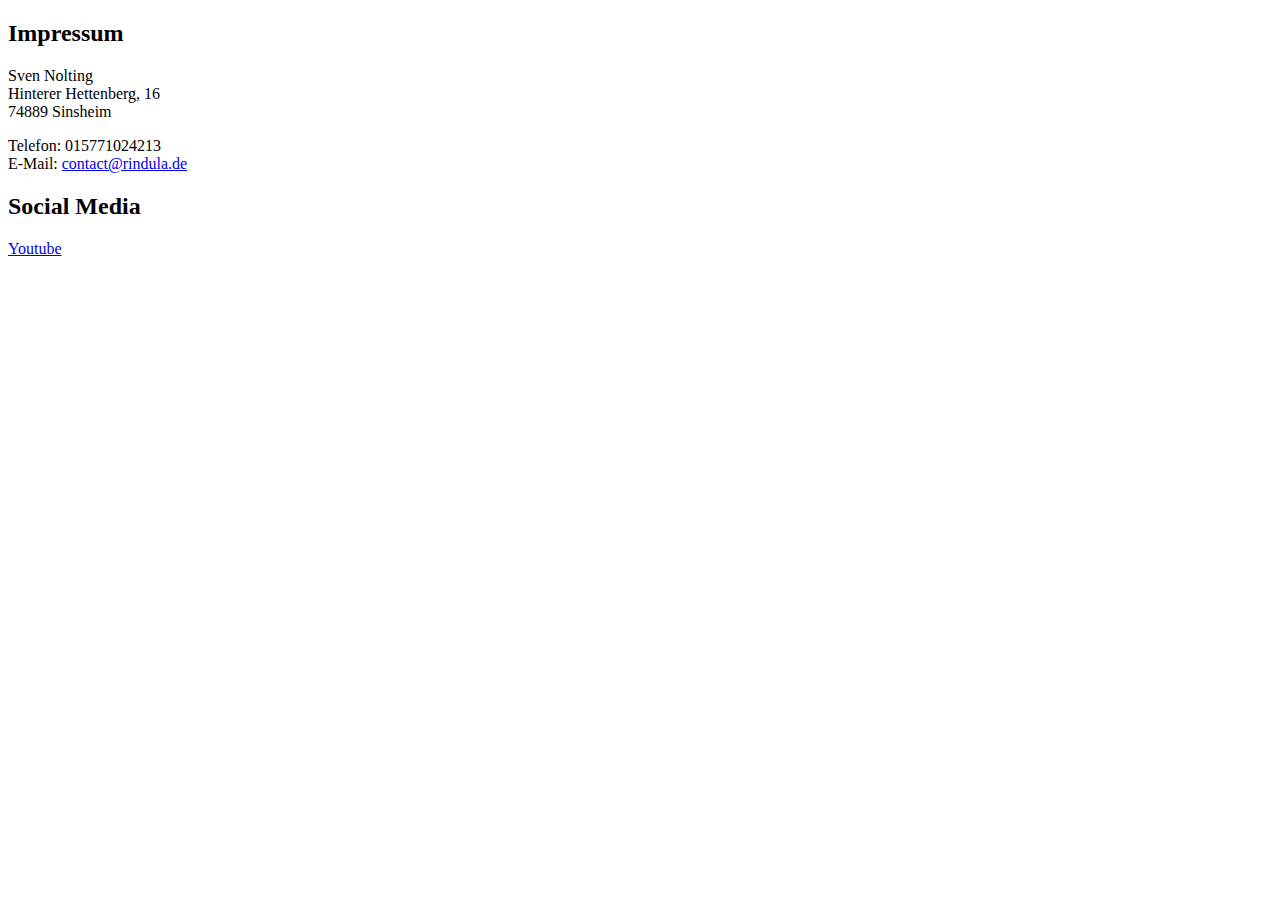
<file: impressum/index.html>
<!DOCTYPE html>
<html lang="de">
<head>
    <meta charset="UTF-8">
    <meta name="viewport" content="width=device-width, initial-scale=1.0">
    <meta http-equiv="X-UA-Compatible" content="ie=edge">
    <title>Impressum | rindula.de</title>
</head>
<body>
    <h2>Impressum</h2>
    <p>Sven Nolting<br />
    Hinterer Hettenberg, 16<br />
    74889 Sinsheim
    </p>

    <p>
    Telefon: 015771024213<br />
    E-Mail: <a href="mailto:contact@rindula.de">contact@rindula.de</a>
    </p>

    <h2>Social Media</h2>
    <a href="https://cnhv.co/6106">Youtube</a>
</body>
</html>
</file>
<file: test/index.html>
<!doctype html>
<html lang="de">
    <head>
        <meta charset="utf-8">
        <meta name="viewport" content="width=device-width, initial-scale=1, shrink-to-fit=no">
        <link rel="stylesheet" href="https://stackpath.bootstrapcdn.com/bootstrap/4.1.0/css/bootstrap.min.css" integrity="sha384-9gVQ4dYFwwWSjIDZnLEWnxCjeSWFphJiwGPXr1jddIhOegiu1FwO5qRGvFXOdJZ4" crossorigin="anonymous">
        <script>
        function check() {
            var xhr = new XMLHttpRequest();
            xhr.onreadystatechange = function() {
                if (xhr.readyState == XMLHttpRequest.DONE) {
                    document.getElementById("out").innerHTML = xhr.responseText;
                }
            }
            var m = document.getElementById("coordmain").value;
            var r = document.getElementById("coordrel").value;
            xhr.open('GET', encodeURI('proc.php?m=' + m + "&r=" + r), true);
            xhr.send(null);
        }
        </script>
        <title>Test</title>
    </head>
    <body class="container">
        <input type="text" id="coordmain"><br>
        <input type="text" id="coordrel"><br>
        <output id="out"></output><br><br>
        <a class="btn btn-primary" href="javascript:check()">Check</a>
        <script src="https://code.jquery.com/jquery-3.3.1.slim.min.js" integrity="sha384-q8i/X+965DzO0rT7abK41JStQIAqVgRVzpbzo5smXKp4YfRvH+8abtTE1Pi6jizo" crossorigin="anonymous"></script>
        <script src="https://cdnjs.cloudflare.com/ajax/libs/popper.js/1.14.0/umd/popper.min.js" integrity="sha384-cs/chFZiN24E4KMATLdqdvsezGxaGsi4hLGOzlXwp5UZB1LY//20VyM2taTB4QvJ" crossorigin="anonymous"></script>
        <script src="https://stackpath.bootstrapcdn.com/bootstrap/4.1.0/js/bootstrap.min.js" integrity="sha384-uefMccjFJAIv6A+rW+L4AHf99KvxDjWSu1z9VI8SKNVmz4sk7buKt/6v9KI65qnm" crossorigin="anonymous"></script>
    </body>
</html>
</file>
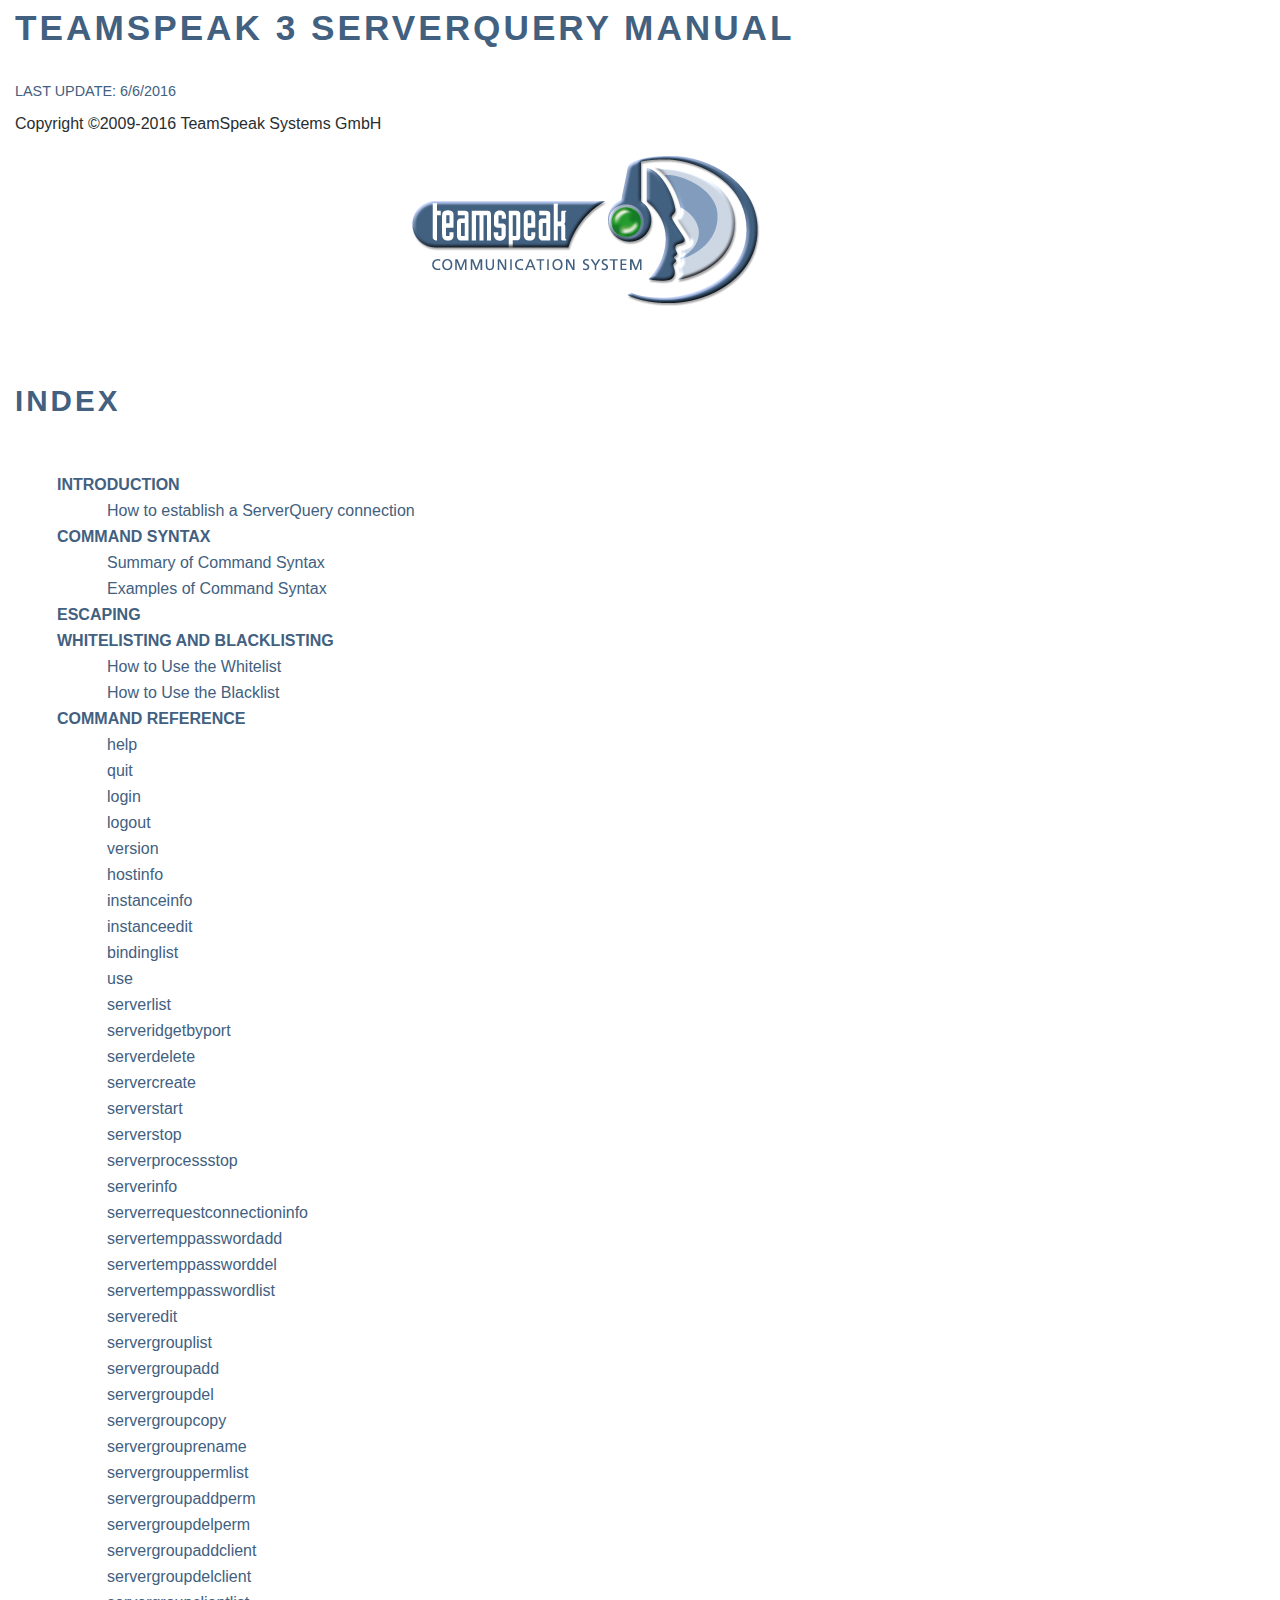
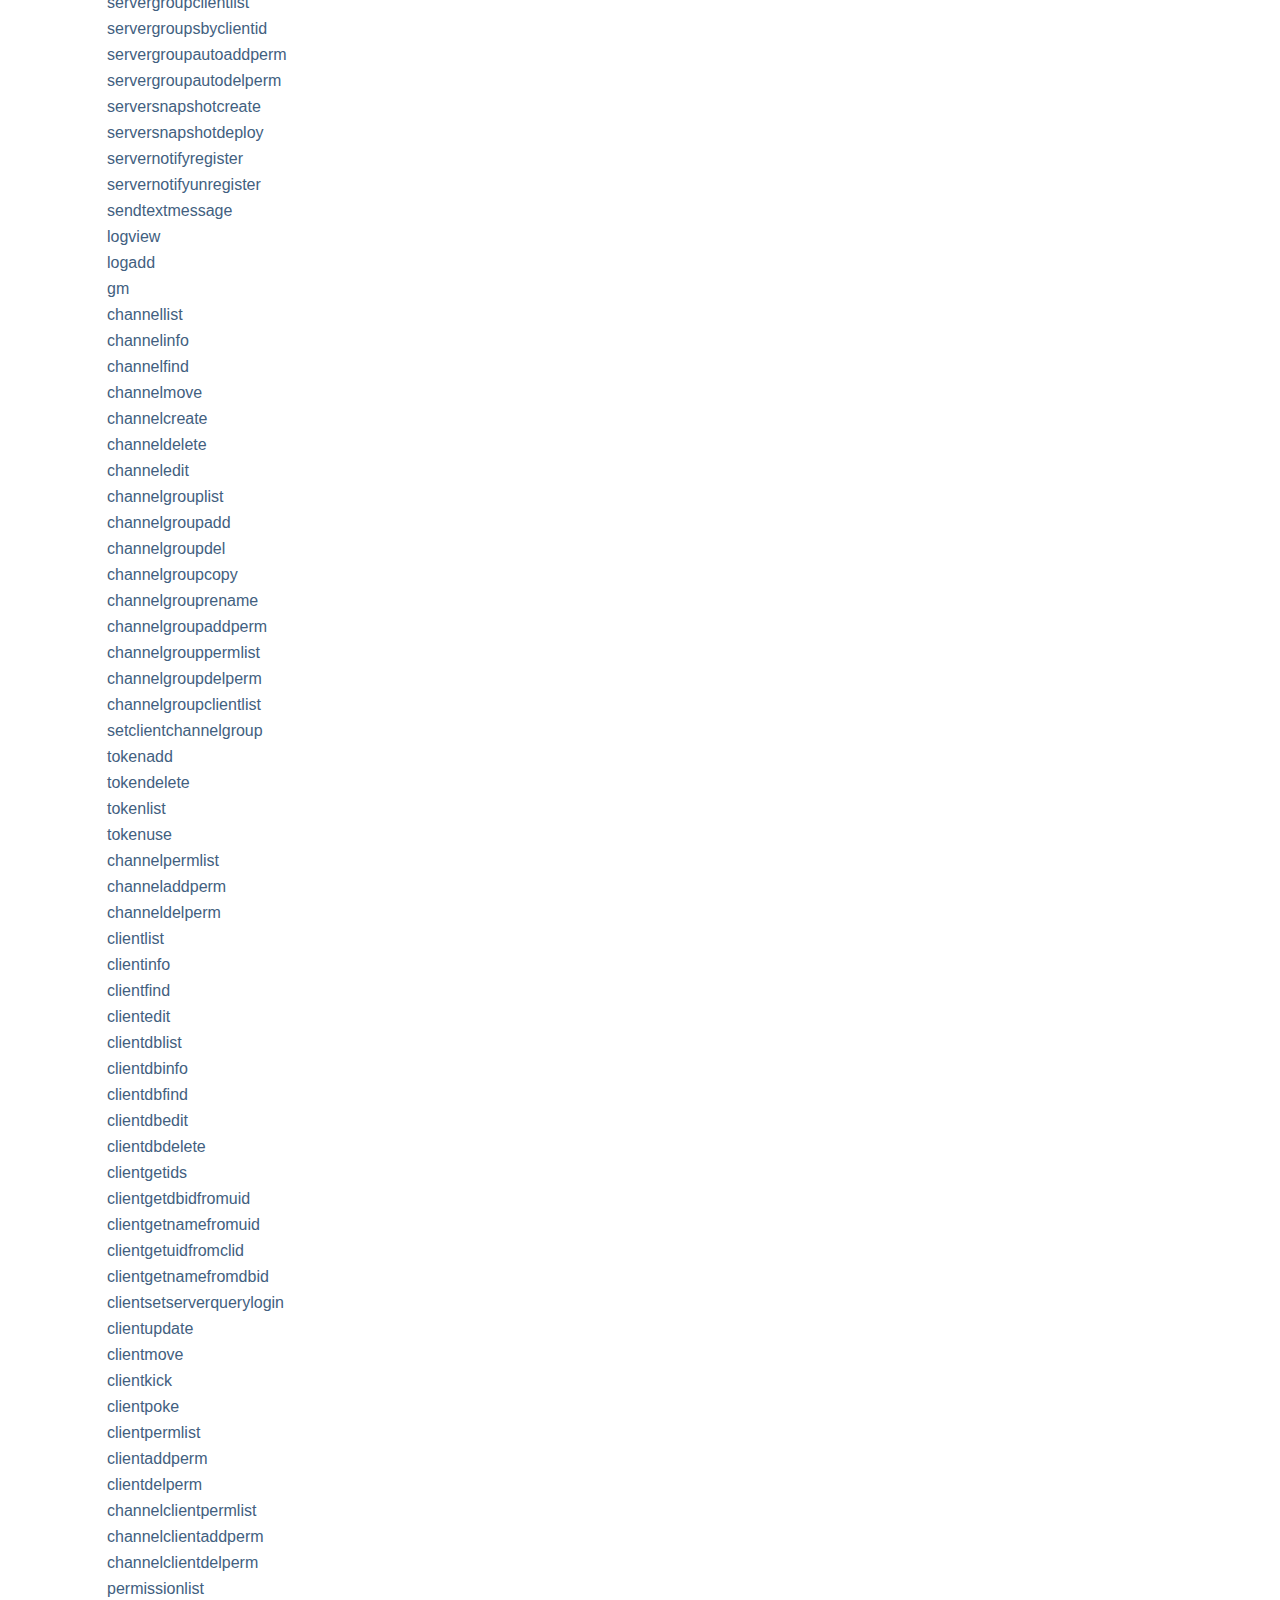
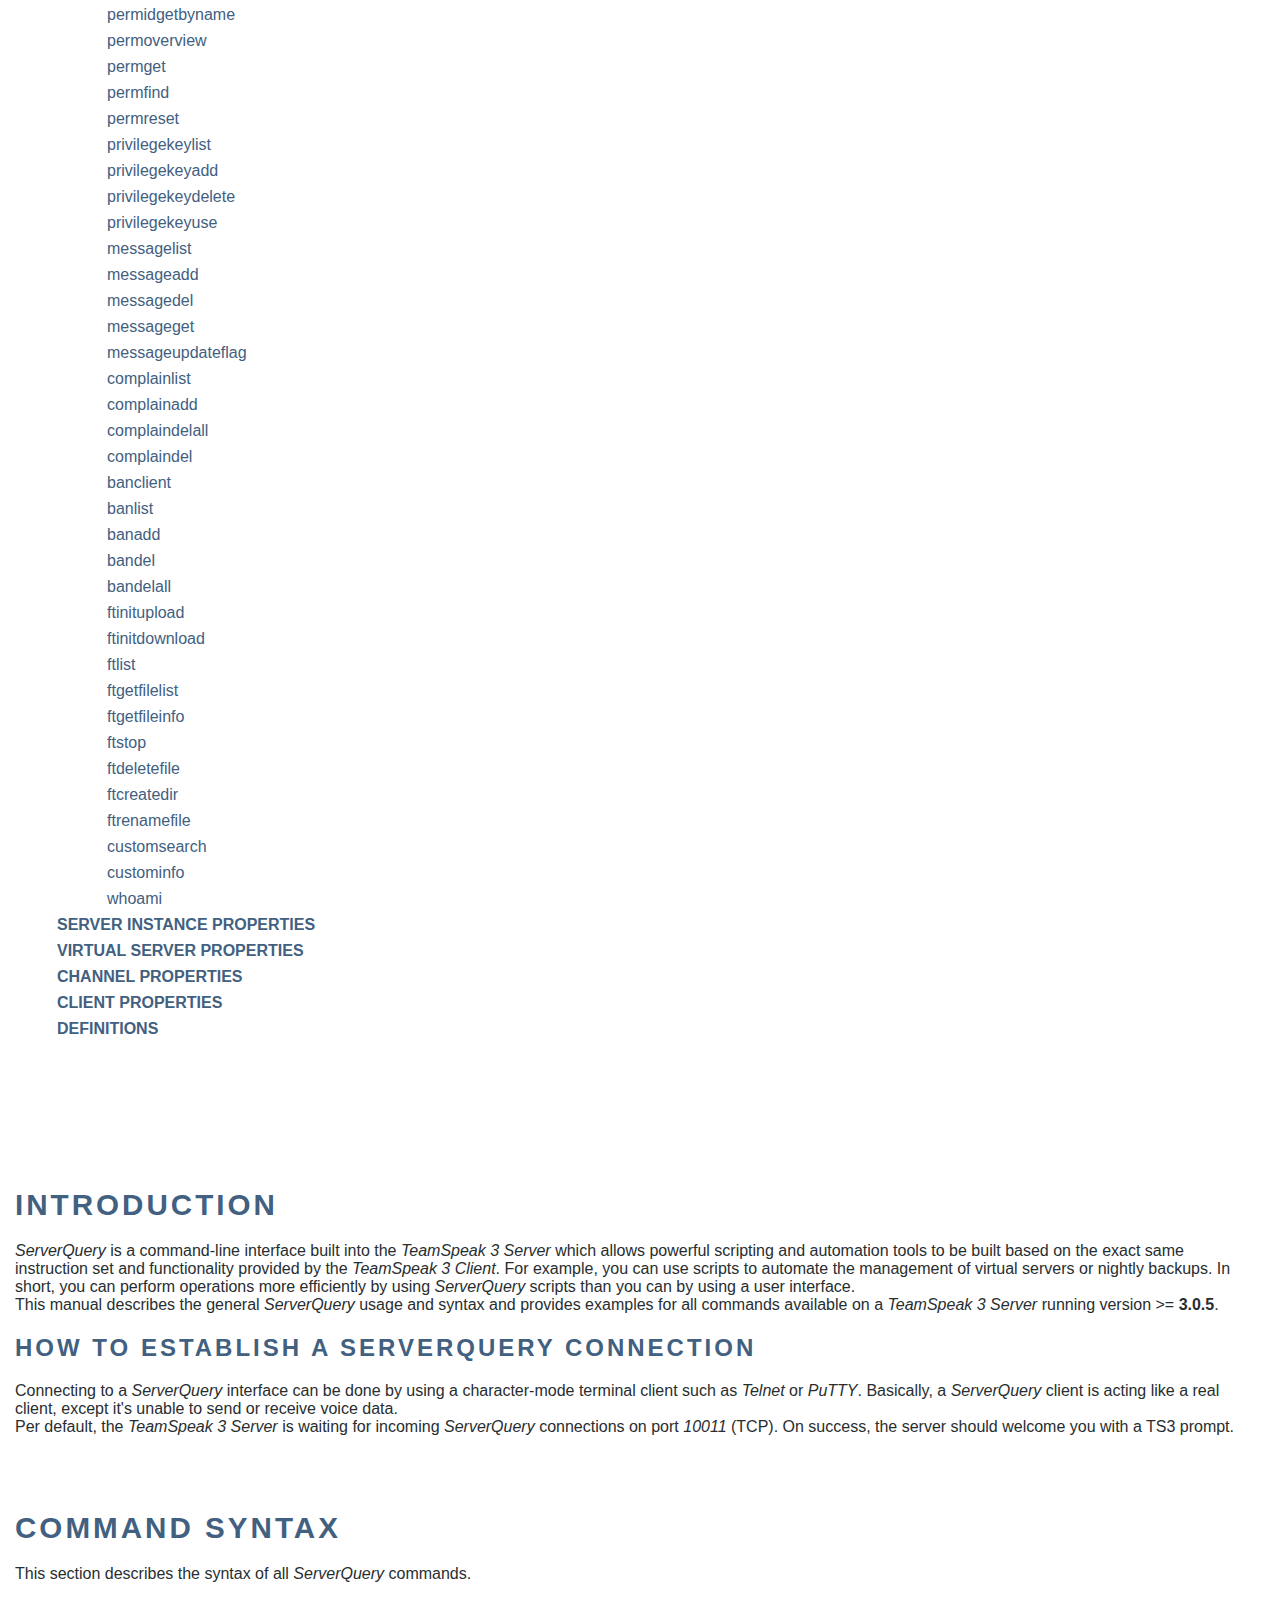
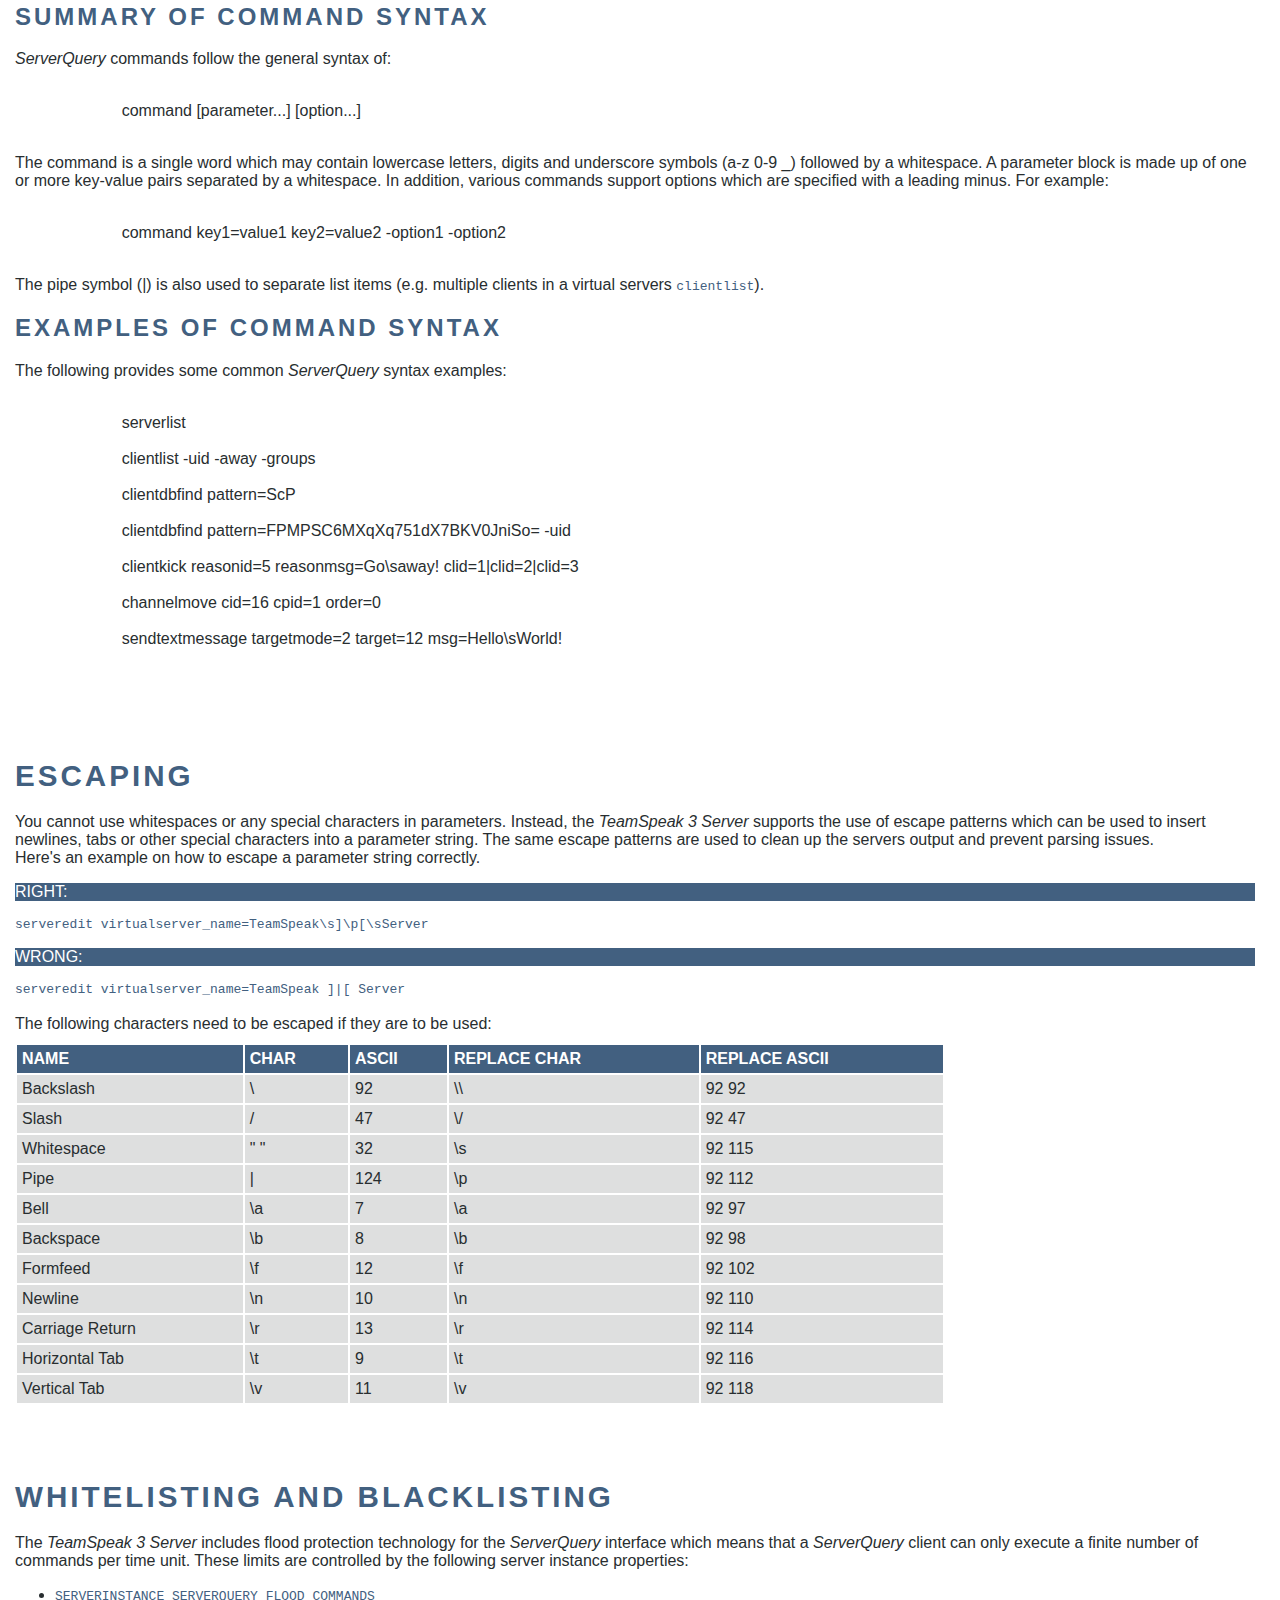
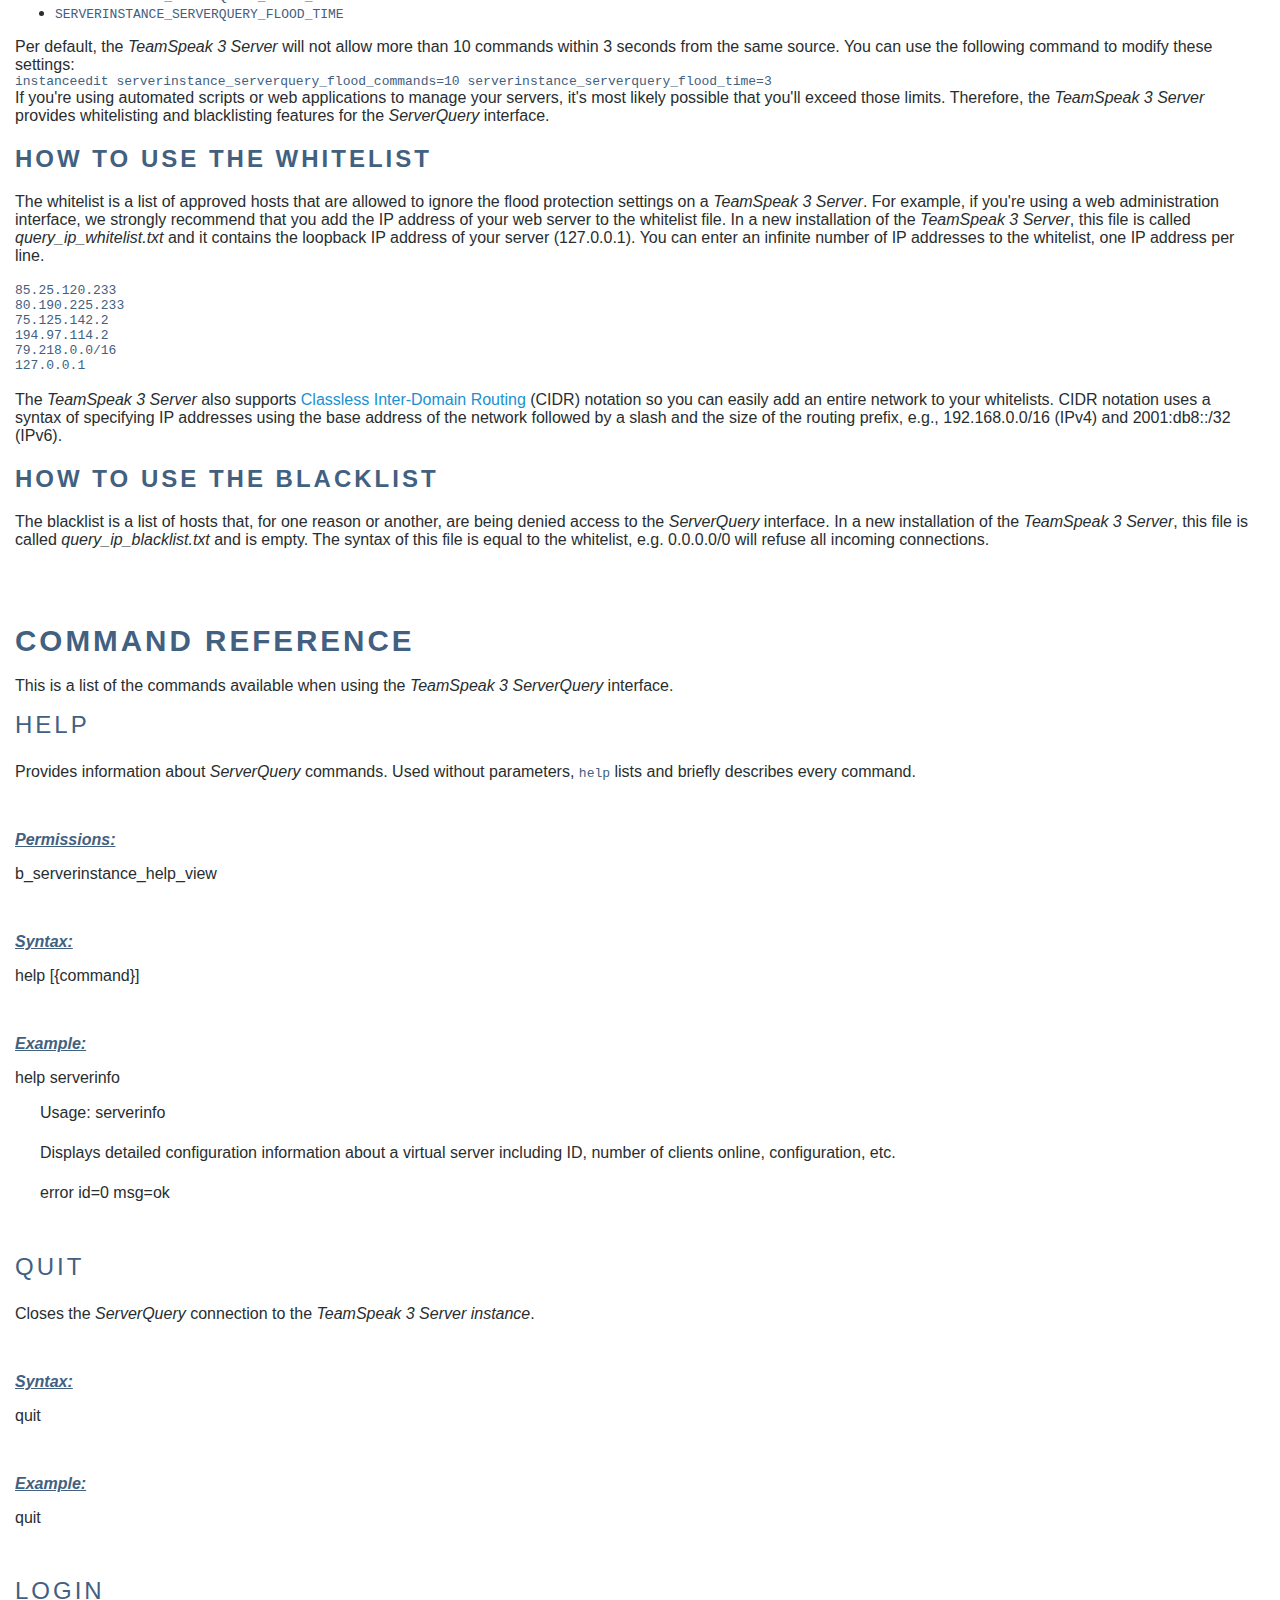
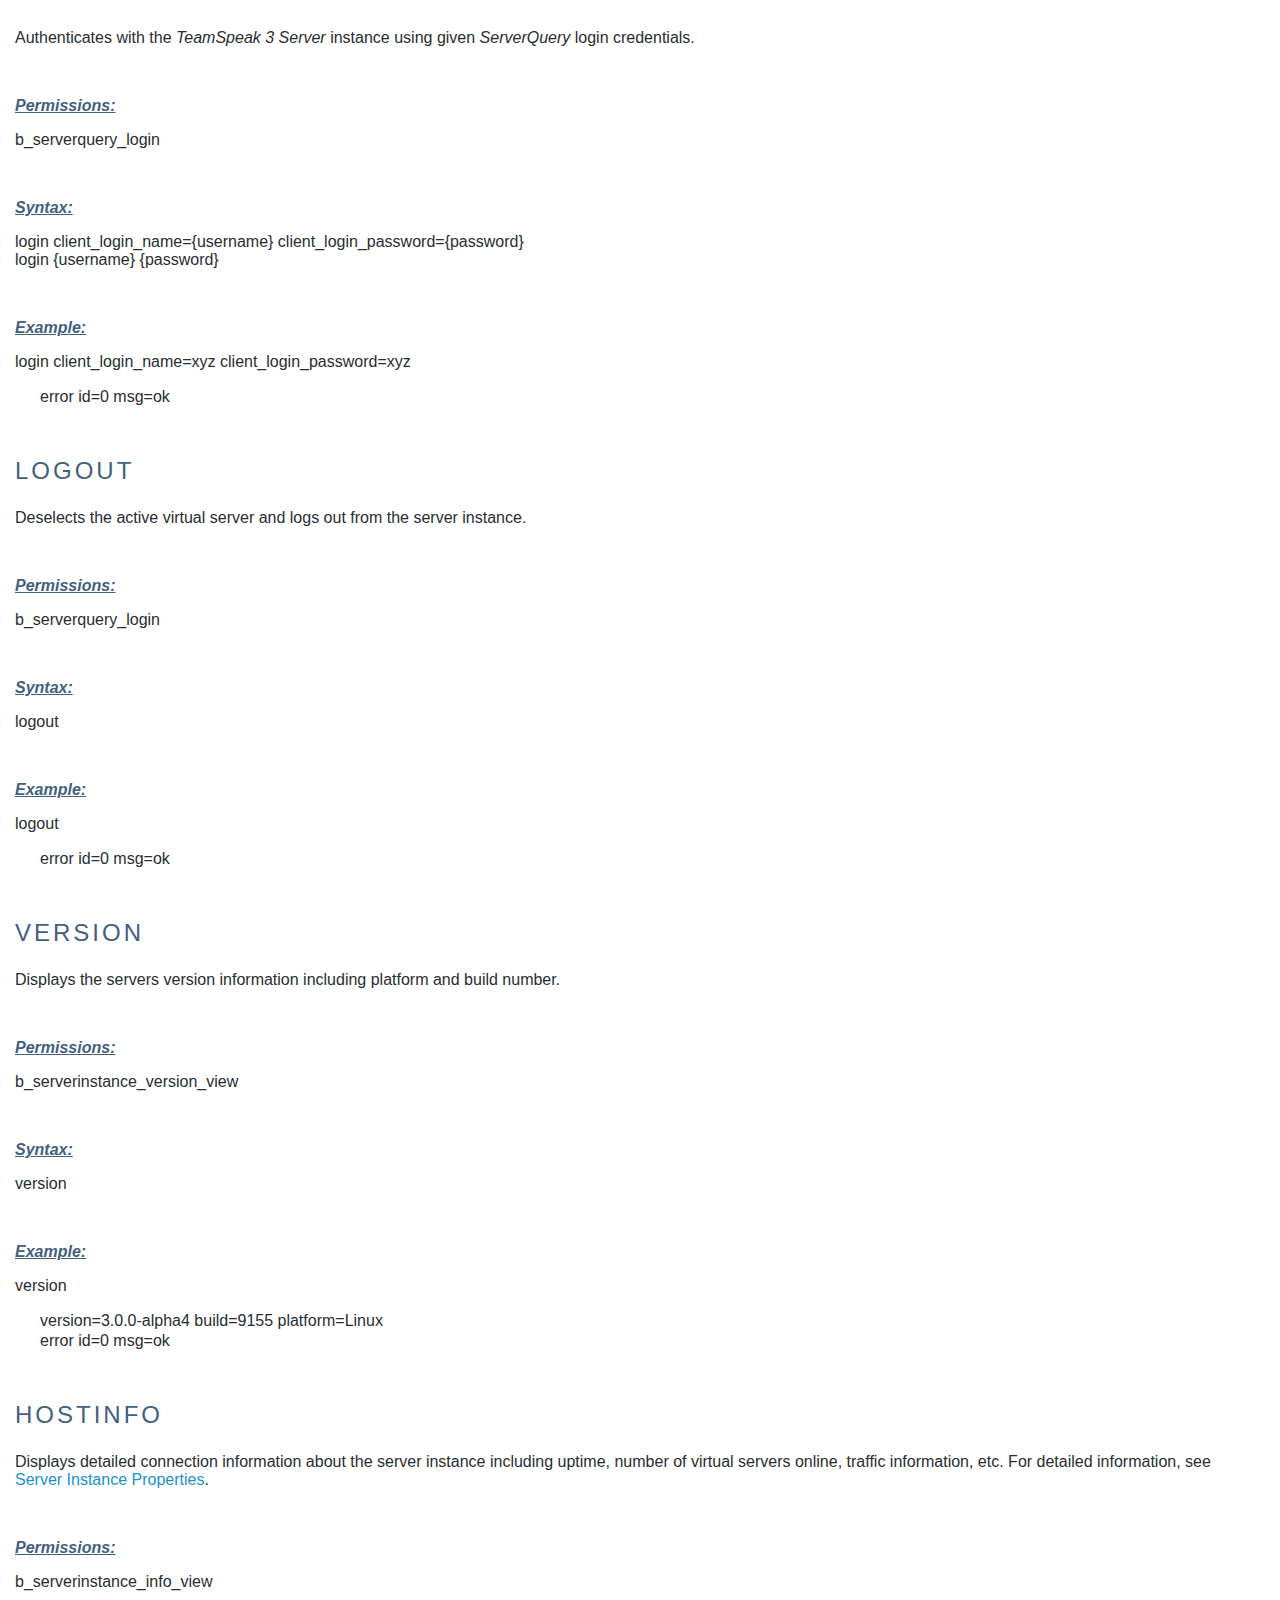
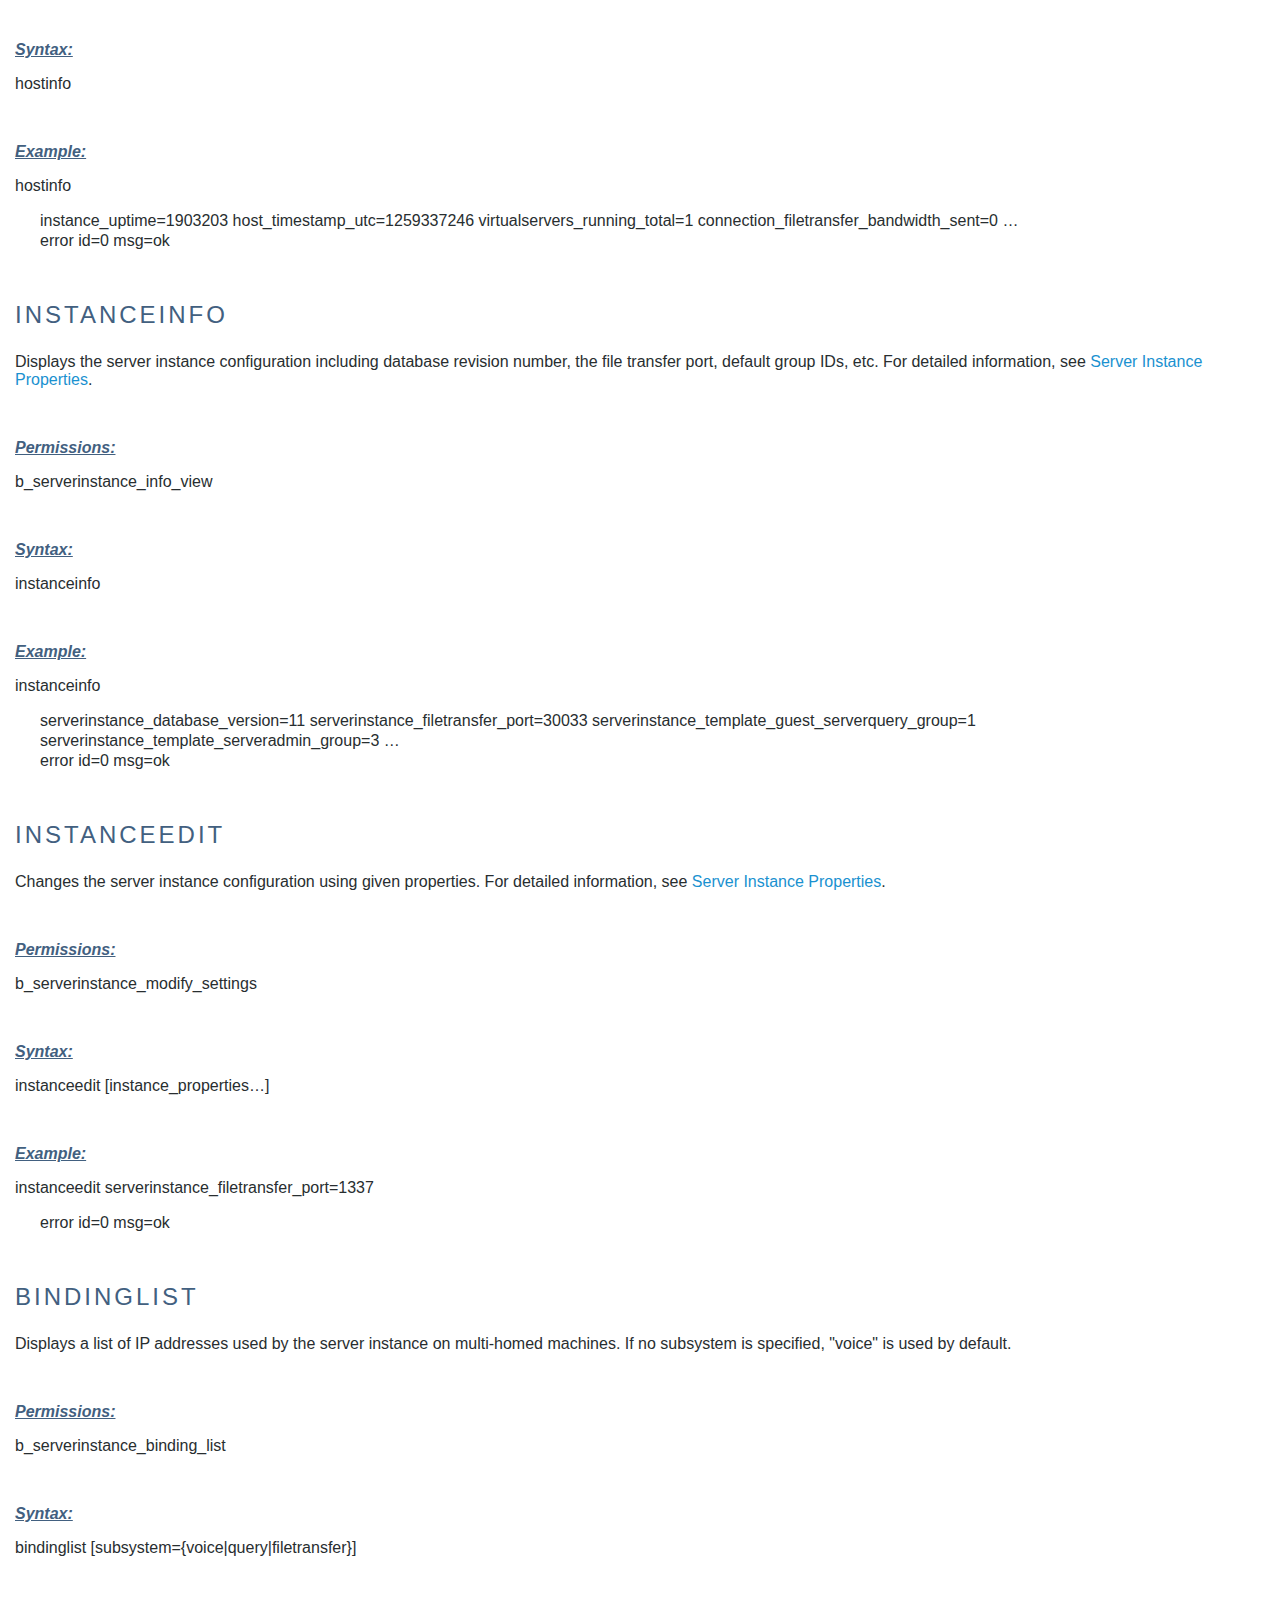
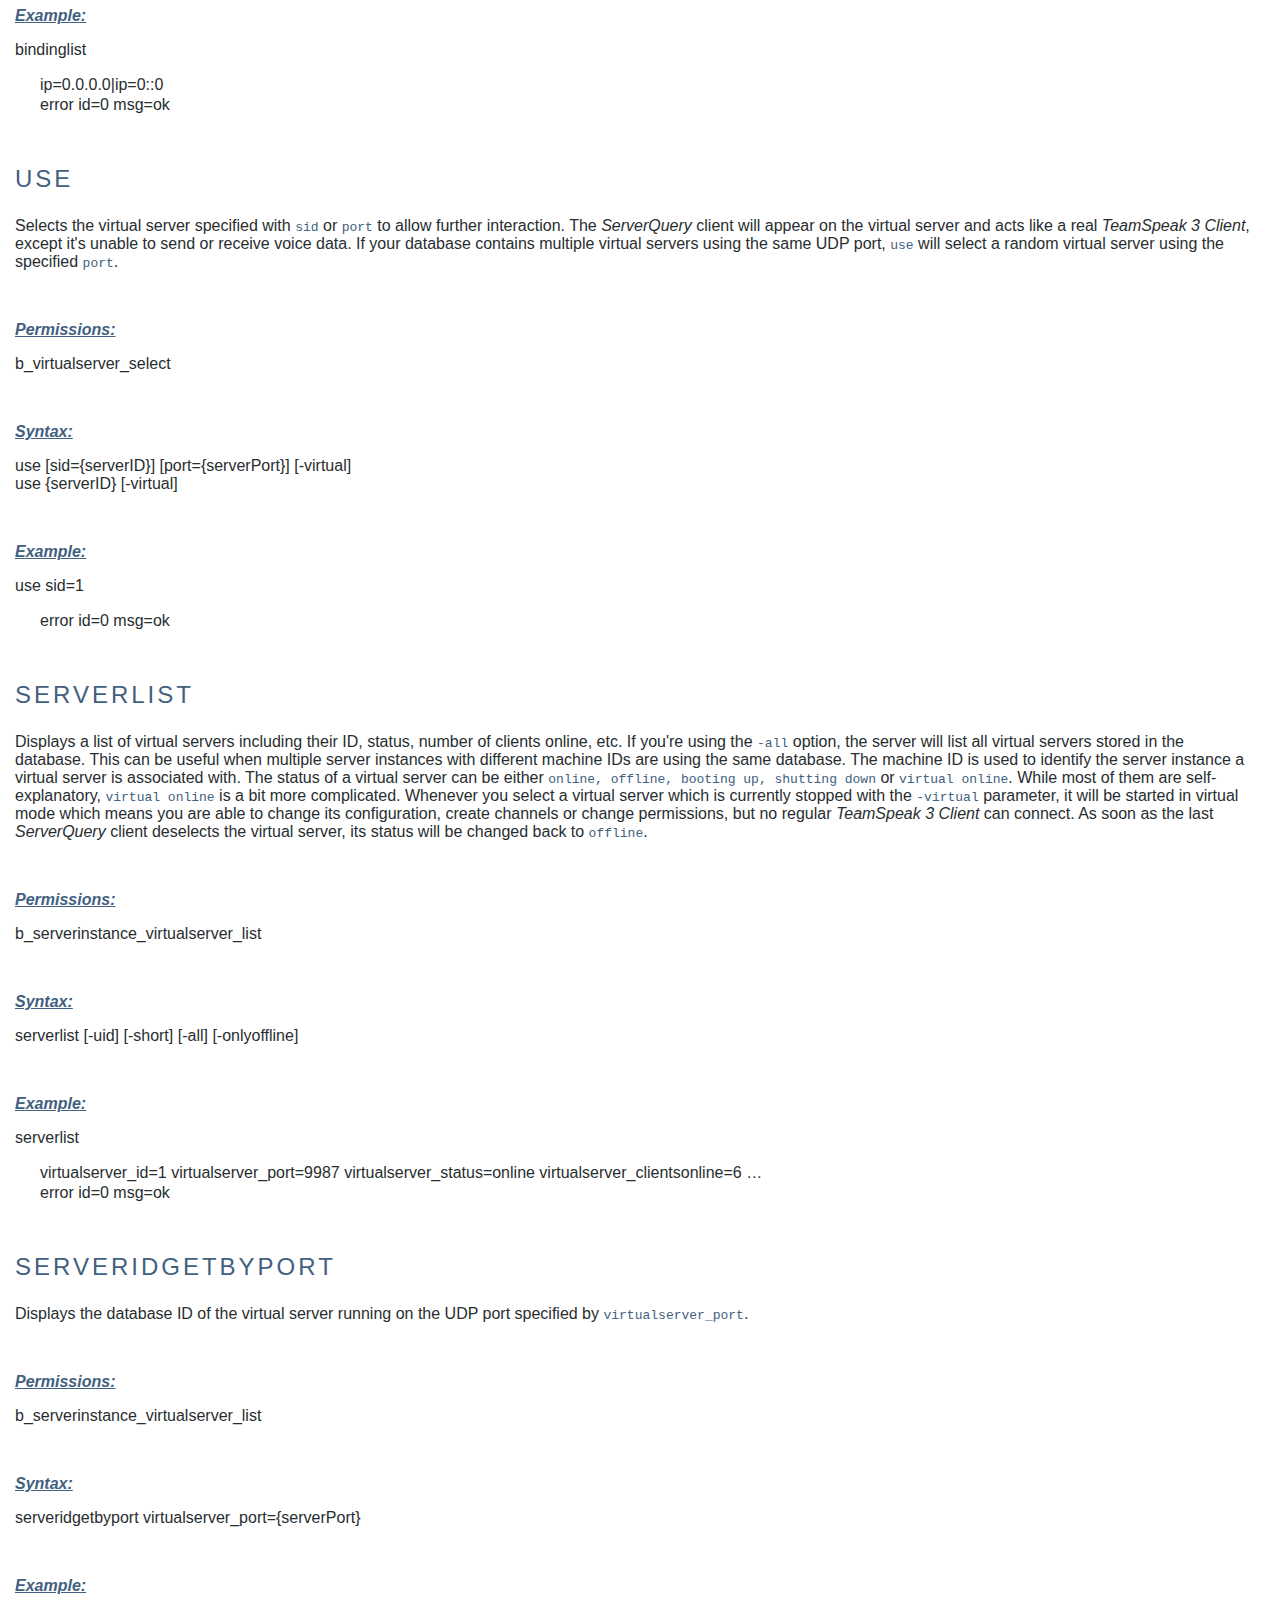
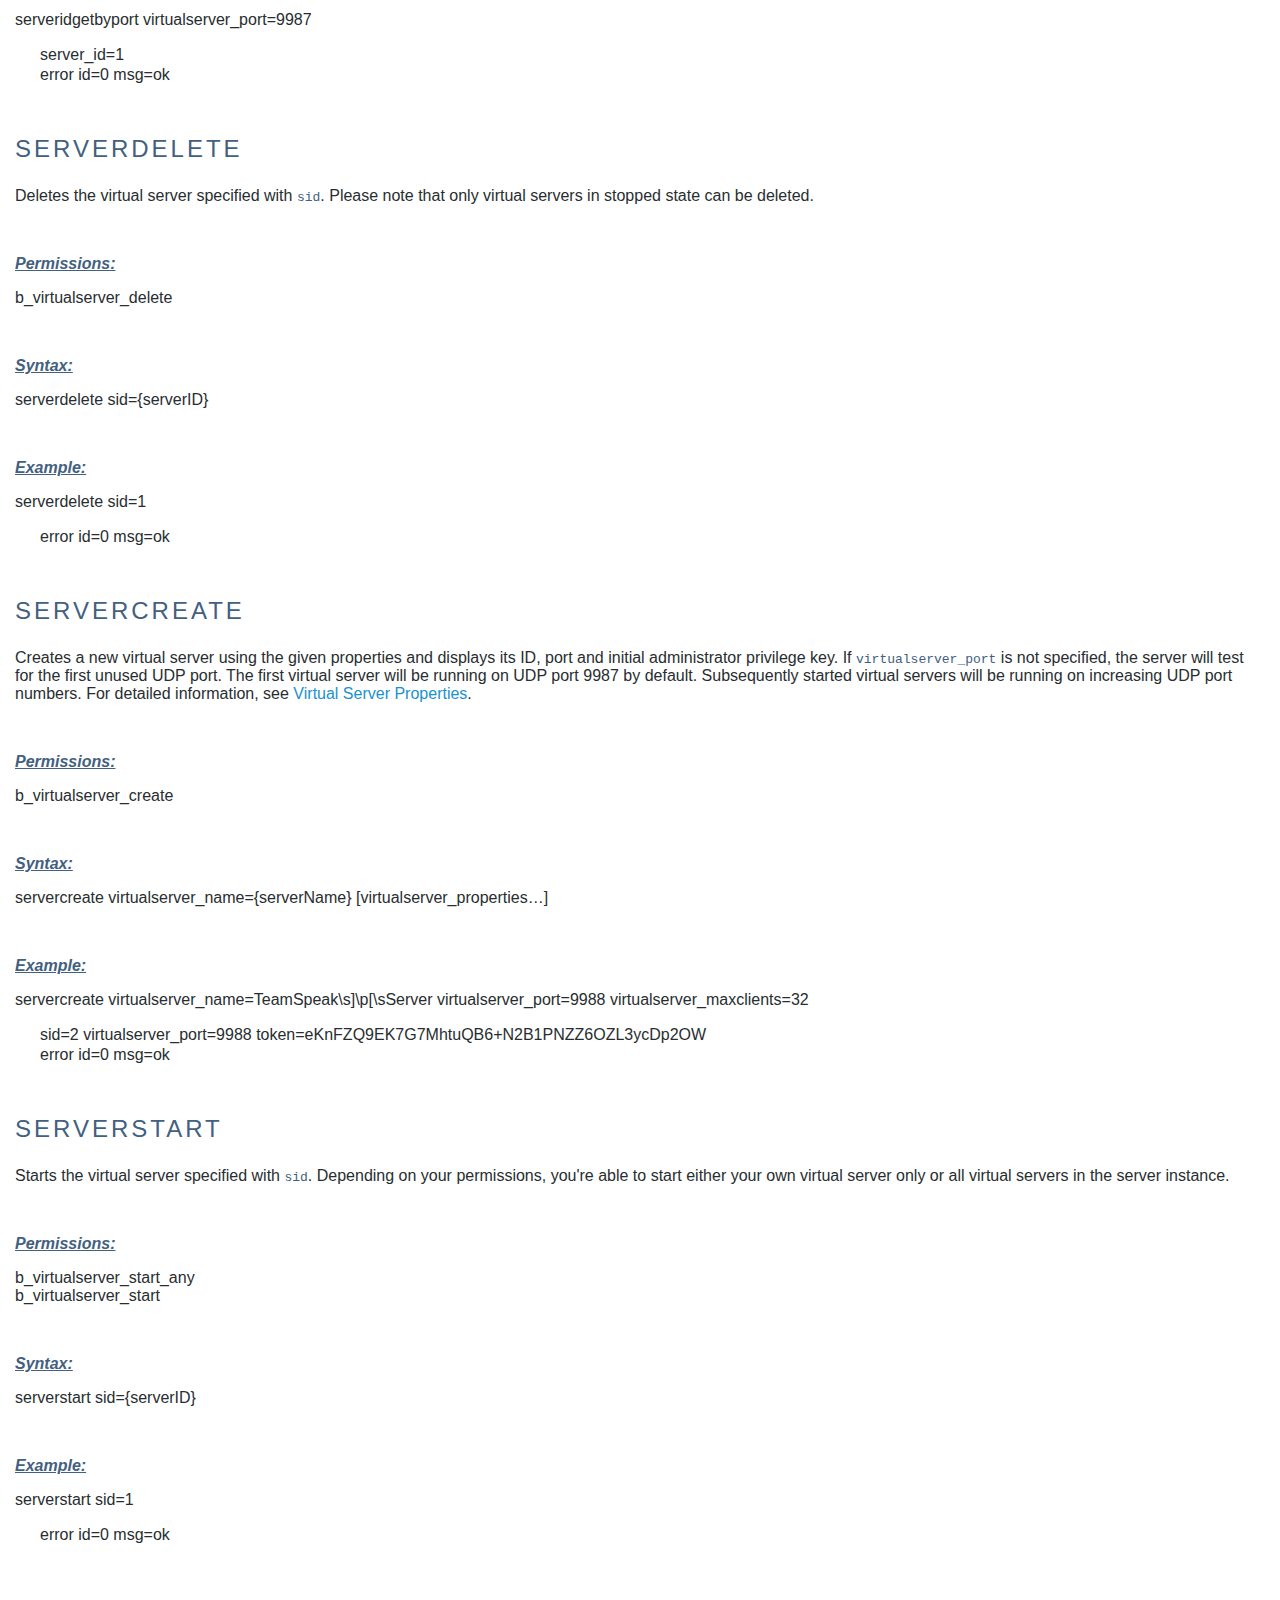
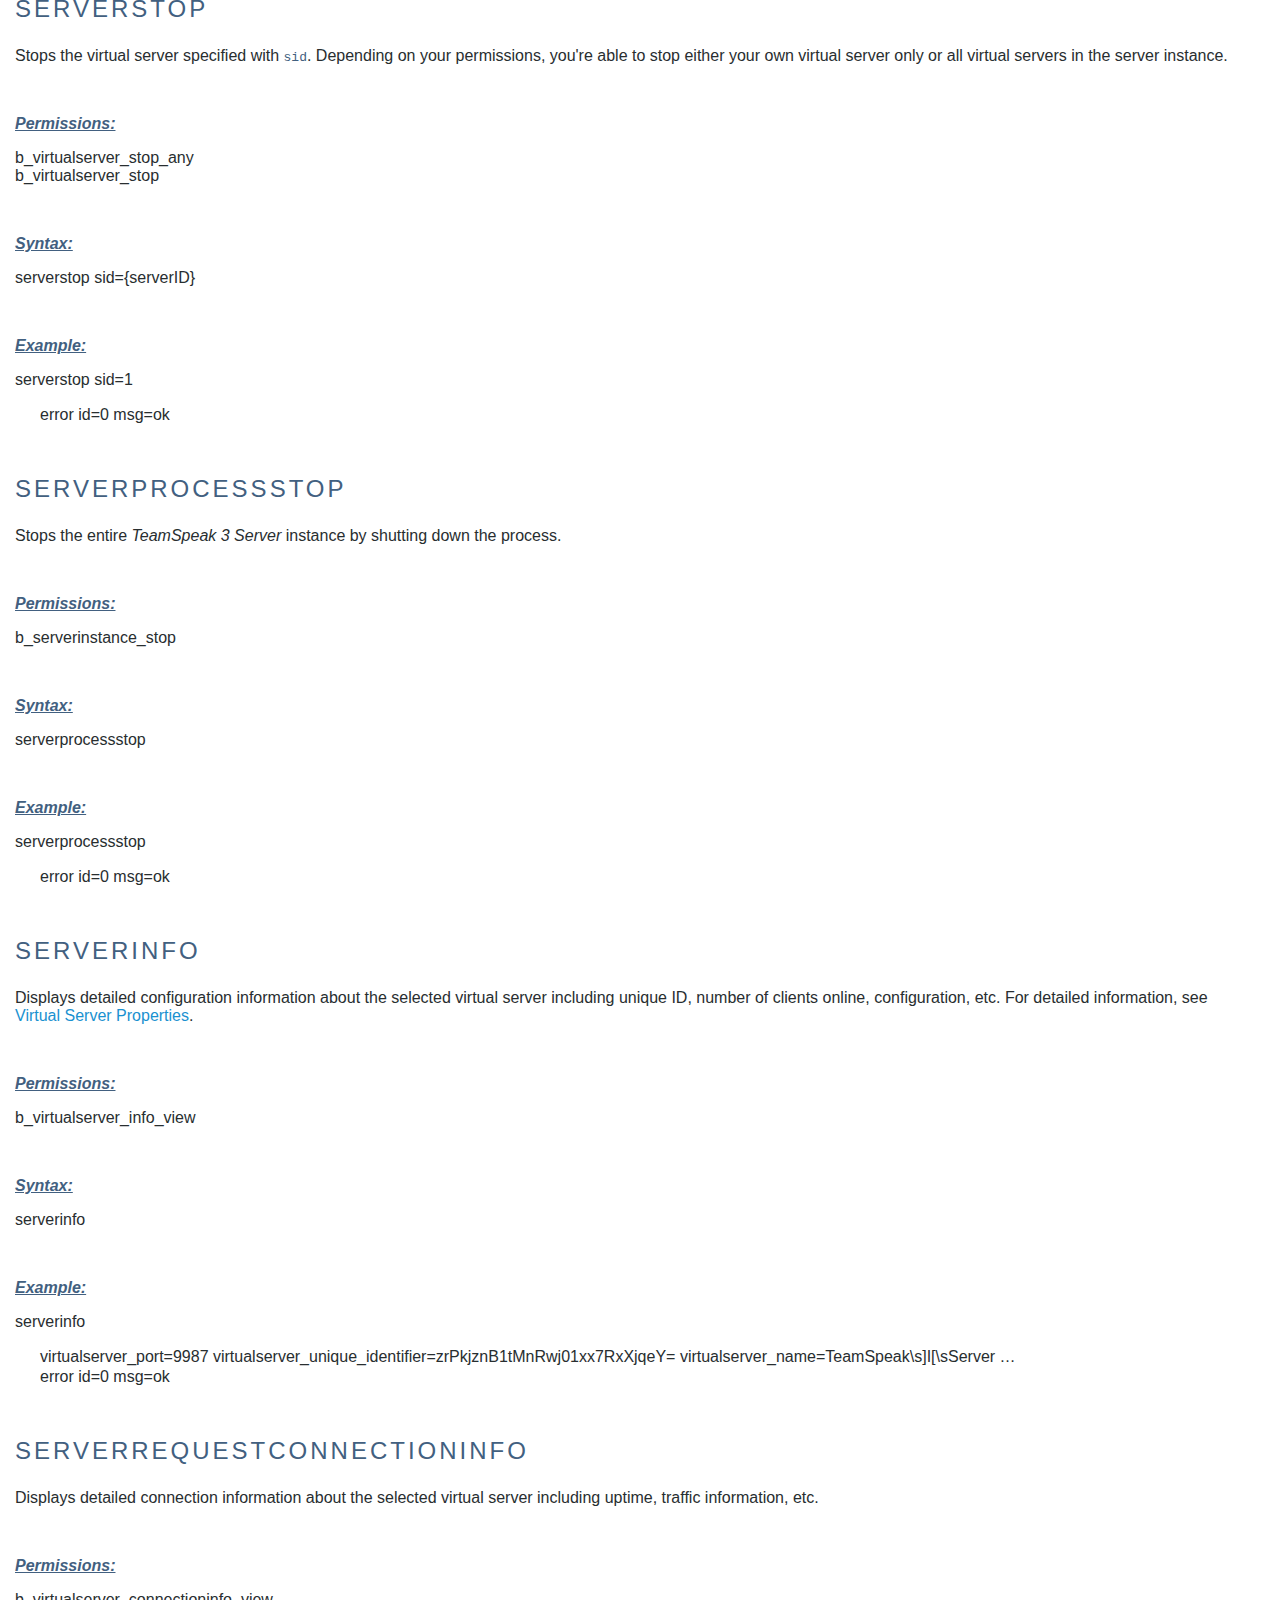
<file: com/teamspeak3-server_linux_amd64/doc/serverquery/serverquery.html>
<html>
<head>
<meta http-equiv="Content-Type" content="text/html; charset=UTF-8">
<link rel="stylesheet" href="stylesheet.css" type="text/css">
<title id="server_query_manual">Server Query Manual</title>
</head>
<body>
<div class="section">
	<p class="document_title">
		TeamSpeak 3 ServerQuery Manual
	</p>
	<p class="last_update">
		last update: 
		6/6/2016
	</p>
	<p class="copyright">
		Copyright ©2009-2016 TeamSpeak Systems GmbH
	</p>

    <div class="image_logo"></div>
    
	<h1 id="index">Index</h1>


</div>
<ul id="toc">
<li><span><a href="#introduction">Introduction</a></span></li>
<ul><li class="sub_li"><span><a href="#how_to_establish_a_serverquery_connection">How to establish a ServerQuery connection</a></span></li></ul>
<li><span><a href="#command_syntax">Command Syntax</a></span></li>
<ul>
<li class="sub_li"><span><a href="#summary_of_command_syntax">
		Summary of Command Syntax
	</a></span></li>
<li class="sub_li"><span><a href="#examples_of_command_syntax">
		Examples of Command Syntax
	</a></span></li>
</ul>
<li><span><a href="#escaping">Escaping</a></span></li>
<li><span><a href="#whitelisting_and_blacklisting">Whitelisting and Blacklisting</a></span></li>
<ul>
<li class="sub_li"><span><a href="#how_to_use_the_whitelist">How to Use the Whitelist</a></span></li>
<li class="sub_li"><span><a href="#how_to_use_the_blacklist">How to Use the Blacklist</a></span></li>
</ul>
<li><span><a href="#command_reference">Command Reference</a></span></li>
<ul>
<li class="sub_li"><span><a href="#help">help</a></span></li>
<li class="sub_li"><span><a href="#quit">quit</a></span></li>
<li class="sub_li"><span><a href="#login">login</a></span></li>
<li class="sub_li"><span><a href="#logout">logout</a></span></li>
<li class="sub_li"><span><a href="#version">version</a></span></li>
<li class="sub_li"><span><a href="#hostinfo">hostinfo</a></span></li>
<li class="sub_li"><span><a href="#instanceinfo">instanceinfo</a></span></li>
<li class="sub_li"><span><a href="#instanceedit">instanceedit</a></span></li>
<li class="sub_li"><span><a href="#bindinglist">bindinglist</a></span></li>
<li class="sub_li"><span><a href="#use">use</a></span></li>
<li class="sub_li"><span><a href="#serverlist">serverlist</a></span></li>
<li class="sub_li"><span><a href="#serveridgetbyport">serveridgetbyport</a></span></li>
<li class="sub_li"><span><a href="#serverdelete">serverdelete</a></span></li>
<li class="sub_li"><span><a href="#servercreate">servercreate</a></span></li>
<li class="sub_li"><span><a href="#serverstart">serverstart</a></span></li>
<li class="sub_li"><span><a href="#serverstop">serverstop</a></span></li>
<li class="sub_li"><span><a href="#serverprocessstop">serverprocessstop</a></span></li>
<li class="sub_li"><span><a href="#serverinfo">serverinfo</a></span></li>
<li class="sub_li"><span><a href="#serverrequestconnectioninfo">serverrequestconnectioninfo</a></span></li>
<li class="sub_li"><span><a href="#servertemppasswordadd">servertemppasswordadd</a></span></li>
<li class="sub_li"><span><a href="#servertemppassworddel">servertemppassworddel</a></span></li>
<li class="sub_li"><span><a href="#servertemppasswordlist">servertemppasswordlist</a></span></li>
<li class="sub_li"><span><a href="#serveredit">serveredit</a></span></li>
<li class="sub_li"><span><a href="#servergrouplist">servergrouplist</a></span></li>
<li class="sub_li"><span><a href="#servergroupadd">servergroupadd</a></span></li>
<li class="sub_li"><span><a href="#servergroupdel">servergroupdel</a></span></li>
<li class="sub_li"><span><a href="#servergroupcopy">servergroupcopy</a></span></li>
<li class="sub_li"><span><a href="#servergrouprename">servergrouprename</a></span></li>
<li class="sub_li"><span><a href="#servergrouppermlist">servergrouppermlist</a></span></li>
<li class="sub_li"><span><a href="#servergroupaddperm">servergroupaddperm</a></span></li>
<li class="sub_li"><span><a href="#servergroupdelperm">servergroupdelperm</a></span></li>
<li class="sub_li"><span><a href="#servergroupaddclient">servergroupaddclient</a></span></li>
<li class="sub_li"><span><a href="#servergroupdelclient">servergroupdelclient</a></span></li>
<li class="sub_li"><span><a href="#servergroupclientlist">servergroupclientlist</a></span></li>
<li class="sub_li"><span><a href="#servergroupsbyclientid">servergroupsbyclientid</a></span></li>
<li class="sub_li"><span><a href="#servergroupautoaddperm">servergroupautoaddperm</a></span></li>
<li class="sub_li"><span><a href="#servergroupautodelperm">servergroupautodelperm</a></span></li>
<li class="sub_li"><span><a href="#serversnapshotcreate">serversnapshotcreate</a></span></li>
<li class="sub_li"><span><a href="#serversnapshotdeploy">serversnapshotdeploy</a></span></li>
<li class="sub_li"><span><a href="#servernotifyregister">servernotifyregister</a></span></li>
<li class="sub_li"><span><a href="#servernotifyunregister">servernotifyunregister</a></span></li>
<li class="sub_li"><span><a href="#sendtextmessage">sendtextmessage</a></span></li>
<li class="sub_li"><span><a href="#logview">logview</a></span></li>
<li class="sub_li"><span><a href="#logadd">logadd</a></span></li>
<li class="sub_li"><span><a href="#gm">gm</a></span></li>
<li class="sub_li"><span><a href="#channellist">channellist</a></span></li>
<li class="sub_li"><span><a href="#channelinfo">channelinfo</a></span></li>
<li class="sub_li"><span><a href="#channelfind">channelfind</a></span></li>
<li class="sub_li"><span><a href="#channelmove">channelmove</a></span></li>
<li class="sub_li"><span><a href="#channelcreate">channelcreate</a></span></li>
<li class="sub_li"><span><a href="#channeldelete">channeldelete</a></span></li>
<li class="sub_li"><span><a href="#channeledit">channeledit</a></span></li>
<li class="sub_li"><span><a href="#channelgrouplist">channelgrouplist</a></span></li>
<li class="sub_li"><span><a href="#channelgroupadd">channelgroupadd</a></span></li>
<li class="sub_li"><span><a href="#channelgroupdel">channelgroupdel</a></span></li>
<li class="sub_li"><span><a href="#channelgroupcopy">channelgroupcopy</a></span></li>
<li class="sub_li"><span><a href="#channelgrouprename">channelgrouprename</a></span></li>
<li class="sub_li"><span><a href="#channelgroupaddperm">channelgroupaddperm</a></span></li>
<li class="sub_li"><span><a href="#channelgrouppermlist">channelgrouppermlist</a></span></li>
<li class="sub_li"><span><a href="#channelgroupdelperm">channelgroupdelperm</a></span></li>
<li class="sub_li"><span><a href="#channelgroupclientlist">channelgroupclientlist</a></span></li>
<li class="sub_li"><span><a href="#setclientchannelgroup">setclientchannelgroup</a></span></li>
<li class="sub_li"><span><a href="#tokenadd">tokenadd</a></span></li>
<li class="sub_li"><span><a href="#tokendelete">tokendelete</a></span></li>
<li class="sub_li"><span><a href="#tokenlist">tokenlist</a></span></li>
<li class="sub_li"><span><a href="#tokenuse">tokenuse</a></span></li>
<li class="sub_li"><span><a href="#channelpermlist">channelpermlist</a></span></li>
<li class="sub_li"><span><a href="#channeladdperm">channeladdperm</a></span></li>
<li class="sub_li"><span><a href="#channeldelperm">channeldelperm</a></span></li>
<li class="sub_li"><span><a href="#clientlist">clientlist</a></span></li>
<li class="sub_li"><span><a href="#clientinfo">clientinfo</a></span></li>
<li class="sub_li"><span><a href="#clientfind">clientfind</a></span></li>
<li class="sub_li"><span><a href="#clientedit">clientedit</a></span></li>
<li class="sub_li"><span><a href="#clientdblist">clientdblist</a></span></li>
<li class="sub_li"><span><a href="#clientdbinfo">clientdbinfo</a></span></li>
<li class="sub_li"><span><a href="#clientdbfind">clientdbfind</a></span></li>
<li class="sub_li"><span><a href="#clientdbedit">clientdbedit</a></span></li>
<li class="sub_li"><span><a href="#clientdbdelete">clientdbdelete</a></span></li>
<li class="sub_li"><span><a href="#clientgetids">clientgetids</a></span></li>
<li class="sub_li"><span><a href="#clientgetdbidfromuid">clientgetdbidfromuid</a></span></li>
<li class="sub_li"><span><a href="#clientgetnamefromuid">clientgetnamefromuid</a></span></li>
<li class="sub_li"><span><a href="#clientgetuidfromclid">clientgetuidfromclid</a></span></li>
<li class="sub_li"><span><a href="#clientgetnamefromdbid">clientgetnamefromdbid</a></span></li>
<li class="sub_li"><span><a href="#clientsetserverquerylogin">clientsetserverquerylogin</a></span></li>
<li class="sub_li"><span><a href="#clientupdate">clientupdate</a></span></li>
<li class="sub_li"><span><a href="#clientmove">clientmove</a></span></li>
<li class="sub_li"><span><a href="#clientkick">clientkick</a></span></li>
<li class="sub_li"><span><a href="#clientpoke">clientpoke</a></span></li>
<li class="sub_li"><span><a href="#clientpermlist">clientpermlist</a></span></li>
<li class="sub_li"><span><a href="#clientaddperm">clientaddperm</a></span></li>
<li class="sub_li"><span><a href="#clientdelperm">clientdelperm</a></span></li>
<li class="sub_li"><span><a href="#channelclientpermlist">channelclientpermlist</a></span></li>
<li class="sub_li"><span><a href="#channelclientaddperm">channelclientaddperm</a></span></li>
<li class="sub_li"><span><a href="#channelclientdelperm">channelclientdelperm</a></span></li>
<li class="sub_li"><span><a href="#permissionlist">permissionlist</a></span></li>
<li class="sub_li"><span><a href="#permidgetbyname">permidgetbyname</a></span></li>
<li class="sub_li"><span><a href="#permoverview">permoverview</a></span></li>
<li class="sub_li"><span><a href="#permget">permget</a></span></li>
<li class="sub_li"><span><a href="#permfind">permfind</a></span></li>
<li class="sub_li"><span><a href="#permreset">permreset</a></span></li>
<li class="sub_li"><span><a href="#privilegekeylist">privilegekeylist</a></span></li>
<li class="sub_li"><span><a href="#privilegekeyadd">privilegekeyadd</a></span></li>
<li class="sub_li"><span><a href="#privilegekeydelete">privilegekeydelete</a></span></li>
<li class="sub_li"><span><a href="#privilegekeyuse">privilegekeyuse</a></span></li>
<li class="sub_li"><span><a href="#messagelist">messagelist</a></span></li>
<li class="sub_li"><span><a href="#messageadd">messageadd</a></span></li>
<li class="sub_li"><span><a href="#messagedel">messagedel</a></span></li>
<li class="sub_li"><span><a href="#messageget">messageget</a></span></li>
<li class="sub_li"><span><a href="#messageupdateflag">messageupdateflag</a></span></li>
<li class="sub_li"><span><a href="#complainlist">complainlist</a></span></li>
<li class="sub_li"><span><a href="#complainadd">complainadd</a></span></li>
<li class="sub_li"><span><a href="#complaindelall">complaindelall</a></span></li>
<li class="sub_li"><span><a href="#complaindel">complaindel</a></span></li>
<li class="sub_li"><span><a href="#banclient">banclient</a></span></li>
<li class="sub_li"><span><a href="#banlist">banlist</a></span></li>
<li class="sub_li"><span><a href="#banadd">banadd</a></span></li>
<li class="sub_li"><span><a href="#bandel">bandel</a></span></li>
<li class="sub_li"><span><a href="#bandelall">bandelall</a></span></li>
<li class="sub_li"><span><a href="#ftinitupload">ftinitupload</a></span></li>
<li class="sub_li"><span><a href="#ftinitdownload">ftinitdownload</a></span></li>
<li class="sub_li"><span><a href="#ftlist">ftlist</a></span></li>
<li class="sub_li"><span><a href="#ftgetfilelist">ftgetfilelist</a></span></li>
<li class="sub_li"><span><a href="#ftgetfileinfo">ftgetfileinfo</a></span></li>
<li class="sub_li"><span><a href="#ftstop">ftstop</a></span></li>
<li class="sub_li"><span><a href="#ftdeletefile">ftdeletefile</a></span></li>
<li class="sub_li"><span><a href="#ftcreatedir">ftcreatedir</a></span></li>
<li class="sub_li"><span><a href="#ftrenamefile">ftrenamefile</a></span></li>
<li class="sub_li"><span><a href="#customsearch">customsearch</a></span></li>
<li class="sub_li"><span><a href="#custominfo">custominfo</a></span></li>
<li class="sub_li"><span><a href="#whoami">whoami</a></span></li>
</ul>
<li><span><a href="#server_instance_properties">Server Instance Properties</a></span></li>
<li><span><a href="#virtual_server_properties">Virtual Server Properties</a></span></li>
<li><span><a href="#channel_properties">Channel Properties</a></span></li>
<li><span><a href="#client_properties">Client Properties</a></span></li>
<li><span><a href="#definitions">Definitions</a></span></li>
</ul>
<div class="section">
	<h1 id="introduction">Introduction</h1>
	<p><i>ServerQuery</i> is a command-line interface built into the <i>TeamSpeak 3 Server</i> which allows powerful scripting and automation tools to be built based on the exact same instruction set and functionality provided by the <i>TeamSpeak 3 Client</i>. For example, you can use scripts to automate the management of virtual servers or nightly backups. In short, you can perform operations more efficiently by using <i>ServerQuery</i> scripts than you can by using a user interface.<br>
	This manual describes the general <i>ServerQuery</i> usage and syntax and provides examples for all commands available on a <i>TeamSpeak 3 Server</i> running version &gt;= <b>3.0.5</b>.</p>
	<h2 id="how_to_establish_a_serverquery_connection">How to establish a ServerQuery connection</h2>
	<p>Connecting to a <i>ServerQuery</i> interface can be done by using a character-mode terminal client such as <i>Telnet</i> or <i>PuTTY</i>. Basically, a <i>ServerQuery</i> client is acting like a real client, except it's unable to send or receive voice data.<br>
	Per default, the <i>TeamSpeak 3 Server</i> is waiting for incoming <i>ServerQuery</i> connections on port <i>10011</i> (TCP). On success, the server should welcome you with a TS3 prompt.</p>
</div>
<div class="section">
	<h1 id="command_syntax">Command Syntax</h1>
	<p>
		This section describes the syntax of all <i>ServerQuery</i> commands.
	</p>
	<h2 id="summary_of_command_syntax">
		Summary of Command Syntax
	</h2>
	<p>
		<i>ServerQuery</i> commands follow the general syntax of:
		<p class="function_syntax">
			command [parameter...] [option...]
		</p>
		The command is a single word which may contain lowercase letters, digits and underscore symbols (a-z 0-9 _) followed by a whitespace. A parameter block is made up of one or more key-value pairs separated by a whitespace. In addition, various commands support options which are specified with a leading minus. For example:
		<p class="function_example_input">
			command key1=value1 key2=value2 -option1 -option2
		</p>
		The pipe symbol (|) is also used to separate list items (e.g. multiple clients in a virtual servers <code>clientlist</code>).
	</p>
	<h2 id="examples_of_command_syntax">
		Examples of Command Syntax
	</h2>
	<p>
		The following provides some common <i>ServerQuery</i> syntax examples:
		<p class="function_example_input">
			serverlist<br>
			clientlist -uid -away -groups<br>
			clientdbfind pattern=ScP<br>
			clientdbfind pattern=FPMPSC6MXqXq751dX7BKV0JniSo= -uid<br>
			clientkick reasonid=5 reasonmsg=Go\saway! clid=1|clid=2|clid=3<br>
			channelmove cid=16 cpid=1 order=0<br>
			sendtextmessage targetmode=2 target=12 msg=Hello\sWorld!<br>
		</p>
	</p>
</div>
<div class="section">
	<h1 id="escaping">Escaping</h1>
	<p>
		You cannot use whitespaces or any special characters in parameters.
		Instead, the <i>TeamSpeak 3 Server</i> supports the use of escape patterns which can be used to insert newlines, tabs or other special characters into a parameter string.
		The same escape patterns are used to clean up the servers output and prevent parsing issues.<br>
		Here's an example on how to escape a parameter string correctly.<br>
		<p class="example_heading">Right:</p>
		<code>serveredit virtualserver_name=TeamSpeak\s]\p[\sServer</code><br>

		<p class="example_heading">Wrong:</p>
		<code>serveredit virtualserver_name=TeamSpeak ]|[ Server</code><br><br>
		The following characters need to be escaped if they are to be used:<br>

		<table cols="5" class="escaping">
<th>name</th>
<th>char</th>
<th>ascii</th>
<th>replace char</th>
<th>replace ascii</th>
<tr>
<td>Backslash</td>
<td>\</td>
<td>92</td>
<td>\\</td>
<td>92 92</td>
</tr>
<tr>
<td>Slash</td>
<td>/</td>
<td>47</td>
<td>\/</td>
<td>92 47</td>
</tr>
<tr>
<td>Whitespace</td>
<td>" "</td>
<td>32</td>
<td>\s</td>
<td>92 115</td>
</tr>
<tr>
<td>Pipe</td>
<td>|</td>
<td>124</td>
<td>\p</td>
<td>92 112</td>
</tr>
<tr>
<td>Bell</td>
<td>\a</td>
<td>7</td>
<td>\a</td>
<td>92 97</td>
</tr>
<tr>
<td>Backspace</td>
<td>\b</td>
<td>8</td>
<td>\b</td>
<td>92 98</td>
</tr>
<tr>
<td>Formfeed</td>
<td>\f</td>
<td>12</td>
<td>\f</td>
<td>92 102</td>
</tr>
<tr>
<td>Newline</td>
<td>\n</td>
<td>10</td>
<td>\n</td>
<td>92 110</td>
</tr>
<tr>
<td>Carriage Return</td>
<td>\r</td>
<td>13</td>
<td>\r</td>
<td>92 114</td>
</tr>
<tr>
<td>Horizontal Tab</td>
<td>\t</td>
<td>9</td>
<td>\t</td>
<td>92 116</td>
</tr>
<tr>
<td>Vertical Tab</td>
<td>\v</td>
<td>11</td>
<td>\v</td>
<td>92 118</td>
</tr>
</table>
	</p>

</div>
<div class="section">
	<h1 id="whitelisting_and_blacklisting">Whitelisting and Blacklisting</h1>
	<p>
		The <i>TeamSpeak 3 Server</i> includes flood protection technology for the <i>ServerQuery</i> interface which means that a <i>ServerQuery</i> client can only execute a finite number of commands per time unit. 
		These limits are controlled by the following server instance properties:<br>
		<ul>
<li><code>SERVERINSTANCE_SERVERQUERY_FLOOD_COMMANDS</code></li>
<li><code>SERVERINSTANCE_SERVERQUERY_FLOOD_TIME</code></li>
</ul>
		Per default, the <i>TeamSpeak 3 Server</i> will not allow more than 10 commands within 3 seconds from the same source. You can use the following command to modify these settings:<br>
		<code>instanceedit serverinstance_serverquery_flood_commands=10 serverinstance_serverquery_flood_time=3</code><br>
		If you're using automated scripts or web applications to manage your servers, it's most likely possible that you'll exceed those limits. Therefore, the <i>TeamSpeak 3 Server</i> provides whitelisting and blacklisting features for the <i>ServerQuery</i> interface.
	</p>
	<h2 id="how_to_use_the_whitelist">How to Use the Whitelist</h2>
	<p>
		The whitelist is a list of approved hosts that are allowed to ignore the flood protection settings on a <i>TeamSpeak 3 Server</i>. 
		For example, if you're using a web administration interface, we strongly recommend that you add the IP address of your web server to the whitelist file. 
		In a new installation of the <i>TeamSpeak 3 Server</i>, this file is called <i>query_ip_whitelist.txt</i> and it contains the loopback IP address of your server (127.0.0.1). 
		You can enter an infinite number of IP addresses to the whitelist, one IP address per line.<br><br>
		<code>85.25.120.233<br>
		80.190.225.233<br>
		75.125.142.2<br>
		194.97.114.2<br>
		79.218.0.0/16<br>
		127.0.0.1</code><br><br>
		The <i>TeamSpeak 3 Server</i> also supports <a href="http://en.wikipedia.org/wiki/Classless_Inter-Domain_Routing">Classless Inter-Domain Routing</a> (CIDR) notation so you can easily add an entire network to your whitelists. 
		CIDR notation uses a syntax of specifying IP addresses using the base address of the network followed by a slash and the size of the routing prefix, e.g., 192.168.0.0/16 (IPv4) and 2001:db8::/32 (IPv6).
	</p>
	<h2 id="how_to_use_the_blacklist">How to Use the Blacklist</h2>
	<p>
		The blacklist is a list of hosts that, for one reason or another, are being denied access to the <i>ServerQuery</i> interface. In a new installation of the <i>TeamSpeak 3 Server</i>, this file is called <i>query_ip_blacklist.txt</i> and is empty. The syntax of this file is equal to the whitelist, e.g. 0.0.0.0/0 will refuse all incoming connections.
	</p>
</div>
<div class="section">
	<h1 id="command_reference">Command Reference</h1>
	<p>This is a list of the commands available when using the <i>TeamSpeak 3 ServerQuery</i> interface.</p>
	<div class="function_div">
<p class="function_name" id="help">help</p>
<p class="function_desc">Provides information about <i>ServerQuery</i> commands. Used without parameters, <code>help</code> lists and briefly describes every command.</p>
<br><p class="subheading-permissions">Permissions:</p>
<p class="function_perms">b_serverinstance_help_view<br></p>
<br><p class="subheading-syntax">Syntax:</p>
<p class="function_syntax">help [{command}]</p>
<br><p class="subheading-example">Example:</p>
<p class="function_example_input">help serverinfo</p>
<p class="function_example_output">Usage: serverinfo

Displays detailed configuration information about a virtual server including ID, number of clients online, configuration, etc.

error id=0 msg=ok</p>
<br><p class="function_example_input"></p>
<p class="function_example_output"></p>
</div>

	<div class="function_div">
<p class="function_name" id="quit">quit</p>
<p class="function_desc">Closes the <i>ServerQuery</i> connection to the <i>TeamSpeak 3 Server instance</i>.</p>
<br><p class="subheading-syntax">Syntax:</p>
<p class="function_syntax">quit</p>
<br><p class="subheading-example">Example:</p>
<p class="function_example_input">quit</p>
<p class="function_example_output"></p>
<br><p class="function_example_input"></p>
<p class="function_example_output"></p>
</div>

	<div class="function_div">
<p class="function_name" id="login">login</p>
<p class="function_desc">Authenticates with the <i>TeamSpeak 3 Server</i> instance using given <i>ServerQuery</i> login credentials.</p>
<br><p class="subheading-permissions">Permissions:</p>
<p class="function_perms">b_serverquery_login<br></p>
<br><p class="subheading-syntax">Syntax:</p>
<p class="function_syntax">login client_login_name={username} client_login_password={password}
login {username} {password}</p>
<br><p class="subheading-example">Example:</p>
<p class="function_example_input">login client_login_name=xyz client_login_password=xyz</p>
<p class="function_example_output">error id=0 msg=ok</p>
<br><p class="function_example_input"></p>
<p class="function_example_output"></p>
</div>

	<div class="function_div">
<p class="function_name" id="logout">logout</p>
<p class="function_desc">Deselects the active virtual server and logs out from the server instance.</p>
<br><p class="subheading-permissions">Permissions:</p>
<p class="function_perms">b_serverquery_login<br></p>
<br><p class="subheading-syntax">Syntax:</p>
<p class="function_syntax">logout</p>
<br><p class="subheading-example">Example:</p>
<p class="function_example_input">logout</p>
<p class="function_example_output">error id=0 msg=ok</p>
<br><p class="function_example_input"></p>
<p class="function_example_output"></p>
</div>

	<div class="function_div">
<p class="function_name" id="version">version</p>
<p class="function_desc">Displays the servers version information including platform and build number.</p>
<br><p class="subheading-permissions">Permissions:</p>
<p class="function_perms">b_serverinstance_version_view<br></p>
<br><p class="subheading-syntax">Syntax:</p>
<p class="function_syntax">version</p>
<br><p class="subheading-example">Example:</p>
<p class="function_example_input">version</p>
<p class="function_example_output">version=3.0.0-alpha4 build=9155 platform=Linux
error id=0 msg=ok</p>
<br><p class="function_example_input"></p>
<p class="function_example_output"></p>
</div>

	<div class="function_div">
<p class="function_name" id="hostinfo">hostinfo</p>
<p class="function_desc">Displays detailed connection information about the server instance including uptime, number of virtual servers online, traffic information, etc.

For detailed information, see <a href="#server_instance_properties">Server Instance Properties</a>.</p>
<br><p class="subheading-permissions">Permissions:</p>
<p class="function_perms">b_serverinstance_info_view<br></p>
<br><p class="subheading-syntax">Syntax:</p>
<p class="function_syntax">hostinfo</p>
<br><p class="subheading-example">Example:</p>
<p class="function_example_input">hostinfo</p>
<p class="function_example_output">instance_uptime=1903203 host_timestamp_utc=1259337246 virtualservers_running_total=1 connection_filetransfer_bandwidth_sent=0 …
error id=0 msg=ok</p>
<br><p class="function_example_input"></p>
<p class="function_example_output"></p>
</div>

	<div class="function_div">
<p class="function_name" id="instanceinfo">instanceinfo</p>
<p class="function_desc">Displays the server instance configuration including database revision number, the file transfer port, default group IDs, etc.
For detailed information, see <a href="#server_instance_properties">Server Instance Properties</a>.</p>
<br><p class="subheading-permissions">Permissions:</p>
<p class="function_perms">b_serverinstance_info_view<br></p>
<br><p class="subheading-syntax">Syntax:</p>
<p class="function_syntax">instanceinfo</p>
<br><p class="subheading-example">Example:</p>
<p class="function_example_input">instanceinfo</p>
<p class="function_example_output">serverinstance_database_version=11 serverinstance_filetransfer_port=30033 serverinstance_template_guest_serverquery_group=1 serverinstance_template_serveradmin_group=3 …
error id=0 msg=ok</p>
<br><p class="function_example_input"></p>
<p class="function_example_output"></p>
</div>

	<div class="function_div">
<p class="function_name" id="instanceedit">instanceedit</p>
<p class="function_desc">Changes the server instance configuration using given properties.
For detailed information, see <a href="#server_instance_properties">Server Instance Properties</a>.</p>
<br><p class="subheading-permissions">Permissions:</p>
<p class="function_perms">b_serverinstance_modify_settings<br></p>
<br><p class="subheading-syntax">Syntax:</p>
<p class="function_syntax">instanceedit [instance_properties…]</p>
<br><p class="subheading-example">Example:</p>
<p class="function_example_input">instanceedit serverinstance_filetransfer_port=1337</p>
<p class="function_example_output">error id=0 msg=ok</p>
<br><p class="function_example_input"></p>
<p class="function_example_output"></p>
</div>

	<div class="function_div">
<p class="function_name" id="bindinglist">bindinglist</p>
<p class="function_desc">Displays a list of IP addresses used by the server instance on multi-homed machines. If no subsystem is specified, "voice" is used by default.</p>
<br><p class="subheading-permissions">Permissions:</p>
<p class="function_perms">b_serverinstance_binding_list<br></p>
<br><p class="subheading-syntax">Syntax:</p>
<p class="function_syntax">bindinglist [subsystem={voice|query|filetransfer}]</p>
<br><p class="subheading-example">Example:</p>
<p class="function_example_input">bindinglist</p>
<p class="function_example_output">ip=0.0.0.0|ip=0::0
error id=0 msg=ok</p>
<br><p class="function_example_input"></p>
<p class="function_example_output"></p>
</div>

	<div class="function_div">
<p class="function_name" id="use">use</p>
<p class="function_desc">Selects the virtual server specified with <code>sid</code> or <code>port</code> to allow further interaction. The <i>ServerQuery</i> client will appear on the virtual server and acts like a real <i>TeamSpeak 3 Client</i>, except it's unable to send or receive voice data.
If your database contains multiple virtual servers using the same UDP port, <code>use</code> will select a random virtual server using the specified <code>port</code>.</p>
<br><p class="subheading-permissions">Permissions:</p>
<p class="function_perms">b_virtualserver_select<br></p>
<br><p class="subheading-syntax">Syntax:</p>
<p class="function_syntax">use [sid={serverID}] [port={serverPort}] [-virtual]
use {serverID} [-virtual]</p>
<br><p class="subheading-example">Example:</p>
<p class="function_example_input">use sid=1</p>
<p class="function_example_output">error id=0 msg=ok</p>
<br><p class="function_example_input"></p>
<p class="function_example_output"></p>
</div>

	<div class="function_div">
<p class="function_name" id="serverlist">serverlist</p>
<p class="function_desc">Displays a list of virtual servers including their ID, status, number of clients online, etc. If you're using the <code>-all</code> option, the server will list all virtual servers stored in the database. This can be useful when multiple server instances with different machine IDs are using the same database. The machine ID is used to identify the server instance a virtual server is associated with.
The status of a virtual server can be either <code>online, offline, booting up, shutting down</code> or <code>virtual online</code>. While most of them are self-explanatory, <code>virtual online</code> is a bit more complicated.
Whenever you select a virtual server which is currently stopped with the <code>-virtual</code> parameter, it will be started in virtual mode which means you are able to change its configuration, create channels or change permissions, but no regular <i>TeamSpeak 3 Client</i> can connect. As soon as the last <i>ServerQuery</i> client deselects the virtual server, its status will be changed back to <code>offline</code>.</p>
<br><p class="subheading-permissions">Permissions:</p>
<p class="function_perms">b_serverinstance_virtualserver_list<br></p>
<br><p class="subheading-syntax">Syntax:</p>
<p class="function_syntax">serverlist [-uid] [-short] [-all] [-onlyoffline]</p>
<br><p class="subheading-example">Example:</p>
<p class="function_example_input">serverlist</p>
<p class="function_example_output">virtualserver_id=1 virtualserver_port=9987 virtualserver_status=online virtualserver_clientsonline=6 …
error id=0 msg=ok</p>
<br><p class="function_example_input"></p>
<p class="function_example_output"></p>
</div>

	<div class="function_div">
<p class="function_name" id="serveridgetbyport">serveridgetbyport</p>
<p class="function_desc">Displays the database ID of the virtual server running on the UDP port specified by <code>virtualserver_port</code>.</p>
<br><p class="subheading-permissions">Permissions:</p>
<p class="function_perms">b_serverinstance_virtualserver_list<br></p>
<br><p class="subheading-syntax">Syntax:</p>
<p class="function_syntax">serveridgetbyport virtualserver_port={serverPort}</p>
<br><p class="subheading-example">Example:</p>
<p class="function_example_input">serveridgetbyport virtualserver_port=9987</p>
<p class="function_example_output">server_id=1
error id=0 msg=ok</p>
<br><p class="function_example_input"></p>
<p class="function_example_output"></p>
</div>

	<div class="function_div">
<p class="function_name" id="serverdelete">serverdelete</p>
<p class="function_desc">Deletes the virtual server specified with <code>sid</code>. Please note that only virtual servers in stopped state can be deleted.</p>
<br><p class="subheading-permissions">Permissions:</p>
<p class="function_perms">b_virtualserver_delete<br></p>
<br><p class="subheading-syntax">Syntax:</p>
<p class="function_syntax">serverdelete sid={serverID}</p>
<br><p class="subheading-example">Example:</p>
<p class="function_example_input">serverdelete sid=1</p>
<p class="function_example_output">error id=0 msg=ok</p>
<br><p class="function_example_input"></p>
<p class="function_example_output"></p>
</div>

	<div class="function_div">
<p class="function_name" id="servercreate">servercreate</p>
<p class="function_desc">Creates a new virtual server using the given properties and displays its ID, port and initial administrator privilege key. If <code>virtualserver_port</code> is not specified, the server will test for the first unused UDP port.
The first virtual server will be running on UDP port 9987 by default. Subsequently started virtual servers will be running on increasing UDP port numbers.
For detailed information, see <a href="#virtual_server_properties">Virtual Server Properties</a>.</p>
<br><p class="subheading-permissions">Permissions:</p>
<p class="function_perms">b_virtualserver_create<br></p>
<br><p class="subheading-syntax">Syntax:</p>
<p class="function_syntax">servercreate virtualserver_name={serverName} [virtualserver_properties…]</p>
<br><p class="subheading-example">Example:</p>
<p class="function_example_input">servercreate virtualserver_name=TeamSpeak\s]\p[\sServer virtualserver_port=9988 virtualserver_maxclients=32</p>
<p class="function_example_output">sid=2 virtualserver_port=9988 token=eKnFZQ9EK7G7MhtuQB6+N2B1PNZZ6OZL3ycDp2OW
error id=0 msg=ok</p>
<br><p class="function_example_input"></p>
<p class="function_example_output"></p>
</div>

	<div class="function_div">
<p class="function_name" id="serverstart">serverstart</p>
<p class="function_desc">Starts the virtual server specified with <code>sid</code>. Depending on your permissions, you're able to start either your own virtual server only or all virtual servers in the server instance.</p>
<br><p class="subheading-permissions">Permissions:</p>
<p class="function_perms">b_virtualserver_start_any<br>b_virtualserver_start<br></p>
<br><p class="subheading-syntax">Syntax:</p>
<p class="function_syntax">serverstart sid={serverID}</p>
<br><p class="subheading-example">Example:</p>
<p class="function_example_input">serverstart sid=1</p>
<p class="function_example_output">error id=0 msg=ok</p>
<br><p class="function_example_input"></p>
<p class="function_example_output"></p>
</div>

	<div class="function_div">
<p class="function_name" id="serverstop">serverstop</p>
<p class="function_desc">Stops the virtual server specified with <code>sid</code>. Depending on your permissions, you're able to stop either your own virtual server only or all virtual servers in the server instance.</p>
<br><p class="subheading-permissions">Permissions:</p>
<p class="function_perms">b_virtualserver_stop_any<br>b_virtualserver_stop<br></p>
<br><p class="subheading-syntax">Syntax:</p>
<p class="function_syntax">serverstop sid={serverID}</p>
<br><p class="subheading-example">Example:</p>
<p class="function_example_input">serverstop sid=1</p>
<p class="function_example_output">error id=0 msg=ok</p>
<br><p class="function_example_input"></p>
<p class="function_example_output"></p>
</div>

	<div class="function_div">
<p class="function_name" id="serverprocessstop">serverprocessstop</p>
<p class="function_desc">Stops the entire <i>TeamSpeak 3 Server</i> instance by shutting down the process.</p>
<br><p class="subheading-permissions">Permissions:</p>
<p class="function_perms">b_serverinstance_stop<br></p>
<br><p class="subheading-syntax">Syntax:</p>
<p class="function_syntax">serverprocessstop</p>
<br><p class="subheading-example">Example:</p>
<p class="function_example_input">serverprocessstop</p>
<p class="function_example_output">error id=0 msg=ok</p>
<br><p class="function_example_input"></p>
<p class="function_example_output"></p>
</div>

	<div class="function_div">
<p class="function_name" id="serverinfo">serverinfo</p>
<p class="function_desc">Displays detailed configuration information about the selected virtual server including unique ID, number of clients online, configuration, etc.
For detailed information, see <a href="#virtual_server_properties">Virtual Server Properties</a>.</p>
<br><p class="subheading-permissions">Permissions:</p>
<p class="function_perms">b_virtualserver_info_view<br></p>
<br><p class="subheading-syntax">Syntax:</p>
<p class="function_syntax">serverinfo</p>
<br><p class="subheading-example">Example:</p>
<p class="function_example_input">serverinfo</p>
<p class="function_example_output">virtualserver_port=9987 virtualserver_unique_identifier=zrPkjznB1tMnRwj01xx7RxXjqeY= virtualserver_name=TeamSpeak\s]I[\sServer …
error id=0 msg=ok</p>
<br><p class="function_example_input"></p>
<p class="function_example_output"></p>
</div>

	<div class="function_div">
<p class="function_name" id="serverrequestconnectioninfo">serverrequestconnectioninfo</p>
<p class="function_desc">Displays detailed connection information about the selected virtual server including uptime, traffic information, etc.</p>
<br><p class="subheading-permissions">Permissions:</p>
<p class="function_perms">b_virtualserver_connectioninfo_view<br></p>
<br><p class="subheading-syntax">Syntax:</p>
<p class="function_syntax">serverrequestconnectioninfo</p>
<br><p class="subheading-example">Example:</p>
<p class="function_example_input">serverrequestconnectioninfo</p>
<p class="function_example_output">connection_filetransfer_bandwidth_sent=0 connection_filetransfer_bandwidth_received=0 connection_packets_sent_total=241454 …
error id=0 msg=ok</p>
<br><p class="function_example_input"></p>
<p class="function_example_output"></p>
</div>

	<div class="function_div">
<p class="function_name" id="servertemppasswordadd">servertemppasswordadd</p>
<p class="function_desc">Sets a new temporary server password specified with <code>pw</code>. The temporary password will be valid for the number of seconds specified with duration. The client connecting with this password will automatically join the channel specified with <code>tcid</code>. If <code>tcid</code> is set to 0, the client will join the default channel.</p>
<br><p class="subheading-permissions">Permissions:</p>
<p class="function_perms">b_virtualserver_modify_password<br></p>
<br><p class="subheading-syntax">Syntax:</p>
<p class="function_syntax">servertemppasswordadd pw={password} desc={description} duration={seconds} tcid={channelID} tcpw={channelPW}</p>
<br><p class="subheading-example">Example:</p>
<p class="function_example_input">servertemppasswordadd pw=secret desc=none duration=3600 tcid=117535 tcpw=secret</p>
<p class="function_example_output">error id=0 msg=ok</p>
<br><p class="function_example_input"></p>
<p class="function_example_output"></p>
</div>

	<div class="function_div">
<p class="function_name" id="servertemppassworddel">servertemppassworddel</p>
<p class="function_desc">Deletes the temporary server password specified with <code>pw</code>.</p>
<br><p class="subheading-permissions">Permissions:</p>
<p class="function_perms">b_virtualserver_modify_password<br></p>
<br><p class="subheading-syntax">Syntax:</p>
<p class="function_syntax">servertemppassworddel pw={password}</p>
<br><p class="subheading-example">Example:</p>
<p class="function_example_input">servertemppassworddel pw=secret</p>
<p class="function_example_output">error id=0 msg=ok</p>
<br><p class="function_example_input"></p>
<p class="function_example_output"></p>
</div>

	<div class="function_div">
<p class="function_name" id="servertemppasswordlist">servertemppasswordlist</p>
<p class="function_desc">Returns a list of active temporary server passwords. The output contains the clear-text password, the nickname and unique identifier of the creating client.</p>
<br><p class="subheading-permissions">Permissions:</p>
<p class="function_perms">b_virtualserver_modify_password<br></p>
<br><p class="subheading-syntax">Syntax:</p>
<p class="function_syntax">servertemppasswordlist</p>
<br><p class="subheading-example">Example:</p>
<p class="function_example_input">servertemppasswordlist</p>
<p class="function_example_output">nickname=serveradmin uid=serveradmin desc=none pw_clear=secret start=1331496494 end=1331500094 tcid=117535
error id=0 msg=ok</p>
<br><p class="function_example_input"></p>
<p class="function_example_output"></p>
</div>

	<div class="function_div">
<p class="function_name" id="serveredit">serveredit</p>
<p class="function_desc">Changes the selected virtual servers configuration using given properties.  Note that this command accepts multiple properties which means that you're able to change all settings of the selected virtual server at once.
For detailed information, see <a href="#virtual_server_properties">Virtual Server Properties</a>.</p>
<br><p class="subheading-permissions">Permissions:</p>
<p class="function_perms">b_virtualserver_modify_name<br>b_virtualserver_modify_welcomemessage<br>b_virtualserver_modify_maxclients<br>b_virtualserver_modify_reserved_slots<br>b_virtualserver_modify_password<br>b_virtualserver_modify_default_servergroup<br>b_virtualserver_modify_default_channelgroup<br>b_virtualserver_modify_default_channeladmingroup<br>b_virtualserver_modify_ft_settings<br>b_virtualserver_modify_ft_quotas<br>b_virtualserver_modify_channel_forced_silence<br>b_virtualserver_modify_complain<br>b_virtualserver_modify_antiflood<br>b_virtualserver_modify_hostmessage<br>b_virtualserver_modify_hostbanner<br>b_virtualserver_modify_hostbutton<br>b_virtualserver_modify_port<br>b_virtualserver_modify_autostart<br>b_virtualserver_modify_needed_identity_security_level<br>b_virtualserver_modify_priority_speaker_dimm_modificator<br>b_virtualserver_modify_log_settings<br>b_virtualserver_modify_icon_id<br>b_virtualserver_modify_weblist<br>b_virtualserver_modify_min_client_version<br>b_virtualserver_modify_codec_encryption_mode<br></p>
<br><p class="subheading-syntax">Syntax:</p>
<p class="function_syntax">serveredit [virtualserver_properties…]</p>
<br><p class="subheading-example">Example:</p>
<p class="function_example_input">serveredit virtualserver_name=TeamSpeak\s]\p[\sServer virtualserver_maxclients=32</p>
<p class="function_example_output">error id=0 msg=ok</p>
<br><p class="function_example_input"></p>
<p class="function_example_output"></p>
</div>

	<div class="function_div">
<p class="function_name" id="servergrouplist">servergrouplist</p>
<p class="function_desc">Displays a list of server groups available. Depending on your permissions, the output may also contain global <i>ServerQuery</i> groups and template groups.</p>
<br><p class="subheading-permissions">Permissions:</p>
<p class="function_perms">b_serverinstance_modify_querygroup<br>b_serverinstance_modify_templates<br>b_virtualserver_servergroup_list<br></p>
<br><p class="subheading-syntax">Syntax:</p>
<p class="function_syntax">servergrouplist</p>
<br><p class="subheading-example">Example:</p>
<p class="function_example_input">servergrouplist</p>
<p class="function_example_output">sgid=9 name=Server\sAdmin type=1 iconid=300 savedb=1|sgid=10 name=Normal type=1 iconid=0 savedb=1|sgid=11 …
error id=0 msg=ok</p>
<br><p class="function_example_input"></p>
<p class="function_example_output"></p>
</div>

	<div class="function_div">
<p class="function_name" id="servergroupadd">servergroupadd</p>
<p class="function_desc">Creates a new server group using the name specified with name and displays its ID. The optional type parameter can be used to create <i>ServerQuery</i> groups and template groups. For detailed information, see <a href="#definitions">Definitions</a>.</p>
<br><p class="subheading-permissions">Permissions:</p>
<p class="function_perms">b_virtualserver_servergroup_create<br></p>
<br><p class="subheading-syntax">Syntax:</p>
<p class="function_syntax">servergroupadd name={groupName} [type={groupDbType}]</p>
<br><p class="subheading-example">Example:</p>
<p class="function_example_input">servergroupadd name=Server\sAdmin</p>
<p class="function_example_output">sgid=13
error id=0 msg=ok</p>
<br><p class="function_example_input"></p>
<p class="function_example_output"></p>
</div>

	<div class="function_div">
<p class="function_name" id="servergroupdel">servergroupdel</p>
<p class="function_desc">Deletes the server group specified with <code>sgid</code>. If <code>force</code> is set to <i>1</i>, the server group will be deleted even if there are clients within.</p>
<br><p class="subheading-permissions">Permissions:</p>
<p class="function_perms">b_virtualserver_servergroup_delete<br></p>
<br><p class="subheading-syntax">Syntax:</p>
<p class="function_syntax">servergroupdel sgid={groupID} force={1|0}</p>
<br><p class="subheading-example">Example:</p>
<p class="function_example_input">servergroupdel sgid=13</p>
<p class="function_example_output">error id=0 msg=ok</p>
<br><p class="function_example_input"></p>
<p class="function_example_output"></p>
</div>

	<div class="function_div">
<p class="function_name" id="servergroupcopy">servergroupcopy</p>
<p class="function_desc">Creates a copy of the server group specified with <code>ssgid</code>. If <code>tsgid</code> is set to <i>0</i>, the server will create a new group. To overwrite an existing group, simply set <code>tsgid</code> to the ID of a designated target group. If a target group is set, the <code>name</code> parameter will be ignored.
The <code>type</code> parameter can be used to create <i>ServerQuery</i> groups and template groups. For detailed information, see <a href="#definitions">Definitions</a>.</p>
<br><p class="subheading-permissions">Permissions:</p>
<p class="function_perms">b_virtualserver_servergroup_create<br>i_group_modify_power<br>i_group_needed_modify_power<br></p>
<br><p class="subheading-syntax">Syntax:</p>
<p class="function_syntax">servergroupcopy ssgid={sourceGroupID} tsgid={targetGroupID} name={groupName} type={groupDbType}</p>
<br><p class="subheading-example">Example:</p>
<p class="function_example_input">servergroupcopy ssgid=6 tsgid=0 name=My\sGroup\s(Copy) type=1</p>
<p class="function_example_output">sgid=21
error id=0 msg=ok</p>
<br><p class="function_example_input"></p>
<p class="function_example_output"></p>
</div>

	<div class="function_div">
<p class="function_name" id="servergrouprename">servergrouprename</p>
<p class="function_desc">Changes the name of the server group specified with <code>sgid</code>.</p>
<br><p class="subheading-permissions">Permissions:</p>
<p class="function_perms">i_group_modify_power<br>i_group_needed_modify_power<br></p>
<br><p class="subheading-syntax">Syntax:</p>
<p class="function_syntax">servergrouprename sgid={groupID} name={groupName}</p>
<br><p class="subheading-example">Example:</p>
<p class="function_example_input">servergrouprename sgid=13 name=New\sName</p>
<p class="function_example_output">error id=0 msg=ok</p>
<br><p class="function_example_input"></p>
<p class="function_example_output"></p>
</div>

	<div class="function_div">
<p class="function_name" id="servergrouppermlist">servergrouppermlist</p>
<p class="function_desc">Displays a list of permissions assigned to the server group specified with <code>sgid</code>. If the <code>-permsid</code> option is specified, the output will contain the permission names instead of the internal IDs.</p>
<br><p class="subheading-permissions">Permissions:</p>
<p class="function_perms">b_virtualserver_servergroup_permission_list<br></p>
<br><p class="subheading-syntax">Syntax:</p>
<p class="function_syntax">servergrouppermlist sgid={groupID} [-permsid]</p>
<br><p class="subheading-example">Example:</p>
<p class="function_example_input">servergrouppermlist sgid=13</p>
<p class="function_example_output">permid=8470 permvalue=1 permnegated=0 permskip=0|permid=8475 permvalue=1 …
error id=0 msg=ok</p>
<br><p class="function_example_input"></p>
<p class="function_example_output"></p>
</div>

	<div class="function_div">
<p class="function_name" id="servergroupaddperm">servergroupaddperm</p>
<p class="function_desc">Adds a set of specified permissions to the server group specified with <code>sgid</code>. Multiple permissions can be added by providing the four parameters of each permission. A permission can be specified by <code>permid</code> or <code>permsid</code>.</p>
<br><p class="subheading-permissions">Permissions:</p>
<p class="function_perms">i_group_modify_power<br>i_group_needed_modify_power<br>i_permission_modify_power<br></p>
<br><p class="subheading-syntax">Syntax:</p>
<p class="function_syntax">servergroupaddperm sgid={groupID} [permid={permID}…] [permsid={permName}…] permvalue={permValue}… permnegated={1|0}… permskip={1|0}…</p>
<br><p class="subheading-example">Example:</p>
<p class="function_example_input">servergroupaddperm sgid=13 permid=17276 permvalue=50 permnegated=0 permskip=0|permid=21415 permvalue=20 permnegated=0</p>
<p class="function_example_output">error id=0 msg=ok</p>
<br><p class="function_example_input">servergroupaddperm sgid=3 permsid=b_virtualserver_modify_maxclients permvalue=1 permnegated=0 permskip=0</p>
<p class="function_example_output">error id=0 msg=ok</p>
</div>

	<div class="function_div">
<p class="function_name" id="servergroupdelperm">servergroupdelperm</p>
<p class="function_desc">Removes a set of specified permissions from the server group specified with <code>sgid</code>. Multiple permissions can be removed at once. A permission can be specified by <code>permid</code> or <code>permsid</code>.</p>
<br><p class="subheading-permissions">Permissions:</p>
<p class="function_perms">i_group_modify_power<br>i_group_needed_modify_power<br>i_permission_modify_power<br></p>
<br><p class="subheading-syntax">Syntax:</p>
<p class="function_syntax">servergroupdelperm sgid={groupID} [permid={permID}…] [permsid={permName}…]</p>
<br><p class="subheading-example">Example:</p>
<p class="function_example_input">servergroupdelperm sgid=16 permid=17276|permid=21415</p>
<p class="function_example_output">error id=0 msg=ok</p>
<br><p class="function_example_input">servergroupdelperm sgid=3 permsid=b_virtualserver_modify_maxclients</p>
<p class="function_example_output">error id=0 msg=ok</p>
</div>

	<div class="function_div">
<p class="function_name" id="servergroupaddclient">servergroupaddclient</p>
<p class="function_desc">Adds a client to the server group specified with <code>sgid</code>. Please note that a client cannot be added to default groups or template groups.</p>
<br><p class="subheading-permissions">Permissions:</p>
<p class="function_perms">i_group_member_add_power<br>i_group_needed_member_add_power<br></p>
<br><p class="subheading-syntax">Syntax:</p>
<p class="function_syntax">servergroupaddclient sgid={groupID} cldbid={clientDBID}</p>
<br><p class="subheading-example">Example:</p>
<p class="function_example_input">servergroupaddclient sgid=16 cldbid=3</p>
<p class="function_example_output">error id=0 msg=ok</p>
<br><p class="function_example_input"></p>
<p class="function_example_output"></p>
</div>

	<div class="function_div">
<p class="function_name" id="servergroupdelclient">servergroupdelclient</p>
<p class="function_desc">Removes a client specified with <code>cldbid</code> from the server group specified with <code>sgid</code>.</p>
<br><p class="subheading-permissions">Permissions:</p>
<p class="function_perms">i_group_member_remove_power<br>i_group_needed_member_remove_power<br></p>
<br><p class="subheading-syntax">Syntax:</p>
<p class="function_syntax">servergroupdelclient sgid={groupID} cldbid={clientDBID}</p>
<br><p class="subheading-example">Example:</p>
<p class="function_example_input">servergroupdelclient sgid=16 cldbid=3</p>
<p class="function_example_output">error id=0 msg=ok</p>
<br><p class="function_example_input"></p>
<p class="function_example_output"></p>
</div>

	<div class="function_div">
<p class="function_name" id="servergroupclientlist">servergroupclientlist</p>
<p class="function_desc">Displays the IDs of all clients currently residing in the server group specified with <code>sgid</code>. If you're using the optional <code>-names</code> option, the output will also contain the last known nickname and the unique identifier of the clients.</p>
<br><p class="subheading-permissions">Permissions:</p>
<p class="function_perms">b_virtualserver_servergroup_client_list<br></p>
<br><p class="subheading-syntax">Syntax:</p>
<p class="function_syntax">servergroupclientlist sgid={groupID} [-names]</p>
<br><p class="subheading-example">Example:</p>
<p class="function_example_input">servergroupclientlist sgid=16</p>
<p class="function_example_output">cldbid=7|cldbid=8|cldbid=9|cldbid=11|cldbid=13|cldbid=16|cldbid=18|cldbid=29|cldbid=32|cldbid=34|cldbid=37|cldbid=40|cldbid=47|cldbid=53
error id=0 msg=ok</p>
<br><p class="function_example_input"></p>
<p class="function_example_output"></p>
</div>

	<div class="function_div">
<p class="function_name" id="servergroupsbyclientid">servergroupsbyclientid</p>
<p class="function_desc">Displays all server groups the client specified with <code>cldbid</code> is currently residing in.</p>
<br><p class="subheading-syntax">Syntax:</p>
<p class="function_syntax">servergroupsbyclientid cldbid={clientDBID}</p>
<br><p class="subheading-example">Example:</p>
<p class="function_example_input">servergroupsbyclientid cldbid=18</p>
<p class="function_example_output">name=Server\sAdmin sgid=6 cldbid=18
error id=0 msg=ok</p>
<br><p class="function_example_input"></p>
<p class="function_example_output"></p>
</div>

	<div class="function_div">
<p class="function_name" id="servergroupautoaddperm">servergroupautoaddperm</p>
<p class="function_desc">Adds a set of specified permissions to <b>*ALL*</b> regular server groups on all virtual servers. The target groups will be identified by the value of their <code>i_group_auto_update_type</code> permission specified with <code>sgtype</code>. Multiple permissions can be added at once. A permission can be specified by <code>permid</code> or <code>permsid</code>.

The known values for <code>sgtype</code> are:

<b>10</b>: Channel Guest
<b>15</b>: Server Guest
<b>20</b>: Query Guest
<b>25</b>: Channel Voice
<b>30</b>: Server Normal
<b>35</b>: Channel Operator
<b>40</b>: Channel Admin
<b>45</b>: Server Admin
<b>50</b>: Query Admin</p>
<br><p class="subheading-permissions">Permissions:</p>
<p class="function_perms">b_permission_modify_power_ignore<br></p>
<br><p class="subheading-syntax">Syntax:</p>
<p class="function_syntax">servergroupautoaddperm sgtype={groupID} [permid={permID}…] [permsid={permName}…] permvalue={permValue}… permnegated={1|0}… permskip={1|0}…</p>
<br><p class="subheading-example">Example:</p>
<p class="function_example_input">servergroupautoaddperm sgtype=45 permsid=b_virtualserver_start permvalue=1 permskip=0 permnegated=0</p>
<p class="function_example_output">error id=0 msg=ok</p>
<br><p class="function_example_input"></p>
<p class="function_example_output"></p>
</div>

	<div class="function_div">
<p class="function_name" id="servergroupautodelperm">servergroupautodelperm</p>
<p class="function_desc">Removes a set of specified permissions from <b>*ALL*</b> regular server groups on all virtual servers. The target groups will be identified by the value of their <code>i_group_auto_update_type</code> permission specified with <code>sgtype</code>. Multiple permissions can be removed at once. A permission can be specified by <code>permid</code> or <code>permsid</code>.

The known values for <code>sgtype</code> are:

<b>10</b>: Channel Guest
<b>15</b>: Server Guest
<b>20</b>: Query Guest
<b>25</b>: Channel Voice
<b>30</b>: Server Normal
<b>35</b>: Channel Operator
<b>40</b>: Channel Admin
<b>45</b>: Server Admin
<b>50</b>: Query Admin</p>
<br><p class="subheading-permissions">Permissions:</p>
<p class="function_perms">b_permission_modify_power_ignore<br></p>
<br><p class="subheading-syntax">Syntax:</p>
<p class="function_syntax">servergroupautodelperm sgtype={groupID} [permid={permID}…] [permsid={permName}…]</p>
<br><p class="subheading-example">Example:</p>
<p class="function_example_input">servergroupautodelperm sgtype=45 permsid=b_virtualserver_start</p>
<p class="function_example_output">error id=0 msg=ok</p>
<br><p class="function_example_input"></p>
<p class="function_example_output"></p>
</div>

	<div class="function_div">
<p class="function_name" id="serversnapshotcreate">serversnapshotcreate</p>
<p class="function_desc">Displays a snapshot of the selected virtual server containing all settings, groups and known client identities. The data from a server snapshot can be used to restore a virtual servers configuration, channels and permissions using the <code>serversnapshotdeploy</code> command.</p>
<br><p class="subheading-permissions">Permissions:</p>
<p class="function_perms">b_virtualserver_snapshot_create<br></p>
<br><p class="subheading-syntax">Syntax:</p>
<p class="function_syntax">serversnapshotcreate</p>
<br><p class="subheading-example">Example:</p>
<p class="function_example_input">serversnapshotcreate</p>
<p class="function_example_output">hash=bnTd2E1kNITHjJYRCFjgbKKO5P8=|virtualserver_unique_identifier=zrPkjznB1tMnRwj01xx7RxXjqeY= virtualserver_name=TeamSpeak\s]I[\sServer …
error id=0 msg=ok</p>
<br><p class="function_example_input"></p>
<p class="function_example_output"></p>
</div>

	<div class="function_div">
<p class="function_name" id="serversnapshotdeploy">serversnapshotdeploy</p>
<p class="function_desc">Restores the selected virtual servers configuration using the data from a previously created server snapshot. Please note that the <i>TeamSpeak 3 Server</i> does <b>NOT</b> check for necessary permissions while deploying a snapshot so the command could be abused to gain additional privileges.</p>
<br><p class="subheading-permissions">Permissions:</p>
<p class="function_perms">b_virtualserver_snapshot_deploy<br></p>
<br><p class="subheading-syntax">Syntax:</p>
<p class="function_syntax">serversnapshotdeploy [-mapping] virtualserver_snapshot</p>
<br><p class="subheading-example">Example:</p>
<p class="function_example_input">serversnapshotdeploy hash=bnTd2E1kNITHjJYRCFjgbKKO5P8=|virtualserver_unique_identifier=zrPkjznB1tMnRwj01xx7RxXjq= …</p>
<p class="function_example_output">error id=0 msg=ok</p>
<br><p class="function_example_input">serversnapshotdeploy -mapping hash=bnTd2E1kNITHjJYRCFjgbKKO5P8=|virtualserver_…</p>
<p class="function_example_output">ocid=36 ncid=40|ocid=37 ncid=41|ocid=38 ncid=42|ocid=39 ncid=43
error id=0 msg=ok</p>
</div>

	<div class="function_div">
<p class="function_name" id="servernotifyregister">servernotifyregister</p>
<p class="function_desc">Registers for a specified category of events on a virtual server to receive notification messages. Depending on the notifications you've registered for, the server will send you a message on every event in the view of your <i>ServerQuery</i> client (e.g. clients joining your channel, incoming text messages, server configuration changes, etc). The event source is declared by the <code>event</code> parameter while <code>id</code> can be used to limit the notifications to a specific channel.</p>
<br><p class="subheading-permissions">Permissions:</p>
<p class="function_perms">b_virtualserver_notify_register<br></p>
<br><p class="subheading-syntax">Syntax:</p>
<p class="function_syntax">servernotifyregister event={server|channel|textserver|textchannel|textprivate} [id={channelID}]</p>
<br><p class="subheading-example">Example:</p>
<p class="function_example_input">servernotifyregister event=server</p>
<p class="function_example_output">error id=0 msg=ok</p>
<br><p class="function_example_input">servernotifyregister event=channel id=123</p>
<p class="function_example_output">error id=0 msg=ok</p>
</div>

	<div class="function_div">
<p class="function_name" id="servernotifyunregister">servernotifyunregister</p>
<p class="function_desc">Unregisters all events previously registered with <code>servernotifyregister</code> so you will no longer receive notification messages.</p>
<br><p class="subheading-permissions">Permissions:</p>
<p class="function_perms">b_virtualserver_notify_unregister<br></p>
<br><p class="subheading-syntax">Syntax:</p>
<p class="function_syntax">servernotifyunregister</p>
<br><p class="subheading-example">Example:</p>
<p class="function_example_input">servernotifyunregister</p>
<p class="function_example_output">error id=0 msg=ok</p>
<br><p class="function_example_input"></p>
<p class="function_example_output"></p>
</div>

	<div class="function_div">
<p class="function_name" id="sendtextmessage">sendtextmessage</p>
<p class="function_desc">Sends a text message to a specified target. If <code>targetmode</code> is set to <code>1</code>, a message is sent to the client with the ID specified by <code>target</code>. If <code>targetmode</code> is set to <code>2</code> or <code>3</code>, the <code>target</code> parameter will be ignored and a message is sent to the current channel or server respectively.</p>
<br><p class="subheading-permissions">Permissions:</p>
<p class="function_perms">i_client_private_textmessage_power<br>i_client_needed_private_textmessage_power<br>b_client_server_textmessage_send<br>b_client_channel_textmessage_send<br></p>
<br><p class="subheading-syntax">Syntax:</p>
<p class="function_syntax">sendtextmessage targetmode={1-3} target={clientID} msg={text}</p>
<br><p class="subheading-example">Example:</p>
<p class="function_example_input">sendtextmessage targetmode=2 target=1 msg=Hello\sWorld!</p>
<p class="function_example_output">error id=0 msg=ok</p>
<br><p class="function_example_input"></p>
<p class="function_example_output"></p>
</div>

	<div class="function_div">
<p class="function_name" id="logview">logview</p>
<p class="function_desc">Displays a specified number of entries from the servers log. If <code>instance</code> is set to <i>1</i>, the server will return lines from the master logfile (<code>ts3server_0.log</code>) instead of the selected virtual server logfile.</p>
<br><p class="subheading-permissions">Permissions:</p>
<p class="function_perms">b_serverinstance_log_view<br>b_virtualserver_log_view<br></p>
<br><p class="subheading-syntax">Syntax:</p>
<p class="function_syntax">logview [lines={1-100}] [reverse={1|0}] [instance={1|0}] [begin_pos={n}]</p>
<br><p class="subheading-example">Example:</p>
<p class="function_example_input">logview lines=30</p>
<p class="function_example_output">last_pos=403788 file_size=411980 l=\p\slistening\son\s0.0.0.0:9987 …
error id=0 msg=ok</p>
<br><p class="function_example_input"></p>
<p class="function_example_output"></p>
</div>

	<div class="function_div">
<p class="function_name" id="logadd">logadd</p>
<p class="function_desc">Writes a custom entry into the servers log. Depending on your permissions, you'll be able to add entries into the server instance log and/or your virtual servers log. The <code>loglevel</code> parameter specifies the type of the entry.

For detailed information, see <a href="#definitions">Definitions</a>.</p>
<br><p class="subheading-permissions">Permissions:</p>
<p class="function_perms">b_serverinstance_log_add<br>b_virtualserver_log_add<br></p>
<br><p class="subheading-syntax">Syntax:</p>
<p class="function_syntax">logadd loglevel={1-4} logmsg={text}</p>
<br><p class="subheading-example">Example:</p>
<p class="function_example_input">logadd loglevel=4 logmsg=Informational\smessage!</p>
<p class="function_example_output">error id=0 msg=ok</p>
<br><p class="function_example_input"></p>
<p class="function_example_output"></p>
</div>

	<div class="function_div">
<p class="function_name" id="gm">gm</p>
<p class="function_desc">Sends a text message to all clients on all virtual servers in the <i>TeamSpeak 3 Server</i> instance.</p>
<br><p class="subheading-permissions">Permissions:</p>
<p class="function_perms">b_serverinstance_textmessage_send<br></p>
<br><p class="subheading-syntax">Syntax:</p>
<p class="function_syntax">gm msg={text}</p>
<br><p class="subheading-example">Example:</p>
<p class="function_example_input">gm msg=Hello\sWorld!</p>
<p class="function_example_output">error id=0 msg=ok</p>
<br><p class="function_example_input"></p>
<p class="function_example_output"></p>
</div>

	<div class="function_div">
<p class="function_name" id="channellist">channellist</p>
<p class="function_desc">Displays a list of channels created on a virtual server including their ID, order, name, etc. The output can be modified using several command options.</p>
<br><p class="subheading-permissions">Permissions:</p>
<p class="function_perms">b_virtualserver_channel_list<br></p>
<br><p class="subheading-syntax">Syntax:</p>
<p class="function_syntax">channellist [-topic] [-flags] [-voice] [-limits] [-icon] [-secondsempty]</p>
<br><p class="subheading-example">Example:</p>
<p class="function_example_input">channellist -topic</p>
<p class="function_example_output">cid=15 pid=0 channel_order=0 channel_name=Default\sChannel channel_topic=Default\sChannel\shas\sno\s[b]topic[\/b] total_clients=2|cid=16 …
error id=0 msg=ok</p>
<br><p class="function_example_input"></p>
<p class="function_example_output"></p>
</div>

	<div class="function_div">
<p class="function_name" id="channelinfo">channelinfo</p>
<p class="function_desc">Displays detailed configuration information about a channel including ID, topic, description, etc.
For detailed information, see <a href="#channel_properties">Channel Properties</a>.</p>
<br><p class="subheading-permissions">Permissions:</p>
<p class="function_perms">b_channel_info_view<br></p>
<br><p class="subheading-syntax">Syntax:</p>
<p class="function_syntax">channelinfo cid={channelID}</p>
<br><p class="subheading-example">Example:</p>
<p class="function_example_input">channelinfo cid=1</p>
<p class="function_example_output">channel_name=Default\sChannel channel_topic=Default\sChannel\shas\sno\s[b]topic[\/b] channel_description=This\sis\sthe\sdefault\schannel …
error id=0 msg=ok</p>
<br><p class="function_example_input"></p>
<p class="function_example_output"></p>
</div>

	<div class="function_div">
<p class="function_name" id="channelfind">channelfind</p>
<p class="function_desc">Displays a list of channels matching a given name pattern.</p>
<br><p class="subheading-permissions">Permissions:</p>
<p class="function_perms">b_virtualserver_channel_search<br></p>
<br><p class="subheading-syntax">Syntax:</p>
<p class="function_syntax">channelfind pattern={channelName}</p>
<br><p class="subheading-example">Example:</p>
<p class="function_example_input">channelfind pattern=default</p>
<p class="function_example_output">cid=15 channel_name=Default\sChannel
error id=0 msg=ok</p>
<br><p class="function_example_input"></p>
<p class="function_example_output"></p>
</div>

	<div class="function_div">
<p class="function_name" id="channelmove">channelmove</p>
<p class="function_desc">Moves a channel to a new parent channel with the ID <code>cpid</code>. If order is specified, the channel will be sorted right under the channel with the specified ID. If <code>order</code> is set to <i>0</i>, the channel will be sorted right below the new parent.</p>
<br><p class="subheading-permissions">Permissions:</p>
<p class="function_perms">i_channel_min_depth<br>i_channel_max_depth<br>b_channel_modify_parent<br>b_channel_modify_sortorder<br></p>
<br><p class="subheading-syntax">Syntax:</p>
<p class="function_syntax">channelmove cid={channelID} cpid={channelParentID} [order={channelSortOrder}]</p>
<br><p class="subheading-example">Example:</p>
<p class="function_example_input">channelmove cid=16 cpid=1 order=0</p>
<p class="function_example_output">error id=0 msg=ok</p>
<br><p class="function_example_input"></p>
<p class="function_example_output"></p>
</div>

	<div class="function_div">
<p class="function_name" id="channelcreate">channelcreate</p>
<p class="function_desc">Creates a new channel using the given properties and displays its ID. Note that this command accepts multiple properties which means that you're able to specifiy all settings of the new channel at once.
For detailed information, see <a href="#channel_properties">Channel Properties</a>.</p>
<br><p class="subheading-permissions">Permissions:</p>
<p class="function_perms">i_channel_min_depth<br>i_channel_max_depth<br>b_channel_create_child<br>b_channel_create_permanent<br>b_channel_create_semi_permanent<br>b_channel_create_temporary<br>b_channel_create_with_topic<br>b_channel_create_with_description<br>b_channel_create_with_password<br>b_channel_create_modify_with_codec_speex8<br>b_channel_create_modify_with_codec_speex16<br>b_channel_create_modify_with_codec_speex32<br>b_channel_create_modify_with_codec_celtmono48<br>i_channel_create_modify_with_codec_maxquality<br>i_channel_create_modify_with_codec_latency_factor_min<br>b_channel_create_with_maxclients<br>b_channel_create_with_maxfamilyclients<br>b_channel_create_with_sortorder<br>b_channel_create_with_default<br>b_channel_create_with_needed_talk_power<br></p>
<br><p class="subheading-syntax">Syntax:</p>
<p class="function_syntax">channelcreate channel_name={channelName} [channel_properties…]</p>
<br><p class="subheading-example">Example:</p>
<p class="function_example_input">channelcreate channel_name=My\sChannel channel_topic=My\sTopic</p>
<p class="function_example_output">cid=16
error id=0 msg=ok</p>
<br><p class="function_example_input"></p>
<p class="function_example_output"></p>
</div>

	<div class="function_div">
<p class="function_name" id="channeldelete">channeldelete</p>
<p class="function_desc">Deletes an existing channel by ID. If <code>force</code> is set to <i>1</i>, the channel will be deleted even if there are clients within. The clients will be kicked to the default channel with an appropriate reason message.</p>
<br><p class="subheading-permissions">Permissions:</p>
<p class="function_perms">b_channel_delete_permanent<br>b_channel_delete_semi_permanent<br>b_channel_delete_temporary<br>b_channel_delete_flag_force<br></p>
<br><p class="subheading-syntax">Syntax:</p>
<p class="function_syntax">channeldelete cid={channelID} force={1|0}</p>
<br><p class="subheading-example">Example:</p>
<p class="function_example_input">channeldelete cid=16 force=1</p>
<p class="function_example_output">error id=0 msg=ok</p>
<br><p class="function_example_input"></p>
<p class="function_example_output"></p>
</div>

	<div class="function_div">
<p class="function_name" id="channeledit">channeledit</p>
<p class="function_desc">Changes a channels configuration using given properties. Note that this command accepts multiple properties which means that you're able to change all settings of the channel specified with <code>cid</code> at once.
For detailed information, see <a href="#channel_properties">Channel Properties</a>.</p>
<br><p class="subheading-permissions">Permissions:</p>
<p class="function_perms">i_channel_min_depth<br>i_channel_max_depth<br>b_channel_modify_parent<br>b_channel_modify_make_default<br>b_channel_modify_make_permanent<br>b_channel_modify_make_semi_permanent<br>b_channel_modify_make_temporary<br>b_channel_modify_name<br>b_channel_modify_topic<br>b_channel_modify_description<br>b_channel_modify_password<br>b_channel_modify_codec<br>b_channel_create_modify_with_codec_speex8<br>b_channel_create_modify_with_codec_speex16<br>b_channel_create_modify_with_codec_speex32<br>b_channel_create_modify_with_codec_celtmono48<br>b_channel_modify_codec_quality<br>b_channel_create_modify_with_codec_maxquality<br>b_channel_modify_codec_latency_factor<br>b_channel_modify_make_codec_encrypted<br>b_channel_modify_maxclients<br>b_channel_modify_maxfamilyclients<br>b_channel_modify_sortorder<br>b_channel_modify_needed_talk_power<br>i_channel_modify_power<br>i_channel_needed_modify_power<br></p>
<br><p class="subheading-syntax">Syntax:</p>
<p class="function_syntax">channeledit cid={channelID} [channel_properties…]</p>
<br><p class="subheading-example">Example:</p>
<p class="function_example_input">channeledit cid=15 channel_codec_quality=3 channel_description=My\sDescription</p>
<p class="function_example_output">error id=0 msg=ok</p>
<br><p class="function_example_input"></p>
<p class="function_example_output"></p>
</div>

	<div class="function_div">
<p class="function_name" id="channelgrouplist">channelgrouplist</p>
<p class="function_desc">Displays a list of channel groups available on the selected virtual server.</p>
<br><p class="subheading-permissions">Permissions:</p>
<p class="function_perms">b_virtualserver_channelgroup_list<br>b_serverinstance_modify_templates<br></p>
<br><p class="subheading-syntax">Syntax:</p>
<p class="function_syntax">channelgrouplist</p>
<br><p class="subheading-example">Example:</p>
<p class="function_example_input">channelgrouplist</p>
<p class="function_example_output">cgid=1 name=Channel\sAdmin type=2 iconid=100 savedb=1|cgid=2 …
error id=0 msg=ok</p>
<br><p class="function_example_input"></p>
<p class="function_example_output"></p>
</div>

	<div class="function_div">
<p class="function_name" id="channelgroupadd">channelgroupadd</p>
<p class="function_desc">Creates a new channel group using a given name and displays its ID. The optional <code>type</code> parameter can be used to create template groups.
For detailed information, see <a href="#definitions">Definitions</a>.</p>
<br><p class="subheading-permissions">Permissions:</p>
<p class="function_perms">b_virtualserver_channelgroup_create<br></p>
<br><p class="subheading-syntax">Syntax:</p>
<p class="function_syntax">channelgroupadd name={groupName} [type={groupDbType}]</p>
<br><p class="subheading-example">Example:</p>
<p class="function_example_input">channelgroupadd name=Channel\sAdmin</p>
<p class="function_example_output">cgid=13
error id=0 msg=ok</p>
<br><p class="function_example_input"></p>
<p class="function_example_output"></p>
</div>

	<div class="function_div">
<p class="function_name" id="channelgroupdel">channelgroupdel</p>
<p class="function_desc">Deletes a channel group by ID. If <code>force</code> is set to <i>1</i>, the channel group will be deleted even if there are clients within.</p>
<br><p class="subheading-permissions">Permissions:</p>
<p class="function_perms">b_virtualserver_channelgroup_delete<br></p>
<br><p class="subheading-syntax">Syntax:</p>
<p class="function_syntax">channelgroupdel cgid={groupID} force={1|0}</p>
<br><p class="subheading-example">Example:</p>
<p class="function_example_input">channelgroupdel cgid=13</p>
<p class="function_example_output">error id=0 msg=ok</p>
<br><p class="function_example_input"></p>
<p class="function_example_output"></p>
</div>

	<div class="function_div">
<p class="function_name" id="channelgroupcopy">channelgroupcopy</p>
<p class="function_desc">Creates a copy of the channel group specified with <code>scgid</code>. If <code>tcgid</code> is set to <i>0</i>, the server will create a new group. To overwrite an existing group, simply set <code>tcgid</code> to the ID of a designated target group. If a target group is set, the <code>name</code> parameter will be ignored. The <code>type</code> parameter can be used to create template groups.
For detailed information, see <a href="#definitions">Definitions</a>.</p>
<br><p class="subheading-permissions">Permissions:</p>
<p class="function_perms">b_virtualserver_channelgroup_create<br>i_group_modify_power<br>i_group_needed_modify_power<br></p>
<br><p class="subheading-syntax">Syntax:</p>
<p class="function_syntax">channelgroupcopy scgid={sourceGroupID} tsgid={targetGroupID} name={groupName} type={groupDbType}</p>
<br><p class="subheading-example">Example:</p>
<p class="function_example_input">channelgroupcopy scgid=4 tcgid=0 name=My\sGroup\s(Copy) type=1</p>
<p class="function_example_output">cgid=33
error id=0 msg=ok</p>
<br><p class="function_example_input"></p>
<p class="function_example_output"></p>
</div>

	<div class="function_div">
<p class="function_name" id="channelgrouprename">channelgrouprename</p>
<p class="function_desc">Changes the name of a specified channel group.</p>
<br><p class="subheading-permissions">Permissions:</p>
<p class="function_perms">i_group_modify_power<br>i_group_needed_modify_power<br></p>
<br><p class="subheading-syntax">Syntax:</p>
<p class="function_syntax">channelgrouprename cgid={groupID} name={groupName}</p>
<br><p class="subheading-example">Example:</p>
<p class="function_example_input">channelgrouprename cgid=13 name=New\sName</p>
<p class="function_example_output">error id=0 msg=ok</p>
<br><p class="function_example_input"></p>
<p class="function_example_output"></p>
</div>

	<div class="function_div">
<p class="function_name" id="channelgroupaddperm">channelgroupaddperm</p>
<p class="function_desc">Adds a set of specified permissions to a channel group. Multiple permissions can be added by providing the two parameters of each permission. A permission can be specified by <code>permid</code> or <code>permsid</code>.</p>
<br><p class="subheading-permissions">Permissions:</p>
<p class="function_perms">i_group_modify_power<br>i_group_needed_modify_power<br>i_permission_modify_power<br></p>
<br><p class="subheading-syntax">Syntax:</p>
<p class="function_syntax">channelgroupaddperm cgid={groupID} [permid={permID}…] [permsid={permName}…] permvalue={permValue}…</p>
<br><p class="subheading-example">Example:</p>
<p class="function_example_input">channelgroupaddperm cgid=13 permid=17276 permvalue=50|permid=21415 permvalue=20</p>
<p class="function_example_output">error id=0 msg=ok</p>
<br><p class="function_example_input"></p>
<p class="function_example_output"></p>
</div>

	<div class="function_div">
<p class="function_name" id="channelgrouppermlist">channelgrouppermlist</p>
<p class="function_desc">Displays a list of permissions assigned to the channel group specified with <code>cgid</code>. If the <code>-permsid</code> option is specified, the output will contain the permission names instead of the internal IDs.</p>
<br><p class="subheading-permissions">Permissions:</p>
<p class="function_perms">b_virtualserver_channelgroup_permission_list<br></p>
<br><p class="subheading-syntax">Syntax:</p>
<p class="function_syntax">channelgrouppermlist cgid={groupID} [-permsid]</p>
<br><p class="subheading-example">Example:</p>
<p class="function_example_input">channelgrouppermlist cgid=13</p>
<p class="function_example_output">permid=8470 permvalue=1 permnegated=0 permskip=0|permid=8475 permvalue=1 …
error id=0 msg=ok</p>
<br><p class="function_example_input"></p>
<p class="function_example_output"></p>
</div>

	<div class="function_div">
<p class="function_name" id="channelgroupdelperm">channelgroupdelperm</p>
<p class="function_desc">Removes a set of specified permissions from the channel group. Multiple permissions can be removed at once. A permission can be specified by <code>permid</code> or <code>permsid</code>.</p>
<br><p class="subheading-permissions">Permissions:</p>
<p class="function_perms">i_group_modify_power<br>i_group_needed_modify_power<br>i_permission_modify_power<br></p>
<br><p class="subheading-syntax">Syntax:</p>
<p class="function_syntax">channelgroupdelperm cgid={groupID} [permid={permID}…] [permsid={permName}…]</p>
<br><p class="subheading-example">Example:</p>
<p class="function_example_input">channelgroupdelperm cgid=16 permid=17276|permid=21415</p>
<p class="function_example_output">error id=0 msg=ok</p>
<br><p class="function_example_input"></p>
<p class="function_example_output"></p>
</div>

	<div class="function_div">
<p class="function_name" id="channelgroupclientlist">channelgroupclientlist</p>
<p class="function_desc">Displays all the client and/or channel IDs currently assigned to channel groups. All three parameters are optional so you're free to choose the most suitable combination for your requirements.</p>
<br><p class="subheading-permissions">Permissions:</p>
<p class="function_perms">b_virtualserver_channelgroup_client_list<br></p>
<br><p class="subheading-syntax">Syntax:</p>
<p class="function_syntax">channelgroupclientlist [cid={channelID}] [cldbid={clientDBID}] [cgid={groupID}]</p>
<br><p class="subheading-example">Example:</p>
<p class="function_example_input">channelgroupclientlist cid=2 cgid=9</p>
<p class="function_example_output">cid=2 cldbid=9 cgid=9|cid=2 cldbid=24 cgid=9|cid=2 cldbid=47 cgid=9
error id=0 msg=ok</p>
<br><p class="function_example_input"></p>
<p class="function_example_output"></p>
</div>

	<div class="function_div">
<p class="function_name" id="setclientchannelgroup">setclientchannelgroup</p>
<p class="function_desc">Sets the channel group of a client to the ID specified with <code>cgid</code>.</p>
<br><p class="subheading-permissions">Permissions:</p>
<p class="function_perms">i_group_member_add_power<br>i_group_needed_member_add_power<br>i_group_member_remove_power<br>i_group_needed_member_remove_power<br></p>
<br><p class="subheading-syntax">Syntax:</p>
<p class="function_syntax">setclientchannelgroup cgid={groupID} cid={channelID} cldbid={clientDBID}</p>
<br><p class="subheading-example">Example:</p>
<p class="function_example_input">setclientchannelgroup cgid=13 cid=15 cldbid=20</p>
<p class="function_example_output">error id=0 msg=ok</p>
<br><p class="function_example_input"></p>
<p class="function_example_output"></p>
</div>

    <div class="function_div">
<p class="function_name" id="tokenadd">tokenadd</p>
<p class="function_desc">Alias for privilegekeyadd.</p>
<br><p class="subheading-syntax">Syntax:</p>
<p class="function_syntax">tokenadd tokentype={1|0} tokenid1={groupID} tokenid2={channelID} [tokendescription={description}] [tokencustomset={customFieldSet}]</p>
<br><p class="subheading-example">Example:</p>
<p class="function_example_input">tokenadd tokentype=0 tokenid1=6 tokenid2=0 tokendescription=Test\stoken\swith\scustom\sset tokencustomset=ident=forum_user\svalue=Sven\sPaulsen\pident=forum_id\svalue=123</p>
<p class="function_example_output">token=eKnFZQ9EK7G7MhtuQB6+N2B1PNZZ6OZL3ycDp2OW
error id=0 msg=ok</p>
<br><p class="function_example_input"></p>
<p class="function_example_output"></p>
</div>
    
    <div class="function_div">
<p class="function_name" id="tokendelete">tokendelete</p>
<p class="function_desc">Alias for privilegekeydelete</p>
<br><p class="subheading-syntax">Syntax:</p>
<p class="function_syntax">tokendelete token={tokenKey}</p>
<br><p class="subheading-example">Example:</p>
<p class="function_example_input">tokendelete token=eKnFZQ9EK7G7MhtuQB6+N2B1PNZZ6OZL3ycDp2OW</p>
<p class="function_example_output">error id=0 msg=ok</p>
<br><p class="function_example_input"></p>
<p class="function_example_output"></p>
</div>
    
    <div class="function_div">
<p class="function_name" id="tokenlist">tokenlist</p>
<p class="function_desc">Alias for privilegekeylist.</p>
<br><p class="subheading-syntax">Syntax:</p>
<p class="function_syntax">tokenlist</p>
<br><p class="subheading-example">Example:</p>
<p class="function_example_input">tokenlist</p>
<p class="function_example_output">token=88CVUg\/zkujt+y+WfHdko79UcM4R6uyCL6nEfy3B token_type=0 token_id1=9...
error id=0 msg=ok</p>
<br><p class="function_example_input"></p>
<p class="function_example_output"></p>
</div>

    <div class="function_div">
<p class="function_name" id="tokenuse">tokenuse</p>
<p class="function_desc">Alias for privilegekeyuse.</p>
<br><p class="subheading-syntax">Syntax:</p>
<p class="function_syntax">tokenuse token={tokenKey}</p>
<br><p class="subheading-example">Example:</p>
<p class="function_example_input">tokenuse token=eKnFZQ9EK7G7MhtuQB6+N2B1PNZZ6OZL3ycDp2OW</p>
<p class="function_example_output">error id=0 msg=ok</p>
<br><p class="function_example_input"></p>
<p class="function_example_output"></p>
</div>

    
	<div class="function_div">
<p class="function_name" id="channelpermlist">channelpermlist</p>
<p class="function_desc">Displays a list of permissions defined for a channel.</p>
<br><p class="subheading-permissions">Permissions:</p>
<p class="function_perms">b_virtualserver_channel_permission_list<br></p>
<br><p class="subheading-syntax">Syntax:</p>
<p class="function_syntax">channelpermlist cid={channelID} [-permsid]</p>
<br><p class="subheading-example">Example:</p>
<p class="function_example_input">channelpermlist cid=2</p>
<p class="function_example_output">cid=2 permid=4353 permvalue=1 permnegated=0 permskip=0|permid=17276 permvalue=50 …
error id=0 msg=ok</p>
<br><p class="function_example_input"></p>
<p class="function_example_output"></p>
</div>

	<div class="function_div">
<p class="function_name" id="channeladdperm">channeladdperm</p>
<p class="function_desc">Adds a set of specified permissions to a channel. Multiple permissions can be added by providing the two parameters of each permission. A permission can be specified by <code>permid</code> or <code>permsid</code>.</p>
<br><p class="subheading-permissions">Permissions:</p>
<p class="function_perms">i_group_modify_power<br>i_group_needed_modify_power<br>i_permission_modify_power<br></p>
<br><p class="subheading-syntax">Syntax:</p>
<p class="function_syntax">channeladdperm cid={channelID} [permid={permID}…] [permsid={permName}…] permvalue={permValue}…</p>
<br><p class="subheading-example">Example:</p>
<p class="function_example_input">channeladdperm cid=16 permid=17276 permvalue=50|permid=21415 permvalue=20</p>
<p class="function_example_output">error id=0 msg=ok</p>
<br><p class="function_example_input"></p>
<p class="function_example_output"></p>
</div>

	<div class="function_div">
<p class="function_name" id="channeldelperm">channeldelperm</p>
<p class="function_desc">Removes a set of specified permissions from a channel. Multiple permissions can be removed at once. A permission can be specified by <code>permid</code> or <code>permsid</code>.</p>
<br><p class="subheading-permissions">Permissions:</p>
<p class="function_perms">i_group_modify_power<br>i_group_needed_modify_power<br>i_permission_modify_power<br></p>
<br><p class="subheading-syntax">Syntax:</p>
<p class="function_syntax">channeldelperm cid=123 [permid={permID}…] [permsid={permName}…]</p>
<br><p class="subheading-example">Example:</p>
<p class="function_example_input">channeldelperm cid=16 permid=17276|permid=21415</p>
<p class="function_example_output">error id=0 msg=ok</p>
<br><p class="function_example_input"></p>
<p class="function_example_output"></p>
</div>

	<div class="function_div">
<p class="function_name" id="clientlist">clientlist</p>
<p class="function_desc">Displays a list of clients online on a virtual server including their ID, nickname, status flags, etc. The output can be modified using several command options.
Please note that the output will only contain clients which are currently in channels you're able to subscribe to.</p>
<br><p class="subheading-permissions">Permissions:</p>
<p class="function_perms">b_virtualserver_client_list<br>i_channel_subscribe_power<br>i_channel_needed_subscribe_power<br></p>
<br><p class="subheading-syntax">Syntax:</p>
<p class="function_syntax">clientlist [-uid] [-away] [-voice] [-times] [-groups] [-info] [-country] [-ip] [-badges]</p>
<br><p class="subheading-example">Example:</p>
<p class="function_example_input">clientlist -away</p>
<p class="function_example_output">clid=5 cid=7 client_database_id=40 client_nickname=ScP client_type=0 client_away=1 client_away_message=not\shere|clid=6 …
error id=0 msg=ok</p>
<br><p class="function_example_input"></p>
<p class="function_example_output"></p>
</div>

	<div class="function_div">
<p class="function_name" id="clientinfo">clientinfo</p>
<p class="function_desc">Displays detailed configuration information about a client including unique ID, nickname, client version, etc.</p>
<br><p class="subheading-permissions">Permissions:</p>
<p class="function_perms">b_client_info_view<br></p>
<br><p class="subheading-syntax">Syntax:</p>
<p class="function_syntax">clientinfo clid={clientID}</p>
<br><p class="subheading-example">Example:</p>
<p class="function_example_input">clientinfo clid=6</p>
<p class="function_example_output">client_unique_identifier=P5H2hrN6+gpQI4n\/dXp3p17vtY0= client_nickname=Rabe85 client_version=3.0.0-alpha24\s[Build:\s8785]\s(UI:\s8785) …
error id=0 msg=ok</p>
<br><p class="function_example_input"></p>
<p class="function_example_output"></p>
</div>

	<div class="function_div">
<p class="function_name" id="clientfind">clientfind</p>
<p class="function_desc">Displays a list of clients matching a given name pattern.</p>
<br><p class="subheading-permissions">Permissions:</p>
<p class="function_perms">b_virtualserver_client_search<br></p>
<br><p class="subheading-syntax">Syntax:</p>
<p class="function_syntax">clientfind pattern={clientName}</p>
<br><p class="subheading-example">Example:</p>
<p class="function_example_input">clientfind pattern=sven</p>
<p class="function_example_output">clid=7 client_nickname=Sven
error id=0 msg=ok</p>
<br><p class="function_example_input"></p>
<p class="function_example_output"></p>
</div>

	<div class="function_div">
<p class="function_name" id="clientedit">clientedit</p>
<p class="function_desc">Changes a clients settings using given properties.
For detailed information, see <a href="#client_properties">Client Properties</a>.</p>
<br><p class="subheading-permissions">Permissions:</p>
<p class="function_perms">b_client_modify_description<br>b_client_set_talk_power<br></p>
<br><p class="subheading-syntax">Syntax:</p>
<p class="function_syntax">clientedit clid={clientID} [client_properties…]</p>
<br><p class="subheading-example">Example:</p>
<p class="function_example_input">clientedit clid=10 client_description=Best\sguy\sever!</p>
<p class="function_example_output">error id=0 msg=ok</p>
<br><p class="function_example_input"></p>
<p class="function_example_output"></p>
</div>

	<div class="function_div">
<p class="function_name" id="clientdblist">clientdblist</p>
<p class="function_desc">Displays a list of client identities known by the server including their database ID, last nickname, etc.</p>
<br><p class="subheading-permissions">Permissions:</p>
<p class="function_perms">b_virtualserver_client_dblist<br></p>
<br><p class="subheading-syntax">Syntax:</p>
<p class="function_syntax">clientdblist [start={offset}] [duration={limit}] [-count]</p>
<br><p class="subheading-example">Example:</p>
<p class="function_example_input">clientdblist</p>
<p class="function_example_output">cldbid=7 client_unique_identifier=DZhdQU58qyooEK4Fr8Ly738hEmc= client_nickname=MuhChy client_created=1259147468 client_lastconnected=1259421233 …
error id=0 msg=ok</p>
<br><p class="function_example_input"></p>
<p class="function_example_output"></p>
</div>

	<div class="function_div">
<p class="function_name" id="clientdbinfo">clientdbinfo</p>
<p class="function_desc">Displays detailed database information about a client including unique ID, creation date, etc.</p>
<br><p class="subheading-permissions">Permissions:</p>
<p class="function_perms">b_virtualserver_client_dbinfo<br></p>
<br><p class="subheading-syntax">Syntax:</p>
<p class="function_syntax">clientdbinfo cldbid={clientDBID}</p>
<br><p class="subheading-example">Example:</p>
<p class="function_example_input">clientdbinfo cldbid=4</p>
<p class="function_example_output">client_unique_identifier=FPMPSC6MXqXq751dX7BKV0JniSo= client_nickname=ScP client_created=1265411019 …
error id=0 msg=ok</p>
<br><p class="function_example_input"></p>
<p class="function_example_output"></p>
</div>

	<div class="function_div">
<p class="function_name" id="clientdbfind">clientdbfind</p>
<p class="function_desc">Displays a list of client database IDs matching a given pattern. You can either search for a clients last known nickname or his unique identity by using the <code>-uid</code> option.
		The pattern parameter can include regular characters and SQL wildcard characters (e.g. %).</p>
<br><p class="subheading-permissions">Permissions:</p>
<p class="function_perms">b_virtualserver_client_dbsearch<br></p>
<br><p class="subheading-syntax">Syntax:</p>
<p class="function_syntax">clientdbfind pattern={clientName|clientUID} [-uid]</p>
<br><p class="subheading-example">Example:</p>
<p class="function_example_input">clientdbfind pattern=%Sven%</p>
<p class="function_example_output">cldbid=56
error id=0 msg=ok</p>
<br><p class="function_example_input"></p>
<p class="function_example_output"></p>
</div>

	<div class="function_div">
<p class="function_name" id="clientdbedit">clientdbedit</p>
<p class="function_desc">Changes a clients settings using given properties.
For detailed information, see <a href="#client_properties">Client Properties</a>.</p>
<br><p class="subheading-permissions">Permissions:</p>
<p class="function_perms">b_client_modify_dbproperties<br>b_client_modify_description<br>b_client_set_talk_power<br></p>
<br><p class="subheading-syntax">Syntax:</p>
<p class="function_syntax">clientdbedit cldbid={clientDBID} [client_properties…]</p>
<br><p class="subheading-example">Example:</p>
<p class="function_example_input">clientdbedit cldbid=56 client_description=Best\sguy\sever!</p>
<p class="function_example_output">error id=0 msg=ok</p>
<br><p class="function_example_input"></p>
<p class="function_example_output"></p>
</div>

	<div class="function_div">
<p class="function_name" id="clientdbdelete">clientdbdelete</p>
<p class="function_desc">Deletes a clients properties from the database.</p>
<br><p class="subheading-permissions">Permissions:</p>
<p class="function_perms">b_client_delete_dbproperties<br></p>
<br><p class="subheading-syntax">Syntax:</p>
<p class="function_syntax">clientdbdelete cldbid={clientDBID}</p>
<br><p class="subheading-example">Example:</p>
<p class="function_example_input">clientdbdelete cldbid=56</p>
<p class="function_example_output">error id=0 msg=ok</p>
<br><p class="function_example_input"></p>
<p class="function_example_output"></p>
</div>

	<div class="function_div">
<p class="function_name" id="clientgetids">clientgetids</p>
<p class="function_desc">Displays all client IDs matching the unique identifier specified by <code>cluid</code>.</p>
<br><p class="subheading-syntax">Syntax:</p>
<p class="function_syntax">clientgetids cluid={clientUID}</p>
<br><p class="subheading-example">Example:</p>
<p class="function_example_input">clientgetids cluid=dyjxkshZP6bz0n3bnwFQ1CkwZOM=</p>
<p class="function_example_output">cluid=dyjxkshZP6bz0n3bnwFQ1CkwZOM= clid=1 name=Janko
error id=0 msg=ok</p>
<br><p class="function_example_input"></p>
<p class="function_example_output"></p>
</div>

	<div class="function_div">
<p class="function_name" id="clientgetdbidfromuid">clientgetdbidfromuid</p>
<p class="function_desc">Displays the database ID matching the unique identifier specified by <code>cluid</code>.</p>
<br><p class="subheading-syntax">Syntax:</p>
<p class="function_syntax">clientgetdbidfromuid cluid={clientUID}</p>
<br><p class="subheading-example">Example:</p>
<p class="function_example_input">clientgetdbidfromuid cluid=dyjxkshZP6bz0n3bnwFQ1CkwZOM=</p>
<p class="function_example_output">cluid=dyjxkshZP6bz0n3bnwFQ1CkwZOM= cldbid=32
error id=0 msg=ok</p>
<br><p class="function_example_input"></p>
<p class="function_example_output"></p>
</div>

	<div class="function_div">
<p class="function_name" id="clientgetnamefromuid">clientgetnamefromuid</p>
<p class="function_desc">Displays the database ID and nickname matching the unique identifier specified by <code>cluid</code>.</p>
<br><p class="subheading-syntax">Syntax:</p>
<p class="function_syntax">clientgetnamefromuid cluid={clientUID}</p>
<br><p class="subheading-example">Example:</p>
<p class="function_example_input">clientgetnamefromuid cluid=dyjxkshZP6bz0n3bnwFQ1CkwZOM=</p>
<p class="function_example_output">cluid=dyjxkshZP6bz0n3bnwFQ1CkwZOM= cldbid=32 name=Janko
error id=0 msg=ok</p>
<br><p class="function_example_input"></p>
<p class="function_example_output"></p>
</div>

    <div class="function_div">
<p class="function_name" id="clientgetuidfromclid">clientgetuidfromclid</p>
<p class="function_desc">Displays the unique identifier matching the clientID specified by <code>clid</code>.</p>
<br><p class="subheading-syntax">Syntax:</p>
<p class="function_syntax">clientgetuidfromclid clid={clientID}</p>
<br><p class="subheading-example">Example:</p>
<p class="function_example_input">clientgetuidfromclid clid=8</p>
<p class="function_example_output">clid=8 cluid=yXM6PUfbCcPU+joxIFek1xOQwwQ= nickname=MuhChy1
error id=0 msg=ok</p>
<br><p class="function_example_input"></p>
<p class="function_example_output"></p>
</div>
    
	<div class="function_div">
<p class="function_name" id="clientgetnamefromdbid">clientgetnamefromdbid</p>
<p class="function_desc">Displays the unique identifier and nickname matching the database ID specified by <code>cldbid</code>.</p>
<br><p class="subheading-syntax">Syntax:</p>
<p class="function_syntax">clientgetnamefromdbid cldbid={clientDBID}</p>
<br><p class="subheading-example">Example:</p>
<p class="function_example_input">clientgetnamefromdbid cldbid=32</p>
<p class="function_example_output">cluid=dyjxkshZP6bz0n3bnwFQ1CkwZOM= cldbid=32 name=Janko
error id=0 msg=ok</p>
<br><p class="function_example_input"></p>
<p class="function_example_output"></p>
</div>

	<div class="function_div">
<p class="function_name" id="clientsetserverquerylogin">clientsetserverquerylogin</p>
<p class="function_desc">Updates your own <i>ServerQuery</i> login credentials using a specified username. The password will be auto-generated.</p>
<br><p class="subheading-permissions">Permissions:</p>
<p class="function_perms">b_client_create_modify_serverquery_login<br></p>
<br><p class="subheading-syntax">Syntax:</p>
<p class="function_syntax">clientsetserverquerylogin client_login_name={username}</p>
<br><p class="subheading-example">Example:</p>
<p class="function_example_input">clientsetserverquerylogin client_login_name=admin</p>
<p class="function_example_output">client_login_password=+r\/TQqvR
error id=0 msg=ok</p>
<br><p class="function_example_input"></p>
<p class="function_example_output"></p>
</div>

	<div class="function_div">
<p class="function_name" id="clientupdate">clientupdate</p>
<p class="function_desc">Change your <i>ServerQuery</i> clients settings using given properties.
For detailed information, see <a href="#client_properties">Client Properties</a>.</p>
<br><p class="subheading-syntax">Syntax:</p>
<p class="function_syntax">clientupdate [client_properties…]</p>
<br><p class="subheading-example">Example:</p>
<p class="function_example_input">clientupdate client_nickname=ScP\s(query)</p>
<p class="function_example_output">error id=0 msg=ok</p>
<br><p class="function_example_input"></p>
<p class="function_example_output"></p>
</div>

	<div class="function_div">
<p class="function_name" id="clientmove">clientmove</p>
<p class="function_desc">Moves one or more clients specified with <code>clid</code> to the channel with ID <code>cid</code>. If the target channel has a password, it needs to be specified with <code>cpw</code>. If the channel has no password, the parameter can be omitted.</p>
<br><p class="subheading-permissions">Permissions:</p>
<p class="function_perms">i_client_move_power<br>i_client_needed_move_power<br></p>
<br><p class="subheading-syntax">Syntax:</p>
<p class="function_syntax">clientmove clid={clientID}… cid={channelID} [cpw={channelPassword}]</p>
<br><p class="subheading-example">Example:</p>
<p class="function_example_input">clientmove clid=5|clid=6 cid=3</p>
<p class="function_example_output">error id=0 msg=ok</p>
<br><p class="function_example_input"></p>
<p class="function_example_output"></p>
</div>

	<div class="function_div">
<p class="function_name" id="clientkick">clientkick</p>
<p class="function_desc">Kicks one or more clients specified with <code>clid</code> from their currently joined channel or from the server, depending on <code>reasonid</code>. The <code>reasonmsg</code> parameter specifies a text message sent to the kicked clients. This parameter is optional and may only have a maximum of 40 characters.
For detailed information, see <a href="#definitions">Definitions</a>.</p>
<br><p class="subheading-permissions">Permissions:</p>
<p class="function_perms">i_client_kick_from_server_power<br>i_client_kick_from_channel_power<br>i_client_needed_kick_from_server_power<br>i_client_needed_kick_from_channel_power<br></p>
<br><p class="subheading-syntax">Syntax:</p>
<p class="function_syntax">clientkick clid={clientID}… reasonid={4|5} [reasonmsg={text}]</p>
<br><p class="subheading-example">Example:</p>
<p class="function_example_input">clientkick clid=5|clid=6 reasonid=4 reasonmsg=Go\saway!</p>
<p class="function_example_output">error id=0 msg=ok</p>
<br><p class="function_example_input"></p>
<p class="function_example_output"></p>
</div>

	<div class="function_div">
<p class="function_name" id="clientpoke">clientpoke</p>
<p class="function_desc">Sends a poke message to the client specified with <code>clid</code>.</p>
<br><p class="subheading-permissions">Permissions:</p>
<p class="function_perms">i_client_poke_power<br>i_client_needed_poke_power<br></p>
<br><p class="subheading-syntax">Syntax:</p>
<p class="function_syntax">clientpoke clid={clientID} msg={text}</p>
<br><p class="subheading-example">Example:</p>
<p class="function_example_input">clientpoke clid=5 msg=Wake\sup!</p>
<p class="function_example_output">error id=0 msg=ok</p>
<br><p class="function_example_input"></p>
<p class="function_example_output"></p>
</div>

	<div class="function_div">
<p class="function_name" id="clientpermlist">clientpermlist</p>
<p class="function_desc">Displays a list of permissions defined for a client.</p>
<br><p class="subheading-permissions">Permissions:</p>
<p class="function_perms">b_virtualserver_client_permission_list<br></p>
<br><p class="subheading-syntax">Syntax:</p>
<p class="function_syntax">clientpermlist cldbid={clientDBID} [-permsid]</p>
<br><p class="subheading-example">Example:</p>
<p class="function_example_input">clientpermlist cldbid=2</p>
<p class="function_example_output">cldbid=2 permid=4353 permvalue=1 permnegated=0 permskip=0|permid=17276 permvalue=50 permnegated=0 permskip=0|permid=21415 …
error id=0 msg=ok</p>
<br><p class="function_example_input"></p>
<p class="function_example_output"></p>
</div>

	<div class="function_div">
<p class="function_name" id="clientaddperm">clientaddperm</p>
<p class="function_desc">Adds a set of specified permissions to a client. Multiple permissions can be added by providing the three parameters of each permission. A permission can be specified by <code>permid</code> or <code>permsid</code>.</p>
<br><p class="subheading-permissions">Permissions:</p>
<p class="function_perms">i_group_modify_power<br>i_group_needed_modify_power<br>i_permission_modify_power<br></p>
<br><p class="subheading-syntax">Syntax:</p>
<p class="function_syntax">clientaddperm cldbid={clientDBID} [permid={permID}…] [permsid={permName}…] permvalue={permValue}… permskip={1|0}…</p>
<br><p class="subheading-example">Example:</p>
<p class="function_example_input">clientaddperm cldbid=16 permid=17276 permvalue=50 permskip=1|permid=21415 permvalue=20 permskip=0</p>
<p class="function_example_output">error id=0 msg=ok</p>
<br><p class="function_example_input"></p>
<p class="function_example_output"></p>
</div>

	<div class="function_div">
<p class="function_name" id="clientdelperm">clientdelperm</p>
<p class="function_desc">Removes a set of specified permissions from a client. Multiple permissions can be removed at once. A permission can be specified by <code>permid</code> or <code>permsid</code>.</p>
<br><p class="subheading-permissions">Permissions:</p>
<p class="function_perms">i_group_modify_power<br>i_group_needed_modify_power<br>i_permission_modify_power<br></p>
<br><p class="subheading-syntax">Syntax:</p>
<p class="function_syntax">channeldelperm cldbid={clientDBID} [permid={permID}…] [permsid={permName}…]</p>
<br><p class="subheading-example">Example:</p>
<p class="function_example_input">clientdelperm cldbid=16 permid=17276|permid=21415</p>
<p class="function_example_output">error id=0 msg=ok</p>
<br><p class="function_example_input"></p>
<p class="function_example_output"></p>
</div>

	<div class="function_div">
<p class="function_name" id="channelclientpermlist">channelclientpermlist</p>
<p class="function_desc">Displays a list of permissions defined for a client in a specific channel.</p>
<br><p class="subheading-permissions">Permissions:</p>
<p class="function_perms">b_virtualserver_channelclient_permission_list<br></p>
<br><p class="subheading-syntax">Syntax:</p>
<p class="function_syntax">channelclientpermlist cid={channelID} cldbid={clientDBID} [-permsid]</p>
<br><p class="subheading-example">Example:</p>
<p class="function_example_input">channelclientpermlist cid=12 cldbid=3</p>
<p class="function_example_output">cid=12 cldbid=3 permid=4353 permvalue=1 permnegated=0 permskip=0|permid=17276 permvalue=50 permnegated=0 permskip=0|permid=21415 …
error id=0 msg=ok</p>
<br><p class="function_example_input"></p>
<p class="function_example_output"></p>
</div>

	<div class="function_div">
<p class="function_name" id="channelclientaddperm">channelclientaddperm</p>
<p class="function_desc">Adds a set of specified permissions to a client in a specific channel. Multiple permissions can be added by providing the three parameters of each permission. A permission can be specified by <code>permid</code> or <code>permsid</code>.</p>
<br><p class="subheading-permissions">Permissions:</p>
<p class="function_perms">i_group_modify_power<br>i_group_needed_modify_power<br>i_permission_modify_power<br></p>
<br><p class="subheading-syntax">Syntax:</p>
<p class="function_syntax">channelclientaddperm cid={channelID} cldbid={clientDBID} [permid={permID}…] [permsid={permName}…] permvalue={permValue}…</p>
<br><p class="subheading-example">Example:</p>
<p class="function_example_input">channelclientaddperm cid=12 cldbid=3 permid=17276 permvalue=50|permid=21415 permvalue=20</p>
<p class="function_example_output">error id=0 msg=ok</p>
<br><p class="function_example_input"></p>
<p class="function_example_output"></p>
</div>

	<div class="function_div">
<p class="function_name" id="channelclientdelperm">channelclientdelperm</p>
<p class="function_desc">Removes a set of specified permissions from a client in a specific channel. Multiple permissions can be removed at once. A permission can be specified by <code>permid</code> or <code>permsid</code>.</p>
<br><p class="subheading-permissions">Permissions:</p>
<p class="function_perms">i_group_modify_power<br>i_group_needed_modify_power<br>i_permission_modify_power<br></p>
<br><p class="subheading-syntax">Syntax:</p>
<p class="function_syntax">channelclientdelperm cid={channelID} cldbid={clientDBID} [permid={permID}…] [permsid={permName}…]</p>
<br><p class="subheading-example">Example:</p>
<p class="function_example_input">channelclientdelperm cid=12 cldbid=3 permid=17276|permid=21415</p>
<p class="function_example_output">error id=0 msg=ok</p>
<br><p class="function_example_input"></p>
<p class="function_example_output"></p>
</div>

	<div class="function_div">
<p class="function_name" id="permissionlist">permissionlist</p>
<p class="function_desc">Displays a list of permissions available on the server instance including ID, name and description.</p>
<br><p class="subheading-permissions">Permissions:</p>
<p class="function_perms">b_serverinstance_permission_list<br></p>
<br><p class="subheading-syntax">Syntax:</p>
<p class="function_syntax">permissionlist</p>
<br><p class="subheading-example">Example:</p>
<p class="function_example_input">permissionlist</p>
<p class="function_example_output">permid=21413 permname=b_client_channel_textmessage_send permdesc=Send\stext\smessages\sto\schannel|permid=21414 permname=i_client_talk_power …
error id=0 msg=ok</p>
<br><p class="function_example_input"></p>
<p class="function_example_output"></p>
</div>

	<div class="function_div">
<p class="function_name" id="permidgetbyname">permidgetbyname</p>
<p class="function_desc">Displays the database ID of one or more permissions specified by <code>permsid</code>.</p>
<br><p class="subheading-permissions">Permissions:</p>
<p class="function_perms">b_serverinstance_permission_list<br></p>
<br><p class="subheading-syntax">Syntax:</p>
<p class="function_syntax">permidgetbyname permsid={permName}…</p>
<br><p class="subheading-example">Example:</p>
<p class="function_example_input">permidgetbyname permsid=b_serverinstance_help_view|permsid=b_serverinstance_info_view</p>
<p class="function_example_output">permsid=b_serverinstance_help_view permid=4353|permsid=b_serverinstance_info_view permid=4355
error id=0 msg=ok</p>
<br><p class="function_example_input"></p>
<p class="function_example_output"></p>
</div>

	<div class="function_div">
<p class="function_name" id="permoverview">permoverview</p>
<p class="function_desc">Displays all permissions assigned to a client for the channel specified with <code>cid</code>. If <code>permid</code> is set to <i>0</i>, all permissions will be displayed. A permission can be specified by <code>permid</code> or <code>permsid</code>.</p>
<br><p class="subheading-permissions">Permissions:</p>
<p class="function_perms">b_client_permissionoverview_view<br></p>
<br><p class="subheading-syntax">Syntax:</p>
<p class="function_syntax">permoverview cid={channelID} cldbid={clientDBID} [permid={permID}…] [permsid={permName}…]</p>
<br><p class="subheading-example">Example:</p>
<p class="function_example_input">permoverview cldbid=57 cid=74 permid=0</p>
<p class="function_example_output">t=0 id1=5 id2=0 p=37 v=1 n=0 s=0|t=0 id1=5 id2=0 p=38 v=1 n=0 s=0 …
error id=0 msg=ok</p>
<br><p class="function_example_input"></p>
<p class="function_example_output"></p>
</div>

	<div class="function_div">
<p class="function_name" id="permget">permget</p>
<p class="function_desc">Displays the current value of the permission specified with <code>permid</code> or <code>permsid</code> for your own connection. This can be useful when you need to check your own privileges.</p>
<br><p class="subheading-permissions">Permissions:</p>
<p class="function_perms">b_client_permissionoverview_own<br></p>
<br><p class="subheading-syntax">Syntax:</p>
<p class="function_syntax">permget permid={permID}|permid={permID}
permget permsid={permName}|permsid={permName}</p>
<br><p class="subheading-example">Example:</p>
<p class="function_example_input">permget permid=21174</p>
<p class="function_example_output">permsid=i_client_move_power permid=21174 permvalue=100
error id=0 msg=ok</p>
<br><p class="function_example_input">permget permsid=i_client_move_power</p>
<p class="function_example_output">permsid=i_client_move_power permid=21174 permvalue=100
error id=0 msg=ok</p>
</div>

	<div class="function_div">
<p class="function_name" id="permfind">permfind</p>
<p class="function_desc">Displays detailed information about all assignments of the permission specified with <code>permid</code>. The output is similar to <code>permoverview</code> which includes the type and the ID of  the client, channel or group associated with the permission. A permission can be specified by <code>permid</code> or <code>permsid</code>.</p>
<br><p class="subheading-permissions">Permissions:</p>
<p class="function_perms">b_virtualserver_permission_find<br>b_serverinstance_permission_find <br></p>
<br><p class="subheading-syntax">Syntax:</p>
<p class="function_syntax">permfind [permid={permID}…] [permsid={permName}…]</p>
<br><p class="subheading-example">Example:</p>
<p class="function_example_input">permfind permid=4353</p>
<p class="function_example_output">t=0 id1=1 id2=0 p=4353|t=0 id1=2 id2=0 p=4353
error id=0 msg=ok</p>
<br><p class="function_example_input"></p>
<p class="function_example_output"></p>
</div>

	<div class="function_div">
<p class="function_name" id="permreset">permreset</p>
<p class="function_desc">Restores the default permission settings on the selected virtual server and creates a new initial administrator token. Please note that in case of an error during the <code>permreset</code> call - e.g. when the database has been modified or corrupted - the virtual server will be deleted from the database.</p>
<br><p class="subheading-permissions">Permissions:</p>
<p class="function_perms">b_virtualserver_permission_reset<br></p>
<br><p class="subheading-syntax">Syntax:</p>
<p class="function_syntax">permreset</p>
<br><p class="subheading-example">Example:</p>
<p class="function_example_input">permreset</p>
<p class="function_example_output">token=eKnFZQ9EK7G7MhtuQB6+N2B1PNZZ6OZL3ycDp2OW
error id=0 msg=ok</p>
<br><p class="function_example_input"></p>
<p class="function_example_output"></p>
</div>

	<div class="function_div">
<p class="function_name" id="privilegekeylist">privilegekeylist</p>
<p class="function_desc">Displays a list of privilege keys available including their type and group IDs. Tokens can be used to gain access to specified server or channel groups.
A privilege key is similar to a client with administrator privileges that adds you to a certain permission group, but without the necessity of a such a client with administrator privileges to actually exist. It is a long (random looking) string that can be used as a ticket into a specific server group.</p>
<br><p class="subheading-permissions">Permissions:</p>
<p class="function_perms">b_virtualserver_token_list<br></p>
<br><p class="subheading-syntax">Syntax:</p>
<p class="function_syntax">privilegekeylist</p>
<br><p class="subheading-example">Example:</p>
<p class="function_example_input">privilegekeylist</p>
<p class="function_example_output">token=88CVUg\/zkujt+y+WfHdko79UcM4R6uyCL6nEfy3B token_type=0 token_id1=9 token_id2=0 …
error id=0 msg=ok</p>
<br><p class="function_example_input"></p>
<p class="function_example_output"></p>
</div>

	<div class="function_div">
<p class="function_name" id="privilegekeyadd">privilegekeyadd</p>
<p class="function_desc">Create a new token. If <code>tokentype</code> is set to <i>0</i>, the ID specified with <code>tokenid1</code> will be a server group ID. Otherwise, <code>tokenid1</code> is used as a channel group ID and you need to provide a valid channel ID using <code>tokenid2</code>.
The <code>tokencustomset</code> parameter allows you to specify a set of custom client properties. This feature can be used when generating tokens to combine a website account database with a TeamSpeak user. The syntax of the value needs to be escaped using the <i>ServerQuery</i> escape patterns and has to follow the general syntax of:
<code>ident=ident1 value=value1|ident=ident2 value=value2|ident=ident3 value=value3</code></p>
<br><p class="subheading-permissions">Permissions:</p>
<p class="function_perms">b_virtualserver_token_add<br>i_group_needed_member_add_power<br>i_group_member_add_power<br></p>
<br><p class="subheading-syntax">Syntax:</p>
<p class="function_syntax">privilegekeyadd tokentype={1|0} tokenid1={groupID} tokenid2={channelID} [tokendescription={description}] [tokencustomset={customFieldSet}]</p>
<br><p class="subheading-example">Example:</p>
<p class="function_example_input">privilegekeyadd tokentype=0 tokenid1=6 tokenid2=0 tokendescription=Test\stoken\swith\scustom\sset tokencustomset=ident=forum_user\svalue=Sven\sPaulsen\pident=forum_id\svalue=123</p>
<p class="function_example_output">token=eKnFZQ9EK7G7MhtuQB6+N2B1PNZZ6OZL3ycDp2OW
error id=0 msg=ok</p>
<br><p class="function_example_input"></p>
<p class="function_example_output"></p>
</div>

	<div class="function_div">
<p class="function_name" id="privilegekeydelete">privilegekeydelete</p>
<p class="function_desc">Deletes an existing token matching the token key specified with <code>token</code>.</p>
<br><p class="subheading-permissions">Permissions:</p>
<p class="function_perms">b_virtualserver_token_delete<br></p>
<br><p class="subheading-syntax">Syntax:</p>
<p class="function_syntax">privilegekeydelete token={tokenKey}</p>
<br><p class="subheading-example">Example:</p>
<p class="function_example_input">privilegekeydelete token=eKnFZQ9EK7G7MhtuQB6+N2B1PNZZ6OZL3ycDp2OW</p>
<p class="function_example_output">error id=0 msg=ok</p>
<br><p class="function_example_input"></p>
<p class="function_example_output"></p>
</div>

	<div class="function_div">
<p class="function_name" id="privilegekeyuse">privilegekeyuse</p>
<p class="function_desc">Use a token key gain access to a server or channel group. Please note that the server will automatically delete the token after it has been used.</p>
<br><p class="subheading-permissions">Permissions:</p>
<p class="function_perms">b_virtualserver_token_use<br></p>
<br><p class="subheading-syntax">Syntax:</p>
<p class="function_syntax">privilegekeyuse token={tokenKey}</p>
<br><p class="subheading-example">Example:</p>
<p class="function_example_input">privilegekeyuse token=eKnFZQ9EK7G7MhtuQB6+N2B1PNZZ6OZL3ycDp2OW</p>
<p class="function_example_output">error id=0 msg=ok</p>
<br><p class="function_example_input"></p>
<p class="function_example_output"></p>
</div>

	<div class="function_div">
<p class="function_name" id="messagelist">messagelist</p>
<p class="function_desc">Displays a list of offline messages you've received. The output contains the senders unique identifier, the messages subject, etc.</p>
<br><p class="subheading-syntax">Syntax:</p>
<p class="function_syntax">messagelist</p>
<br><p class="subheading-example">Example:</p>
<p class="function_example_input">messagelist</p>
<p class="function_example_output">msgid=4 cluid=xwEzb5ENOaglVHu9oelK++reUyE= subject=Test timestamp=1259439465 flag_read=0 …
error id=0 msg=ok</p>
<br><p class="function_example_input"></p>
<p class="function_example_output"></p>
</div>

	<div class="function_div">
<p class="function_name" id="messageadd">messageadd</p>
<p class="function_desc">Sends an offline message to the client specified by cluid.</p>
<br><p class="subheading-syntax">Syntax:</p>
<p class="function_syntax">messageadd cluid={clientUID} subject={subject} message={text}</p>
<br><p class="subheading-example">Example:</p>
<p class="function_example_input">messageadd cluid=oHhi9WzXLNEFQOwAu4JYKGU+C+c= subject=Hi! message=Where\sare\syou?!?</p>
<p class="function_example_output">error id=0 msg=ok</p>
<br><p class="function_example_input"></p>
<p class="function_example_output"></p>
</div>

	<div class="function_div">
<p class="function_name" id="messagedel">messagedel</p>
<p class="function_desc">Deletes an existing offline message with ID <code>msgid</code> from your inbox.</p>
<br><p class="subheading-syntax">Syntax:</p>
<p class="function_syntax">messagedel msgid={messageID}</p>
<br><p class="subheading-example">Example:</p>
<p class="function_example_input">messagedel msgid=4</p>
<p class="function_example_output">error id=0 msg=ok</p>
<br><p class="function_example_input"></p>
<p class="function_example_output"></p>
</div>

	<div class="function_div">
<p class="function_name" id="messageget">messageget</p>
<p class="function_desc">Displays an existing offline message with ID <code>msgid</code> from your inbox. Please note that this does not automatically set the <code>flag_read</code> property of the message.</p>
<br><p class="subheading-syntax">Syntax:</p>
<p class="function_syntax">messageget msgid={messageID}</p>
<br><p class="subheading-example">Example:</p>
<p class="function_example_input">messageget msgid=4</p>
<p class="function_example_output">msgid=4 cluid=xwEzb5ENOaglVHu9oelK++reUyE= subject=Hi! message=Where\sare\syou?!?
error id=0 msg=ok</p>
<br><p class="function_example_input"></p>
<p class="function_example_output"></p>
</div>

	<div class="function_div">
<p class="function_name" id="messageupdateflag">messageupdateflag</p>
<p class="function_desc">Updates the <code>flag_read</code> property of the offline message specified with <code>msgid</code>. If <code>flag</code> is set to <i>1</i>, the message will be marked as read.</p>
<br><p class="subheading-syntax">Syntax:</p>
<p class="function_syntax">messageupdateflag msgid={messageID} flag={1|0}</p>
<br><p class="subheading-example">Example:</p>
<p class="function_example_input">messageupdateflag msgid=4 flag=1</p>
<p class="function_example_output">error id=0 msg=ok</p>
<br><p class="function_example_input"></p>
<p class="function_example_output"></p>
</div>

	<div class="function_div">
<p class="function_name" id="complainlist">complainlist</p>
<p class="function_desc">Displays a list of complaints on the selected virtual server. If <code>tcldbid</code> is specified, only complaints about the targeted client will be shown.</p>
<br><p class="subheading-permissions">Permissions:</p>
<p class="function_perms">b_client_complain_list<br></p>
<br><p class="subheading-syntax">Syntax:</p>
<p class="function_syntax">complainlist [tcldbid={targetClientDBID}]</p>
<br><p class="subheading-example">Example:</p>
<p class="function_example_input">complainlist tcldbid=3</p>
<p class="function_example_output">tcldbid=3 tname=Julian fcldbid=56 fname=Sven message=Bad\sguy! timestamp=1259440948 …
error id=0 msg=ok</p>
<br><p class="function_example_input"></p>
<p class="function_example_output"></p>
</div>

	<div class="function_div">
<p class="function_name" id="complainadd">complainadd</p>
<p class="function_desc">Submits a complaint about a connected client with database ID <code>tcldbid</code> to the server.</p>
<br><p class="subheading-permissions">Permissions:</p>
<p class="function_perms">i_client_complain_power<br>i_client_needed_complain_power<br></p>
<br><p class="subheading-syntax">Syntax:</p>
<p class="function_syntax">complainadd tcldbid={targetClientDBID} message={text}</p>
<br><p class="subheading-example">Example:</p>
<p class="function_example_input">complainadd tcldbid=3 message=Bad\sguy!</p>
<p class="function_example_output">error id=0 msg=ok</p>
<br><p class="function_example_input"></p>
<p class="function_example_output"></p>
</div>

	<div class="function_div">
<p class="function_name" id="complaindelall">complaindelall</p>
<p class="function_desc">Deletes all complaints about the client with database ID <code>tcldbid</code> from the server.</p>
<br><p class="subheading-permissions">Permissions:</p>
<p class="function_perms">b_client_complain_delete<br></p>
<br><p class="subheading-syntax">Syntax:</p>
<p class="function_syntax">complaindelall tcldbid={targetClientDBID}</p>
<br><p class="subheading-example">Example:</p>
<p class="function_example_input">complaindelall tcldbid=3</p>
<p class="function_example_output">error id=0 msg=ok</p>
<br><p class="function_example_input"></p>
<p class="function_example_output"></p>
</div>

	<div class="function_div">
<p class="function_name" id="complaindel">complaindel</p>
<p class="function_desc">Deletes the complaint about the client with ID <code>tcldbid</code> submitted by the client with ID <code>fcldbid</code> from the server.</p>
<br><p class="subheading-permissions">Permissions:</p>
<p class="function_perms">b_client_complain_delete<br>b_client_complain_delete_own<br></p>
<br><p class="subheading-syntax">Syntax:</p>
<p class="function_syntax">complaindel tcldbid={targetClientDBID} fcldbid={fromClientDBID}</p>
<br><p class="subheading-example">Example:</p>
<p class="function_example_input">complaindel tcldbid=3 fcldbid=4</p>
<p class="function_example_output">error id=0 msg=ok</p>
<br><p class="function_example_input"></p>
<p class="function_example_output"></p>
</div>

	<div class="function_div">
<p class="function_name" id="banclient">banclient</p>
<p class="function_desc">Bans the client specified with ID <code>clid</code> from the server. Please note that this will create two separate ban rules for the targeted clients IP address and his unique identifier.</p>
<br><p class="subheading-permissions">Permissions:</p>
<p class="function_perms">i_client_ban_power<br>i_client_needed_ban_power<br></p>
<br><p class="subheading-syntax">Syntax:</p>
<p class="function_syntax">banclient clid={clientID} [time={timeInSeconds}] [banreason={text}]</p>
<br><p class="subheading-example">Example:</p>
<p class="function_example_input">banclient clid=4 time=3600</p>
<p class="function_example_output">banid=2
banid=3
error id=0 msg=ok</p>
<br><p class="function_example_input"></p>
<p class="function_example_output"></p>
</div>

	<div class="function_div">
<p class="function_name" id="banlist">banlist</p>
<p class="function_desc">Displays a list of active bans on the selected virtual server.</p>
<br><p class="subheading-permissions">Permissions:</p>
<p class="function_perms">b_client_ban_list<br></p>
<br><p class="subheading-syntax">Syntax:</p>
<p class="function_syntax">banlist</p>
<br><p class="subheading-example">Example:</p>
<p class="function_example_input">banlist</p>
<p class="function_example_output">banid=7 ip=1.2.3.4 created=1259444002242 invokername=Sven invokercldbid=56 invokeruid=oHhi9WzXLNEFQOwAu4JYKGU+C+c= reason enforcements=0
error id=0 msg=ok</p>
<br><p class="function_example_input"></p>
<p class="function_example_output"></p>
</div>

	<div class="function_div">
<p class="function_name" id="banadd">banadd</p>
<p class="function_desc">Adds a new ban rule on the selected virtual server. All parameters are optional but at least one of the following must be set: <code>ip</code>, <code>name</code>, or <code>uid</code>.</p>
<br><p class="subheading-permissions">Permissions:</p>
<p class="function_perms">b_client_ban_create<br></p>
<br><p class="subheading-syntax">Syntax:</p>
<p class="function_syntax">banadd [ip={regexp}] [name={regexp}] [uid={clientUID}] [time={timeInSeconds}] [banreason={text}]</p>
<br><p class="subheading-example">Example:</p>
<p class="function_example_input">banadd ip=1.2.3.4 banreason=just\s4\sfun</p>
<p class="function_example_output">banid=1
error id=0 msg=ok</p>
<br><p class="function_example_input"></p>
<p class="function_example_output"></p>
</div>

	<div class="function_div">
<p class="function_name" id="bandel">bandel</p>
<p class="function_desc">Deletes the ban rule with ID <code>banid</code> from the server.</p>
<br><p class="subheading-permissions">Permissions:</p>
<p class="function_perms">b_client_ban_delete<br>b_client_ban_delete_own<br></p>
<br><p class="subheading-syntax">Syntax:</p>
<p class="function_syntax">bandel banid={banID}</p>
<br><p class="subheading-example">Example:</p>
<p class="function_example_input">bandel banid=3</p>
<p class="function_example_output">error id=0 msg=ok</p>
<br><p class="function_example_input"></p>
<p class="function_example_output"></p>
</div>

	<div class="function_div">
<p class="function_name" id="bandelall">bandelall</p>
<p class="function_desc">Deletes all active ban rules from the server.</p>
<br><p class="subheading-permissions">Permissions:</p>
<p class="function_perms">b_client_ban_delete<br></p>
<br><p class="subheading-syntax">Syntax:</p>
<p class="function_syntax">bandelall</p>
<br><p class="subheading-example">Example:</p>
<p class="function_example_input">bandelall</p>
<p class="function_example_output">error id=0 msg=ok</p>
<br><p class="function_example_input"></p>
<p class="function_example_output"></p>
</div>

	<div class="function_div">
<p class="function_name" id="ftinitupload">ftinitupload</p>
<p class="function_desc">Initializes a file transfer upload. <code>clientftfid</code> is an arbitrary ID to identify the file transfer on client-side. On success, the server generates a new <code>ftkey</code> which is required to start uploading the file through <i>TeamSpeak 3</i>'s file transfer interface. Since version 3.0.13 there is an optional <code>proto</code> parameter. The client can request a protocol version with it. Currently only 0 and 1 are supported which only differ in the way they handle some timings. The server will reply which protocol version it will support. The server will reply with an <code>ip</code> parameter if it determines the filetransfer subsystem is not reachable by the ip that is currently being used for the query connection.</p>
<br><p class="subheading-permissions">Permissions:</p>
<p class="function_perms">i_ft_file_upload_power<br>i_ft_needed_file_ upload _power<br>i_ft_quota_mb_upload_per_client<br></p>
<br><p class="subheading-syntax">Syntax:</p>
<p class="function_syntax">ftinitupload clientftfid={clientFileTransferID} name={filePath} cid={channelID} cpw={channelPassword} size={fileSize} overwrite={1|0} resume={1|0} [proto=0-1]</p>
<br><p class="subheading-example">Example:</p>
<p class="function_example_input">ftinitupload clientftfid=1 name=\/image.iso cid=5 cpw= size=673460224 overwrite=1 resume=0</p>
<p class="function_example_output">clientftfid=1 serverftfid=6 ftkey=itRNdsIOvcBiBg\/Xj4Ge51ZSrsShHuid port=30033 seekpos=0 proto=0
error id=0 msg=ok</p>
<br><p class="function_example_input"></p>
<p class="function_example_output"></p>
</div>

	<div class="function_div">
<p class="function_name" id="ftinitdownload">ftinitdownload</p>
<p class="function_desc">Initializes a file transfer download. <code>clientftfid</code> is an arbitrary ID to identify the file transfer on client-side. On success, the server generates a new <code>ftkey</code> which is required to start downloading the file through <i>TeamSpeak 3</i>'s file transfer interface. Since version 3.0.13 there is an optional <code>proto</code> parameter. The client can request a protocol version with it. Currently only 0 and 1 are supported which only differ in the way they handle some timings. The server will reply which protocol version it will support. The server will reply with an <code>ip</code> parameter if it determines the filetransfer subsystem is not reachable by the ip that is currently being used for the query connection.</p>
<br><p class="subheading-permissions">Permissions:</p>
<p class="function_perms">i_ft_file_download_power<br>i_ft_needed_file_ download _power<br>i_ft_quota_mb_ download _per_client<br></p>
<br><p class="subheading-syntax">Syntax:</p>
<p class="function_syntax">ftinitdownload clientftfid={clientFileTransferID} name={filePath} cid={channelID} cpw={channelPassword} seekpos={seekPosition} [proto=0-1]</p>
<br><p class="subheading-example">Example:</p>
<p class="function_example_input">ftinitdownload clientftfid=1 name=\/image.iso cid=5 cpw= seekpos=0</p>
<p class="function_example_output">clientftfid=1 serverftfid=7 ftkey=NrOga\/4d2GpYC5oKgxuclTO37X83ca\/1 port=30033 size=673460224 proto=0
error id=0 msg=ok</p>
<br><p class="function_example_input"></p>
<p class="function_example_output"></p>
</div>

	<div class="function_div">
<p class="function_name" id="ftlist">ftlist</p>
<p class="function_desc">Displays a list of running file transfers on the selected virtual server. The output contains the path to which a file is uploaded to, the current transfer rate in bytes per second, etc.</p>
<br><p class="subheading-permissions">Permissions:</p>
<p class="function_perms">b_ft_transfer_list<br></p>
<br><p class="subheading-syntax">Syntax:</p>
<p class="function_syntax">ftlist</p>
<br><p class="subheading-example">Example:</p>
<p class="function_example_input">ftlist</p>
<p class="function_example_output">clid=2 path=files\/virtualserver_1\/channel_5 name=image.iso size=673460224 sizedone=450756 clientftfid=2 serverftfid=6 sender=0 status=1 current_speed=60872.8 …
error id=0 msg=ok</p>
<br><p class="function_example_input"></p>
<p class="function_example_output"></p>
</div>

	<div class="function_div">
<p class="function_name" id="ftgetfilelist">ftgetfilelist</p>
<p class="function_desc">Displays a list of files and directories stored in the specified channels file repository.</p>
<br><p class="subheading-permissions">Permissions:</p>
<p class="function_perms">i_ft_file_browse_power<br>i_ft_needed_file_browse_power<br></p>
<br><p class="subheading-syntax">Syntax:</p>
<p class="function_syntax">ftgetfilelist cid={channelID} cpw={channelPassword} path={filePath}</p>
<br><p class="subheading-example">Example:</p>
<p class="function_example_input">ftgetfilelist cid=2 cpw= path=\/</p>
<p class="function_example_output">cid=2 path=\/ name=Stuff size=0 datetime=1259415210 type=0|name=Pic1.PNG size=563783 datetime=1259425462 type=1|name=Pic2.PNG …
error id=0 msg=ok</p>
<br><p class="function_example_input"></p>
<p class="function_example_output"></p>
</div>

	<div class="function_div">
<p class="function_name" id="ftgetfileinfo">ftgetfileinfo</p>
<p class="function_desc">Displays detailed information about one or more specified files stored in a channels file repository.</p>
<br><p class="subheading-permissions">Permissions:</p>
<p class="function_perms">i_ft_file_browse_power<br>i_ft_needed_file_browse_power<br></p>
<br><p class="subheading-syntax">Syntax:</p>
<p class="function_syntax">ftgetfileinfo cid={channelID} cpw={channelPassword} name={filePath}…</p>
<br><p class="subheading-example">Example:</p>
<p class="function_example_input">ftgetfileinfo cid=2 cpw= path=\/Pic1.PNG|cid=2 cpw= path=\/Pic2.PNG</p>
<p class="function_example_output">cid=2 path=\/ name=Stuff size=0 datetime=1259415210 type=0|name=Pic1.PNG size=563783 datetime=1259425462 type=1|name=Pic2.PNG …
error id=0 msg=ok</p>
<br><p class="function_example_input"></p>
<p class="function_example_output"></p>
</div>

	<div class="function_div">
<p class="function_name" id="ftstop">ftstop</p>
<p class="function_desc">Stops the running file transfer with server-side ID <code>serverftfid</code>.</p>
<br><p class="subheading-syntax">Syntax:</p>
<p class="function_syntax">ftstop serverftfid={serverFileTransferID} delete={1|0}</p>
<br><p class="subheading-example">Example:</p>
<p class="function_example_input">ftstop serverftfid=2 delete=1</p>
<p class="function_example_output">error id=0 msg=ok</p>
<br><p class="function_example_input"></p>
<p class="function_example_output"></p>
</div>

	<div class="function_div">
<p class="function_name" id="ftdeletefile">ftdeletefile</p>
<p class="function_desc">Deletes one or more files stored in a channels file repository.</p>
<br><p class="subheading-permissions">Permissions:</p>
<p class="function_perms">i_ft_file_delete_power<br>i_ft_needed_file_delete_power<br></p>
<br><p class="subheading-syntax">Syntax:</p>
<p class="function_syntax">ftdeletefile cid={channelID} cpw={channelPassword} name={filePath}…</p>
<br><p class="subheading-example">Example:</p>
<p class="function_example_input">ftdeletefile cid=2 cpw= name=\/Pic1.PNG|name=\/Pic2.PNG</p>
<p class="function_example_output">error id=0 msg=ok</p>
<br><p class="function_example_input"></p>
<p class="function_example_output"></p>
</div>

	<div class="function_div">
<p class="function_name" id="ftcreatedir">ftcreatedir</p>
<p class="function_desc">Creates new directory in a channels file repository.</p>
<br><p class="subheading-permissions">Permissions:</p>
<p class="function_perms">i_ft_directory_create_power<br>i_ft_needed_file_directory_create_power<br></p>
<br><p class="subheading-syntax">Syntax:</p>
<p class="function_syntax">ftcreatedir cid={channelID} cpw={channelPassword} dirname={dirPath}</p>
<br><p class="subheading-example">Example:</p>
<p class="function_example_input">ftcreatedir cid=2 cpw= dirname=\/My\sDirectory</p>
<p class="function_example_output">error id=0 msg=ok</p>
<br><p class="function_example_input"></p>
<p class="function_example_output"></p>
</div>

	<div class="function_div">
<p class="function_name" id="ftrenamefile">ftrenamefile</p>
<p class="function_desc">Renames a file in a channels file repository. If the two parameters <code>tcid</code> and <code>tcpw</code> are specified, the file will be moved into another channels file repository.</p>
<br><p class="subheading-permissions">Permissions:</p>
<p class="function_perms">i_ft_file_rename_power<br>i_ft_needed_file_rename_power<br></p>
<br><p class="subheading-syntax">Syntax:</p>
<p class="function_syntax">ftrenamefile cid={channelID} cpw={channelPassword} [tcid={targetChannelID}] [tcpw={targetChannelPassword}] oldname={oldFilePath} newname={newFilePath}</p>
<br><p class="subheading-example">Example:</p>
<p class="function_example_input">ftrenamefile cid=2 cpw= tcid=3 tcpw=secret oldname=\/Pic3.PNG newname=\/Pic3.PNG</p>
<p class="function_example_output">error id=0 msg=ok</p>
<br><p class="function_example_input"></p>
<p class="function_example_output"></p>
</div>

	<div class="function_div">
<p class="function_name" id="customsearch">customsearch</p>
<p class="function_desc">Searches for custom client properties specified by <code>ident</code> and <code>value</code>. The value parameter can include regular characters and SQL wildcard characters (e.g. <code>%</code>).</p>
<br><p class="subheading-syntax">Syntax:</p>
<p class="function_syntax">customsearch ident={ident} pattern={pattern}</p>
<br><p class="subheading-example">Example:</p>
<p class="function_example_input">customsearch ident=forum_account pattern=%ScP%</p>
<p class="function_example_output">cldbid=2 ident=forum_account value=ScP
error id=0 msg=ok</p>
<br><p class="function_example_input"></p>
<p class="function_example_output"></p>
</div>

	<div class="function_div">
<p class="function_name" id="custominfo">custominfo</p>
<p class="function_desc">Displays a list of custom properties for the client specified with <code>cldbid</code>.</p>
<br><p class="subheading-syntax">Syntax:</p>
<p class="function_syntax">custominfo cldbid={clientDBID}</p>
<br><p class="subheading-example">Example:</p>
<p class="function_example_input">custominfo cldbid=3</p>
<p class="function_example_output">cldbid=3 ident=forum_account value=ScP|ident=forum_id value=123
error id=0 msg=ok</p>
<br><p class="function_example_input"></p>
<p class="function_example_output"></p>
</div>

	<div class="function_div">
<p class="function_name" id="whoami">whoami</p>
<p class="function_desc">Displays information about your current <i>ServerQuery</i> connection including your loginname, etc.</p>
<br><p class="subheading-syntax">Syntax:</p>
<p class="function_syntax">whoami</p>
<br><p class="subheading-example">Example:</p>
<p class="function_example_input">whoami</p>
<p class="function_example_output">virtualserver_status=online virtualserver_id=1 virtualserver_unique_identifier=zrPkjznB1tMnRwj01xx7RxXjqeY= client_channel_id=2 …
error id=0 msg=ok</p>
<br><p class="function_example_input"></p>
<p class="function_example_output"></p>
</div>
</div>
<div class="section">
	<h1 id="server_instance_properties">Server Instance Properties</h1>
	<p>
		This is a list of properties available for the server instance:<br>
	</p>
	<table class="properties">
<tr>
<th>Name</th>
<th>Changable</th>
</tr>
<tr>
<td>
<p class="property_name">INSTANCE_UPTIME</p>
<p class="property_description"> Uptime in seconds</p>
</td>
<td><p class="property_changable">No</p></td>
</tr>
<tr>
<td>
<p class="property_name"> HOST_TIMESTAMP_UTC</p>
<p class="property_description"> Current server date and time as UTC timestamp</p>
</td>
<td><p class="property_changable">No</p></td>
</tr>
<tr>
<td>
<p class="property_name"> VIRTUALSERVERS_RUNNING_TOTAL</p>
<p class="property_description"> Number of virtual servers running</p>
</td>
<td><p class="property_changable">No</p></td>
</tr>
<tr>
<td>
<p class="property_name"> CONNECTION_FILETRANSFER_BANDWIDTH_SENT</p>
<p class="property_description"> Current bandwidth used for outgoing file transfers (Bytes/s)</p>
</td>
<td><p class="property_changable">No</p></td>
</tr>
<tr>
<td>
<p class="property_name"> CONNECTION_FILETRANSFER_BANDWIDTH_RECEIVED</p>
<p class="property_description"> Current bandwidth used for incoming file transfers (Bytes/s)</p>
</td>
<td><p class="property_changable">No</p></td>
</tr>
<tr>
<td>
<p class="property_name"> CONNECTION_PACKETS_SENT_TOTAL</p>
<p class="property_description"> Total amount of packets sent</p>
</td>
<td><p class="property_changable">No</p></td>
</tr>
<tr>
<td>
<p class="property_name"> CONNECTION_PACKETS_RECEIVED_TOTAL</p>
<p class="property_description"> Total amount of packets received</p>
</td>
<td><p class="property_changable">No</p></td>
</tr>
<tr>
<td>
<p class="property_name"> CONNECTION_BYTES_SENT_TOTAL</p>
<p class="property_description"> Total amount of bytes sent</p>
</td>
<td><p class="property_changable">No</p></td>
</tr>
<tr>
<td>
<p class="property_name"> CONNECTION_BYTES_RECEIVED_TOTAL</p>
<p class="property_description"> Total amount of bytes received</p>
</td>
<td><p class="property_changable">No</p></td>
</tr>
<tr>
<td>
<p class="property_name"> CONNECTION_BANDWIDTH_SENT_LAST_SECOND_TOTAL</p>
<p class="property_description"> Average bandwidth used for outgoing data in the last second (Bytes/s)</p>
</td>
<td><p class="property_changable">No</p></td>
</tr>
<tr>
<td>
<p class="property_name"> CONNECTION_BANDWIDTH_RECEIVED_LAST_SECOND_TOTAL</p>
<p class="property_description"> Average bandwidth used for incoming data in the last second (Bytes/s)</p>
</td>
<td><p class="property_changable">No</p></td>
</tr>
<tr>
<td>
<p class="property_name"> CONNECTION_BANDWIDTH_SENT_LAST_MINUTE_TOTAL</p>
<p class="property_description"> Average bandwidth used for outgoing data in the last minute (Bytes/s)</p>
</td>
<td><p class="property_changable">No</p></td>
</tr>
<tr>
<td>
<p class="property_name"> CONNECTION_BANDWIDTH_RECEIVED_LAST_MINUTE_TOTAL</p>
<p class="property_description"> Average bandwidth used for incoming data in the last minute (Bytes/s)</p>
</td>
<td><p class="property_changable">No</p></td>
</tr>
<tr>
<td>
<p class="property_name"> SERVERINSTANCE_DATABASE_VERSION</p>
<p class="property_description"> Database revision number</p>
</td>
<td><p class="property_changable">No</p></td>
</tr>
<tr>
<td>
<p class="property_name"> SERVERINSTANCE_GUEST_SERVERQUERY_GROUP</p>
<p class="property_description"> Default ServerQuery group ID</p>
</td>
<td><p class="property_changable">Yes</p></td>
</tr>
<tr>
<td>
<p class="property_name"> SERVERINSTANCE_TEMPLATE_SERVERADMIN_GROUP</p>
<p class="property_description"> Default template group ID for administrators on new virtual servers (used to create initial token)</p>
</td>
<td><p class="property_changable">Yes</p></td>
</tr>
<tr>
<td>
<p class="property_name"> SERVERINSTANCE_FILETRANSFER_PORT</p>
<p class="property_description"> TCP port used for file transfers</p>
</td>
<td><p class="property_changable">Yes</p></td>
</tr>
<tr>
<td>
<p class="property_name"> SERVERINSTANCE_MAX_DOWNLOAD_TOTAL_BANDWITDH</p>
<p class="property_description"> Max bandwidth available for outgoing file transfers (Bytes/s)</p>
</td>
<td><p class="property_changable">Yes</p></td>
</tr>
<tr>
<td>
<p class="property_name"> SERVERINSTANCE_MAX_UPLOAD_TOTAL_BANDWITDH</p>
<p class="property_description"> Max bandwidth available for incoming file transfers (Bytes/s)</p>
</td>
<td><p class="property_changable">Yes</p></td>
</tr>
<tr>
<td>
<p class="property_name"> SERVERINSTANCE_TEMPLATE_SERVERDEFAULT_GROUP</p>
<p class="property_description"> Default server group ID used in templates</p>
</td>
<td><p class="property_changable">Yes</p></td>
</tr>
<tr>
<td>
<p class="property_name"> SERVERINSTANCE_TEMPLATE_CHANNELDEFAULT_GROUP </p>
<p class="property_description"> Default channel group ID used in templates</p>
</td>
<td><p class="property_changable">Yes</p></td>
</tr>
<tr>
<td>
<p class="property_name"> SERVERINSTANCE_TEMPLATE_CHANNELADMIN_GROUP</p>
<p class="property_description"> Default channel administrator group ID used in templates</p>
</td>
<td><p class="property_changable">Yes</p></td>
</tr>
<tr>
<td>
<p class="property_name"> VIRTUALSERVERS_TOTAL_MAXCLIENTS</p>
<p class="property_description"> Max number of clients for all virtual servers</p>
</td>
<td><p class="property_changable">No</p></td>
</tr>
<tr>
<td>
<p class="property_name"> VIRTUALSERVERS_TOTAL_CLIENTS_ONLINE</p>
<p class="property_description"> Number of clients online on all virtual servers</p>
</td>
<td><p class="property_changable">No</p></td>
</tr>
<tr>
<td>
<p class="property_name"> VIRTUALSERVERS_TOTAL_CHANNELS_ONLINE</p>
<p class="property_description"> Number of channels on all virtual servers</p>
</td>
<td><p class="property_changable">No</p></td>
</tr>
<tr>
<td>
<p class="property_name"> SERVERINSTANCE_SERVERQUERY_FLOOD_COMMANDS</p>
<p class="property_description"> Max number of commands allowed in seconds</p>
</td>
<td><p class="property_changable">Yes</p></td>
</tr>
<tr>
<td>
<p class="property_name"> SERVERINSTANCE_SERVERQUERY_FLOOD_TIME</p>
<p class="property_description"> Timeframe in seconds for commands</p>
</td>
<td><p class="property_changable">Yes</p></td>
</tr>
<tr>
<td>
<p class="property_name"> SERVERINSTANCE_SERVERQUERY_FLOOD_BAN_TIME</p>
<p class="property_description"> Time in seconds used for automatic bans triggered by the ServerQuery flood protection</p>
</td>
<td><p class="property_changable">Yes</p></td>
</tr>
</table>
</div>
<div class="section">
	<h1 id="virtual_server_properties">Virtual Server Properties</h1>
	<p>
		This is a list of properties available for virtual servers:<br>
	</p>
	<table class="properties">
<tr>
<th>Name</th>
<th>Changable</th>
</tr>
<tr>
<td>
<p class="property_name">VIRTUALSERVER_NAME</p>
<p class="property_description">Name of the virtual server</p>
</td>
<td><p class="property_changable">Yes</p></td>
</tr>
<tr>
<td>
<p class="property_name">VIRTUALSERVER_WELCOMEMESSAGE</p>
<p class="property_description">Welcome message of the virtual server</p>
</td>
<td><p class="property_changable">Yes</p></td>
</tr>
<tr>
<td>
<p class="property_name">VIRTUALSERVER_MAXCLIENTS</p>
<p class="property_description">Number of slots available on the virtual server</p>
</td>
<td><p class="property_changable">Yes</p></td>
</tr>
<tr>
<td>
<p class="property_name">VIRTUALSERVER_PASSWORD</p>
<p class="property_description">Password of the virtual server</p>
</td>
<td><p class="property_changable">Yes</p></td>
</tr>
<tr>
<td>
<p class="property_name">VIRTUALSERVER_FLAG_PASSWORD</p>
<p class="property_description">Indicates whether the server has a password set or not</p>
</td>
<td><p class="property_changable">No</p></td>
</tr>
<tr>
<td>
<p class="property_name">VIRTUALSERVER_CLIENTSONLINE</p>
<p class="property_description">Number of clients connected to the virtual server</p>
</td>
<td><p class="property_changable">No</p></td>
</tr>
<tr>
<td>
<p class="property_name">VIRTUALSERVER_QUERYCLIENTSONLINE</p>
<p class="property_description">Number of ServerQuery clients connected to the virtual server</p>
</td>
<td><p class="property_changable">No</p></td>
</tr>
<tr>
<td>
<p class="property_name">VIRTUALSERVER_CHANNELSONLINE</p>
<p class="property_description">Number of channels created on the virtual server</p>
</td>
<td><p class="property_changable">No</p></td>
</tr>
<tr>
<td>
<p class="property_name">VIRTUALSERVER_CREATED</p>
<p class="property_description">Creation date and time of the virtual server as UTC timestamp</p>
</td>
<td><p class="property_changable">No</p></td>
</tr>
<tr>
<td>
<p class="property_name">VIRTUALSERVER_UPTIME</p>
<p class="property_description">Uptime in seconds</p>
</td>
<td><p class="property_changable">No</p></td>
</tr>
<tr>
<td>
<p class="property_name">VIRTUALSERVER_HOSTMESSAGE</p>
<p class="property_description">Host message of the virtual server</p>
</td>
<td><p class="property_changable">Yes</p></td>
</tr>
<tr>
<td>
<p class="property_name">VIRTUALSERVER_HOSTMESSAGE_MODE</p>
<p class="property_description">Host message mode of the virtual server (see <a href="#definitions.html">Definitions</a>)</p>
</td>
<td><p class="property_changable">Yes</p></td>
</tr>
<tr>
<td>
<p class="property_name">VIRTUALSERVER_DEFAULT_SERVER_GROUP</p>
<p class="property_description">Default server group ID</p>
</td>
<td><p class="property_changable">Yes</p></td>
</tr>
<tr>
<td>
<p class="property_name">VIRTUALSERVER_DEFAULT_CHANNEL_GROUP</p>
<p class="property_description">Default channel group ID</p>
</td>
<td><p class="property_changable">Yes</p></td>
</tr>
<tr>
<td>
<p class="property_name">VIRTUALSERVER_DEFAULT_CHANNEL_ADMIN_GROUP</p>
<p class="property_description">Default channel administrator group ID</p>
</td>
<td><p class="property_changable">Yes</p></td>
</tr>
<tr>
<td>
<p class="property_name">VIRTUALSERVER_PLATFORM</p>
<p class="property_description">Operating system the server is running on</p>
</td>
<td><p class="property_changable">No</p></td>
</tr>
<tr>
<td>
<p class="property_name">VIRTUALSERVER_VERSION</p>
<p class="property_description">Server version information including build number</p>
</td>
<td><p class="property_changable">No</p></td>
</tr>
<tr>
<td>
<p class="property_name">VIRTUALSERVER_MAX_DOWNLOAD_TOTAL_BANDWIDTH </p>
<p class="property_description">Max bandwidth for outgoing file transfers on the virtual server (Bytes/s)</p>
</td>
<td><p class="property_changable">Yes</p></td>
</tr>
<tr>
<td>
<p class="property_name">VIRTUALSERVER_MAX_UPLOAD_TOTAL_BANDWIDTH </p>
<p class="property_description">Max bandwidth for incoming  file transfers on the virtual server (Bytes/s)</p>
</td>
<td><p class="property_changable">Yes</p></td>
</tr>
<tr>
<td>
<p class="property_name">VIRTUALSERVER_HOSTBANNER_URL</p>
<p class="property_description">Host banner URL opened on click</p>
</td>
<td><p class="property_changable">Yes</p></td>
</tr>
<tr>
<td>
<p class="property_name">VIRTUALSERVER_HOSTBANNER_GFX_URL</p>
<p class="property_description">Host banner URL used as image source</p>
</td>
<td><p class="property_changable">Yes</p></td>
</tr>
<tr>
<td>
<p class="property_name">VIRTUALSERVER_HOSTBANNER_GFX_INTERVAL</p>
<p class="property_description">Interval for reloading the banner on client-side</p>
</td>
<td><p class="property_changable">Yes</p></td>
</tr>
<tr>
<td>
<p class="property_name">VIRTUALSERVER_COMPLAIN_AUTOBAN_COUNT</p>
<p class="property_description">Number of complaints needed to ban a client automatically</p>
</td>
<td><p class="property_changable">Yes</p></td>
</tr>
<tr>
<td>
<p class="property_name">VIRTUALSERVER_COMPLAIN_AUTOBAN_TIME</p>
<p class="property_description">Time in seconds used for automatic bans triggered by complaints</p>
</td>
<td><p class="property_changable">Yes</p></td>
</tr>
<tr>
<td>
<p class="property_name">VIRTUALSERVER_COMPLAIN_REMOVE_TIME</p>
<p class="property_description">Time in seconds before a complaint is deleted automatically</p>
</td>
<td><p class="property_changable">Yes</p></td>
</tr>
<tr>
<td>
<p class="property_name">VIRTUALSERVER_MIN_CLIENTS_IN_CHANNEL_BEFORE_FORCED_SILENCE</p>
<p class="property_description">Number of clients in the same channel needed to force silence</p>
</td>
<td><p class="property_changable">Yes</p></td>
</tr>
<tr>
<td>
<p class="property_name">VIRTUALSERVER_PRIORITY_SPEAKER_DIMM_MODIFICATOR</p>
<p class="property_description">Client volume lowered automatically while a priority speaker is talking</p>
</td>
<td><p class="property_changable">Yes</p></td>
</tr>
<tr>
<td>
<p class="property_name">VIRTUALSERVER_ANTIFLOOD_POINTS_TICK_REDUCE</p>
<p class="property_description">Anti-flood points removed from a client for being good</p>
</td>
<td><p class="property_changable">Yes</p></td>
</tr>
<tr>
<td>
<p class="property_name">VIRTUALSERVER_ANTIFLOOD_POINTS_NEEDED_COMMAND_BLOCK</p>
<p class="property_description">Anti-flood points needed to block commands being executed by the client</p>
</td>
<td><p class="property_changable">Yes</p></td>
</tr>
<tr>
<td>
<p class="property_name">VIRTUALSERVER_ANTIFLOOD_POINTS_NEEDED_IP_BLOCK</p>
<p class="property_description">Anti-flood points needed to block incoming connections from the client</p>
</td>
<td><p class="property_changable">Yes</p></td>
</tr>
<tr>
<td>
<p class="property_name">VIRTUALSERVER_HOSTBANNER_MODE</p>
<p class="property_description">The display mode for the virtual servers hostbanner (see <a href="#definitions.html">Definitions</a>)</p>
</td>
<td><p class="property_changable">Yes</p></td>
</tr>
<tr>
<td>
<p class="property_name">VIRTUALSERVER_ASK_FOR_PRIVILEGEKEY</p>
<p class="property_description">Indicates whether the initial privilege key for the virtual server has been used or not</p>
</td>
<td><p class="property_changable">No</p></td>
</tr>
<tr>
<td>
<p class="property_name">VIRTUALSERVER_CLIENT_CONNECTIONS</p>
<p class="property_description">Total number of clients connected to the virtual server since it was last started</p>
</td>
<td><p class="property_changable">No</p></td>
</tr>
<tr>
<td>
<p class="property_name">VIRTUALSERVER_QUERY_CLIENT_CONNECTIONS</p>
<p class="property_description">Total number of ServerQuery clients connected to the virtual server since it was last started</p>
</td>
<td><p class="property_changable">No</p></td>
</tr>
<tr>
<td>
<p class="property_name">VIRTUALSERVER_HOSTBUTTON_TOOLTIP</p>
<p class="property_description">Text used for the tooltip of the host button on client-side</p>
</td>
<td><p class="property_changable">Yes</p></td>
</tr>
<tr>
<td>
<p class="property_name">VIRTUALSERVER_HOSTBUTTON_GFX_URL</p>
<p class="property_description">Text used for the tooltip of the host button on client-side</p>
</td>
<td><p class="property_changable">Yes</p></td>
</tr>
<tr>
<td>
<p class="property_name">VIRTUALSERVER_HOSTBUTTON_URL</p>
<p class="property_description">URL opened on click on the host button</p>
</td>
<td><p class="property_changable">Yes</p></td>
</tr>
<tr>
<td>
<p class="property_name">VIRTUALSERVER_DOWNLOAD_QUOTA</p>
<p class="property_description">Download quota for the virtual server (MByte)</p>
</td>
<td><p class="property_changable">Yes</p></td>
</tr>
<tr>
<td>
<p class="property_name">VIRTUALSERVER_UPLOAD_QUOTA</p>
<p class="property_description">Download quota for the virtual server (MByte)</p>
</td>
<td><p class="property_changable">Yes</p></td>
</tr>
<tr>
<td>
<p class="property_name">VIRTUALSERVER_MONTH_BYTES_DOWNLOADED</p>
<p class="property_description">Number of bytes downloaded from the virtual server on the current month</p>
</td>
<td><p class="property_changable">No</p></td>
</tr>
<tr>
<td>
<p class="property_name">VIRTUALSERVER_MONTH_BYTES_UPLOADED</p>
<p class="property_description">Number of bytes uploaded to the virtual server on the current month</p>
</td>
<td><p class="property_changable">No</p></td>
</tr>
<tr>
<td>
<p class="property_name">VIRTUALSERVER_TOTAL_BYTES_DOWNLOADED</p>
<p class="property_description">Number of bytes downloaded from the virtual server since it was last started</p>
</td>
<td><p class="property_changable">No</p></td>
</tr>
<tr>
<td>
<p class="property_name">VIRTUALSERVER_ TOTAL_BYTES_UPLOADED</p>
<p class="property_description">Number of bytes uploaded to the virtual server since it was last started</p>
</td>
<td><p class="property_changable">No</p></td>
</tr>
<tr>
<td>
<p class="property_name">VIRTUALSERVER_UNIQUE_IDENTIFER</p>
<p class="property_description">Unique ID of the virtual server</p>
</td>
<td><p class="property_changable">No</p></td>
</tr>
<tr>
<td>
<p class="property_name">VIRTUALSERVER_ID</p>
<p class="property_description">Database ID of the virtual server</p>
</td>
<td><p class="property_changable">No</p></td>
</tr>
<tr>
<td>
<p class="property_name">VIRTUALSERVER_MACHINE_ID</p>
<p class="property_description">Machine ID identifying the server instance associated with the virtual server in the database</p>
</td>
<td><p class="property_changable">Yes</p></td>
</tr>
<tr>
<td>
<p class="property_name">VIRTUALSERVER_PORT</p>
<p class="property_description">UDP port the virtual server is listening on</p>
</td>
<td><p class="property_changable">Yes</p></td>
</tr>
<tr>
<td>
<p class="property_name">VIRTUALSERVER_AUTOSTART</p>
<p class="property_description">Indicates whether the server starts automatically with the server instance or not</p>
</td>
<td><p class="property_changable">Yes</p></td>
</tr>
<tr>
<td>
<p class="property_name">CONNECTION_FILETRANSFER_BANDWIDTH_SENT</p>
<p class="property_description">Current bandwidth used for outgoing  file transfers (Bytes/s)</p>
</td>
<td><p class="property_changable">No</p></td>
</tr>
<tr>
<td>
<p class="property_name">CONNECTION_FILETRANSFER_BANDWIDTH_RECEIVED</p>
<p class="property_description">Current bandwidth used for incoming  file transfers (Bytes/s)</p>
</td>
<td><p class="property_changable">No</p></td>
</tr>
<tr>
<td>
<p class="property_name">CONNECTION_PACKETS_SENT_TOTAL</p>
<p class="property_description">Total amount of packets sent</p>
</td>
<td><p class="property_changable">No</p></td>
</tr>
<tr>
<td>
<p class="property_name">CONNECTION_PACKETS_RECEIVED_TOTAL</p>
<p class="property_description">Total amount of packets received</p>
</td>
<td><p class="property_changable">No</p></td>
</tr>
<tr>
<td>
<p class="property_name">CONNECTION_BYTES_SENT_TOTAL</p>
<p class="property_description">Total amount of bytes sent</p>
</td>
<td><p class="property_changable">No</p></td>
</tr>
<tr>
<td>
<p class="property_name">CONNECTION_BYTES_RECEIVED_TOTAL</p>
<p class="property_description">Total amount of bytes received</p>
</td>
<td><p class="property_changable">No</p></td>
</tr>
<tr>
<td>
<p class="property_name">CONNECTION_BANDWIDTH_SENT_LAST_SECOND_TOTAL</p>
<p class="property_description">Average bandwidth used for outgoing data in the last second (Bytes/s)</p>
</td>
<td><p class="property_changable">No</p></td>
</tr>
<tr>
<td>
<p class="property_name">CONNECTION_BANDWIDTH_RECEIVED_LAST_SECOND_TOTAL</p>
<p class="property_description">Average bandwidth used for incoming data in the last second (Bytes/s)</p>
</td>
<td><p class="property_changable">No</p></td>
</tr>
<tr>
<td>
<p class="property_name">CONNECTION_BANDWIDTH_SENT_LAST_MINUTE_TOTAL</p>
<p class="property_description">Average bandwidth used for outgoing data in the last minute (Bytes/s)</p>
</td>
<td><p class="property_changable">No</p></td>
</tr>
<tr>
<td>
<p class="property_name">CONNECTION_BANDWIDTH_RECEIVED_LAST_MINUTE_TOTAL</p>
<p class="property_description">Average bandwidth used for incoming data in the last minute (Bytes/s)</p>
</td>
<td><p class="property_changable">No</p></td>
</tr>
<tr>
<td>
<p class="property_name">VIRTUALSERVER_STATUS</p>
<p class="property_description">Status of the virtual server (online | virtual online | offline | booting up | shutting down | …)</p>
</td>
<td><p class="property_changable">Yes</p></td>
</tr>
<tr>
<td>
<p class="property_name">VIRTUALSERVER_ LOG_CLIENT</p>
<p class="property_description">Indicates whether the server logs events related to clients or not</p>
</td>
<td><p class="property_changable">Yes</p></td>
</tr>
<tr>
<td>
<p class="property_name">VIRTUALSERVER_ LOG_QUERY</p>
<p class="property_description">Indicates whether the server logs events related to ServerQuery clients or not</p>
</td>
<td><p class="property_changable">Yes</p></td>
</tr>
<tr>
<td>
<p class="property_name">VIRTUALSERVER_ LOG_CHANNEL</p>
<p class="property_description">Indicates whether the server logs events related to channels or not</p>
</td>
<td><p class="property_changable">Yes</p></td>
</tr>
<tr>
<td>
<p class="property_name">VIRTUALSERVER_ LOG_PERMISSIONS</p>
<p class="property_description">Indicates whether the server logs events related to permissions or not</p>
</td>
<td><p class="property_changable">Yes</p></td>
</tr>
<tr>
<td>
<p class="property_name">VIRTUALSERVER_ LOG_SERVER</p>
<p class="property_description">Indicates whether the server logs events related to server changes or not</p>
</td>
<td><p class="property_changable">Yes</p></td>
</tr>
<tr>
<td>
<p class="property_name">VIRTUALSERVER_ LOG_FILETRANSFER</p>
<p class="property_description">Indicates whether the server logs events related to file transfers or not</p>
</td>
<td><p class="property_changable">Yes</p></td>
</tr>
<tr>
<td>
<p class="property_name">VIRTUALSERVER_MIN_CLIENT_VERSION</p>
<p class="property_description">Minimal desktop client version required to connect</p>
</td>
<td><p class="property_changable">Yes</p></td>
</tr>
<tr>
<td>
<p class="property_name">VIRTUALSERVER_MIN_ANDROID_VERSION</p>
<p class="property_description">Minimal Android client version required to connect</p>
</td>
<td><p class="property_changable">Yes</p></td>
</tr>
<tr>
<td>
<p class="property_name">VIRTUALSERVER_MIN_IOS_VERSION</p>
<p class="property_description">Minimal iOS client version required to connect</p>
</td>
<td><p class="property_changable">Yes</p></td>
</tr>
<tr>
<td>
<p class="property_name">VIRTUALSERVER_MIN_WINPHONE_VERSION</p>
<p class="property_description">Place holder for the minimal Windows phone client version required to connect. Currently there are no plans to support Windows phone though</p>
</td>
<td><p class="property_changable">Yes</p></td>
</tr>
<tr>
<td>
<p class="property_name">VIRTUALSERVER_NEEDED_IDENTITY_SECURITY_LEVEL</p>
<p class="property_description">Minimum client identity  security level required to connect to the virtual server</p>
</td>
<td><p class="property_changable">Yes</p></td>
</tr>
<tr>
<td>
<p class="property_name">VIRTUALSERVER_NAME_PHONETIC </p>
<p class="property_description">Phonetic name of the virtual server</p>
</td>
<td><p class="property_changable">Yes</p></td>
</tr>
<tr>
<td>
<p class="property_name">VIRTUALSERVER_ICON_ID </p>
<p class="property_description">CRC32 checksum of the virtual server icon</p>
</td>
<td><p class="property_changable">Yes</p></td>
</tr>
<tr>
<td>
<p class="property_name">VIRTUALSERVER_RESERVED_SLOTS </p>
<p class="property_description">Number of reserved slots available on the virtual server</p>
</td>
<td><p class="property_changable">Yes</p></td>
</tr>
<tr>
<td>
<p class="property_name">VIRTUALSERVER_TOTAL_PACKETLOSS_SPEECH </p>
<p class="property_description">The average packet loss for speech data on the virtual server</p>
</td>
<td><p class="property_changable">No</p></td>
</tr>
<tr>
<td>
<p class="property_name">VIRTUALSERVER_TOTAL_PACKETLOSS_KEEPALIVE </p>
<p class="property_description">The average packet loss for keepalive data on the virtual server</p>
</td>
<td><p class="property_changable">No</p></td>
</tr>
<tr>
<td>
<p class="property_name">VIRTUALSERVER_TOTAL_PACKETLOSS_CONTROL </p>
<p class="property_description">The average packet loss for control data on the virtual server</p>
</td>
<td><p class="property_changable">No</p></td>
</tr>
<tr>
<td>
<p class="property_name">VIRTUALSERVER_TOTAL_PACKETLOSS_TOTAL </p>
<p class="property_description">The average packet loss for all data on the virtual server</p>
</td>
<td><p class="property_changable">No</p></td>
</tr>
<tr>
<td>
<p class="property_name">VIRTUALSERVER_TOTAL_PING </p>
<p class="property_description">The average ping of all clients connected to the virtual server</p>
</td>
<td><p class="property_changable">No</p></td>
</tr>
<tr>
<td>
<p class="property_name">VIRTUALSERVER_IP </p>
<p class="property_description">The IPv4 address the virtual server is listening on</p>
</td>
<td><p class="property_changable">No</p></td>
</tr>
<tr>
<td>
<p class="property_name">VIRTUALSERVER_WEBLIST_ENABLED </p>
<p class="property_description">Indicates whether the server appears in the global web server list or not</p>
</td>
<td><p class="property_changable">Yes</p></td>
</tr>
<tr>
<td>
<p class="property_name">VIRTUALSERVER_CODEC_ENCRYPTION_MODE </p>
<p class="property_description">The global codec encryption mode of the virtual server</p>
</td>
<td><p class="property_changable">Yes</p></td>
</tr>
<tr>
<td>
<p class="property_name">VIRTUALSERVER_FILEBASE</p>
<p class="property_description">The directory where the virtual servers filebase is located</p>
</td>
<td><p class="property_changable">No</p></td>
</tr>
</table>
</div>
<div class="section">
	<h1 id="channel_properties">Channel Properties</h1>
	<p>
		This is a list of properties available for channels:<br>
	</p>
	<table class="properties">
<tr>
<th>Name</th>
<th>Changable</th>
</tr>
<tr>
<td>
<p class="property_name">CHANNEL_NAME</p>
<p class="property_description">Name of the channel</p>
</td>
<td><p class="property_changable">Yes</p></td>
</tr>
<tr>
<td>
<p class="property_name">CHANNEL_TOPIC</p>
<p class="property_description">Topic of the channel</p>
</td>
<td><p class="property_changable">Yes</p></td>
</tr>
<tr>
<td>
<p class="property_name">CHANNEL_DESCRIPTION</p>
<p class="property_description">Description of the channel</p>
</td>
<td><p class="property_changable">Yes</p></td>
</tr>
<tr>
<td>
<p class="property_name">CHANNEL_PASSWORD</p>
<p class="property_description">Password of the channel</p>
</td>
<td><p class="property_changable">Yes</p></td>
</tr>
<tr>
<td>
<p class="property_name">CHANNEL_FLAG_PASSWORD</p>
<p class="property_description">Indicates whether the channel has a password set or not</p>
</td>
<td><p class="property_changable">No</p></td>
</tr>
<tr>
<td>
<p class="property_name">CHANNEL CODEC</p>
<p class="property_description">Codec used by the channel (see <a href="#definitions">Definitions</a>)</p>
</td>
<td><p class="property_changable">Yes</p></td>
</tr>
<tr>
<td>
<p class="property_name">CHANNEL_CODEC_QUALITY</p>
<p class="property_description">Codec quality used by the channel</p>
</td>
<td><p class="property_changable">Yes</p></td>
</tr>
<tr>
<td>
<p class="property_name">CHANNEL_MAXCLIENTS</p>
<p class="property_description">Individual max number of clients for the channel</p>
</td>
<td><p class="property_changable">Yes</p></td>
</tr>
<tr>
<td>
<p class="property_name">CHANNEL_MAXFAMILYCLIENTS</p>
<p class="property_description">Individual max number of clients for the channel family</p>
</td>
<td><p class="property_changable">Yes</p></td>
</tr>
<tr>
<td>
<p class="property_name">CHANNEL_ORDER</p>
<p class="property_description">ID of the channel below which the channel is positioned</p>
</td>
<td><p class="property_changable">Yes</p></td>
</tr>
<tr>
<td>
<p class="property_name">CHANNEL_FLAG_PERMANENT</p>
<p class="property_description">Indicates whether the channel is permanent or not</p>
</td>
<td><p class="property_changable">Yes</p></td>
</tr>
<tr>
<td>
<p class="property_name">CHANNEL_FLAG_SEMI_PERMANENT</p>
<p class="property_description">Indicates whether the channel is semi-permanent or not</p>
</td>
<td><p class="property_changable">Yes</p></td>
</tr>
<tr>
<td>
<p class="property_name">CHANNEL_FLAG_TEMPORARY</p>
<p class="property_description">Indicates whether the channel is temporary or not</p>
</td>
<td><p class="property_changable">Yes</p></td>
</tr>
<tr>
<td>
<p class="property_name">CHANNEL_FLAG_DEFAULT</p>
<p class="property_description">Indicates whether the channel is the virtual servers default channel or not</p>
</td>
<td><p class="property_changable">Yes</p></td>
</tr>
<tr>
<td>
<p class="property_name">CHANNEL_FLAG_MAXCLIENTS_UNLIMITED</p>
<p class="property_description">Indicates whether the channel has a max clients limit or not</p>
</td>
<td><p class="property_changable">Yes</p></td>
</tr>
<tr>
<td>
<p class="property_name">CHANNEL_FLAG_MAXFAMILYCLIENTS_UNLIMITED</p>
<p class="property_description">Indicates whether the channel has a max family clients limit or not</p>
</td>
<td><p class="property_changable">Yes</p></td>
</tr>
<tr>
<td>
<p class="property_name">CHANNEL_FLAG_MAXFAMILYCLIENTS_INHERITED</p>
<p class="property_description">Indicates whether the channel inherits the max family clients from his parent channel or not</p>
</td>
<td><p class="property_changable">Yes</p></td>
</tr>
<tr>
<td>
<p class="property_name">CHANNEL_NEEDED_TALK_POWER</p>
<p class="property_description">Needed talk power for this channel</p>
</td>
<td><p class="property_changable">Yes</p></td>
</tr>
<tr>
<td>
<p class="property_name">CHANNEL_NAME_PHONETIC</p>
<p class="property_description">Phonetic name of the channel</p>
</td>
<td><p class="property_changable">Yes</p></td>
</tr>
<tr>
<td>
<p class="property_name">CHANNEL_FILEPATH</p>
<p class="property_description">Path of the channels file repository</p>
</td>
<td><p class="property_changable">No</p></td>
</tr>
<tr>
<td>
<p class="property_name">CHANNEL_FORCED_SILENCE</p>
<p class="property_description">Indicates whether the channel is silenced or not</p>
</td>
<td><p class="property_changable">No</p></td>
</tr>
<tr>
<td>
<p class="property_name">CHANNEL_ICON_ID </p>
<p class="property_description">CRC32 checksum of the channel icon</p>
</td>
<td><p class="property_changable">Yes</p></td>
</tr>
<tr>
<td>
<p class="property_name">CHANNEL_CODEC_IS_UNENCRYPTED</p>
<p class="property_description">Indicates whether speech data transmitted in this channel is encrypted or not</p>
</td>
<td><p class="property_changable">Yes</p></td>
</tr>
<tr>
<td>
<p class="property_name">CPID</p>
<p class="property_description">The channels parent ID</p>
</td>
<td><p class="property_changable">Yes</p></td>
</tr>
<tr>
<td>
<p class="property_name">CID</p>
<p class="property_description">The channels ID</p>
</td>
<td><p class="property_changable">No</p></td>
</tr>
</table>
</div>
<div class="section">
	<h1 id="client_properties">Client Properties</h1>
	<p>
		This is a list of properties available for clients:<br>
	</p>
	<table class="properties">
<tr>
<th>Name</th>
<th>Changable</th>
</tr>
<tr>
<td>
<p class="property_name">CLIENT_UNIQUE_IDENTIFIER</p>
<p class="property_description">Unique ID of the client</p>
</td>
<td><p class="property_changable">No</p></td>
</tr>
<tr>
<td>
<p class="property_name">CLIENT_NICKNAME</p>
<p class="property_description">Nickname of the client</p>
</td>
<td><p class="property_changable">Yes</p></td>
</tr>
<tr>
<td>
<p class="property_name">CLIENT_VERSION</p>
<p class="property_description">Client version information including build number</p>
</td>
<td><p class="property_changable">No</p></td>
</tr>
<tr>
<td>
<p class="property_name">CLIENT_PLATFORM</p>
<p class="property_description">Operating system the client is running on</p>
</td>
<td><p class="property_changable">No</p></td>
</tr>
<tr>
<td>
<p class="property_name">CLIENT_INPUT_MUTED</p>
<p class="property_description">Indicates whether the client has their microphone muted or not</p>
</td>
<td><p class="property_changable">No</p></td>
</tr>
<tr>
<td>
<p class="property_name">CLIENT_OUTPUT_MUTED</p>
<p class="property_description">Indicates whether the client has their speakers muted or not</p>
</td>
<td><p class="property_changable">No</p></td>
</tr>
<tr>
<td>
<p class="property_name">CLIENT_INPUT_HARDWARE</p>
<p class="property_description">Indicates whether the client has enabled their capture device or not</p>
</td>
<td><p class="property_changable">No</p></td>
</tr>
<tr>
<td>
<p class="property_name">CLIENT_OUTPUT_HARDWARE</p>
<p class="property_description">Indicates whether the client has enabled their playback device or not</p>
</td>
<td><p class="property_changable">No</p></td>
</tr>
<tr>
<td>
<p class="property_name">CLIENT_DEFAULT_CHANNEL</p>
<p class="property_description">Default channel of the client</p>
</td>
<td><p class="property_changable">No</p></td>
</tr>
<tr>
<td>
<p class="property_name">CLIENT_LOGIN_NAME</p>
<p class="property_description">Username of a ServerQuery client</p>
</td>
<td><p class="property_changable">No</p></td>
</tr>
<tr>
<td>
<p class="property_name">CLIENT_DATABASE_ID</p>
<p class="property_description">Database ID of the client</p>
</td>
<td><p class="property_changable">No</p></td>
</tr>
<tr>
<td>
<p class="property_name">CLIENT_CHANNEL_GROUP_ID</p>
<p class="property_description">Current channel group ID of the client</p>
</td>
<td><p class="property_changable">No</p></td>
</tr>
<tr>
<td>
<p class="property_name">CLIENT_SERVER_GROUPS</p>
<p class="property_description">Current server group IDs of the client separated by a comma</p>
</td>
<td><p class="property_changable">No</p></td>
</tr>
<tr>
<td>
<p class="property_name">CLIENT_CREATED</p>
<p class="property_description">Creation date and time of the clients first connection to the server as UTC timestamp</p>
</td>
<td><p class="property_changable">No</p></td>
</tr>
<tr>
<td>
<p class="property_name">CLIENT_LASTCONNECTED</p>
<p class="property_description">Creation date and time of the clients last connection to the server as UTC timestamp</p>
</td>
<td><p class="property_changable">No</p></td>
</tr>
<tr>
<td>
<p class="property_name">CLIENT_TOTALCONNECTIONS</p>
<p class="property_description">Total number of connections from this client since the server was started</p>
</td>
<td><p class="property_changable">No</p></td>
</tr>
<tr>
<td>
<p class="property_name">CLIENT_AWAY</p>
<p class="property_description">Indicates whether the client is away or not</p>
</td>
<td><p class="property_changable">No</p></td>
</tr>
<tr>
<td>
<p class="property_name">CLIENT_AWAY_MESSAGE</p>
<p class="property_description">Away message of the client</p>
</td>
<td><p class="property_changable">No</p></td>
</tr>
<tr>
<td>
<p class="property_name">CLIENT_TYPE</p>
<p class="property_description">Indicates whether the client is a ServerQuery client or not</p>
</td>
<td><p class="property_changable">No</p></td>
</tr>
<tr>
<td>
<p class="property_name">CLIENT_FLAG_AVATAR</p>
<p class="property_description">Indicates whether the client has set an avatar or not</p>
</td>
<td><p class="property_changable">No</p></td>
</tr>
<tr>
<td>
<p class="property_name">CLIENT_TALK_POWER</p>
<p class="property_description">The clients current talk power</p>
</td>
<td><p class="property_changable">No</p></td>
</tr>
<tr>
<td>
<p class="property_name">CLIENT_TALK_REQUEST</p>
<p class="property_description">Indicates whether the client is requesting talk power or not</p>
</td>
<td><p class="property_changable">No</p></td>
</tr>
<tr>
<td>
<p class="property_name">CLIENT_TALK_REQUEST_MSG</p>
<p class="property_description">The clients current talk power request message</p>
</td>
<td><p class="property_changable">No</p></td>
</tr>
<tr>
<td>
<p class="property_name">CLIENT_IS_TALKER</p>
<p class="property_description">Indicates whether the client is able to talk or not</p>
</td>
<td><p class="property_changable">Yes</p></td>
</tr>
<tr>
<td>
<p class="property_name">CLIENT_MONTH_BYTES_DOWNLOADED</p>
<p class="property_description">Number of bytes downloaded by the client on the current month</p>
</td>
<td><p class="property_changable">No</p></td>
</tr>
<tr>
<td>
<p class="property_name">CLIENT_MONTH_BYTES_UPLOADED</p>
<p class="property_description">Number of bytes uploaded by the client on the current month</p>
</td>
<td><p class="property_changable">No</p></td>
</tr>
<tr>
<td>
<p class="property_name">CLIENT_TOTAL_BYTES_DOWNLOADED</p>
<p class="property_description">Number of bytes downloaded by the client since the server was started</p>
</td>
<td><p class="property_changable">No</p></td>
</tr>
<tr>
<td>
<p class="property_name">CLIENT_TOTAL_BYTES_UPLOADED</p>
<p class="property_description">Number of bytes uploaded by the client since the server was started</p>
</td>
<td><p class="property_changable">No</p></td>
</tr>
<tr>
<td>
<p class="property_name">CLIENT_IS_PRIORITY_SPEAKER</p>
<p class="property_description">Indicates whether the client is a priority speaker or not</p>
</td>
<td><p class="property_changable">No</p></td>
</tr>
<tr>
<td>
<p class="property_name">CLIENT_UNREAD_MESSAGES</p>
<p class="property_description">Number of unread offline messages in this clients inbox</p>
</td>
<td><p class="property_changable">No</p></td>
</tr>
<tr>
<td>
<p class="property_name">CLIENT_NICKNAME_PHONETIC </p>
<p class="property_description">Phonetic name of the client</p>
</td>
<td><p class="property_changable">No</p></td>
</tr>
<tr>
<td>
<p class="property_name">CLIENT_DESCRIPTION</p>
<p class="property_description">Brief description of the client</p>
</td>
<td><p class="property_changable">Yes</p></td>
</tr>
<tr>
<td>
<p class="property_name">CLIENT_NEEDED_SERVERQUERY_VIEW_POWER</p>
<p class="property_description">The clients current ServerQuery view power</p>
</td>
<td><p class="property_changable">No</p></td>
</tr>
<tr>
<td>
<p class="property_name">CONNECTION_FILETRANSFER_BANDWIDTH_SENT</p>
<p class="property_description">Current bandwidth used for outgoing  file transfers (Bytes/s)</p>
</td>
<td><p class="property_changable">No</p></td>
</tr>
<tr>
<td>
<p class="property_name">CONNECTION_FILETRANSFER_BANDWIDTH_RECEIVED</p>
<p class="property_description">Current bandwidth used for incoming  file transfers (Bytes/s)</p>
</td>
<td><p class="property_changable">No</p></td>
</tr>
<tr>
<td>
<p class="property_name">CONNECTION_PACKETS_SENT_TOTAL</p>
<p class="property_description">Total amount of packets sent</p>
</td>
<td><p class="property_changable">No</p></td>
</tr>
<tr>
<td>
<p class="property_name">CONNECTION_PACKETS_RECEIVED_TOTAL</p>
<p class="property_description">Total amount of packets received</p>
</td>
<td><p class="property_changable">No</p></td>
</tr>
<tr>
<td>
<p class="property_name">CONNECTION_BYTES_SENT_TOTAL</p>
<p class="property_description">Total amount of bytes sent</p>
</td>
<td><p class="property_changable">No</p></td>
</tr>
<tr>
<td>
<p class="property_name">CONNECTION_BYTES_RECEIVED_TOTAL</p>
<p class="property_description">Total amount of bytes received</p>
</td>
<td><p class="property_changable">No</p></td>
</tr>
<tr>
<td>
<p class="property_name">CONNECTION_BANDWIDTH_SENT_LAST_SECOND_TOTAL</p>
<p class="property_description">Average bandwidth used for outgoing data in the last second (Bytes/s)</p>
</td>
<td><p class="property_changable">No</p></td>
</tr>
<tr>
<td>
<p class="property_name">CONNECTION_BANDWIDTH_RECEIVED_LAST_SECOND_TOTAL</p>
<p class="property_description">Average bandwidth used for incoming data in the last second (Bytes/s)</p>
</td>
<td><p class="property_changable">No</p></td>
</tr>
<tr>
<td>
<p class="property_name">CONNECTION_BANDWIDTH_SENT_LAST_MINUTE_TOTAL</p>
<p class="property_description">Average bandwidth used for outgoing data in the last minute (Bytes/s)</p>
</td>
<td><p class="property_changable">No</p></td>
</tr>
<tr>
<td>
<p class="property_name">CONNECTION_BANDWIDTH_RECEIVED_LAST_MINUTE_TOTAL</p>
<p class="property_description">Average bandwidth used for incoming data in the last minute (Bytes/s)</p>
</td>
<td><p class="property_changable">No</p></td>
</tr>
<tr>
<td>
<p class="property_name">CONNECTION_CLIENT_IP </p>
<p class="property_description">The IPv4 address of the client</p>
</td>
<td><p class="property_changable">No</p></td>
</tr>
<tr>
<td>
<p class="property_name">CLIENT_IS_CHANNEL_COMMANDER </p>
<p class="property_description">Indicates whether the client is a channel commander or not</p>
</td>
<td><p class="property_changable">Yes</p></td>
</tr>
<tr>
<td>
<p class="property_name">CLIENT_ICON_ID </p>
<p class="property_description">CRC32 checksum of the client icon</p>
</td>
<td><p class="property_changable">Yes</p></td>
</tr>
<tr>
<td>
<p class="property_name">CLIENT_COUNTRY </p>
<p class="property_description">The country identifier of the client (i.e. DE)</p>
</td>
<td><p class="property_changable">No</p></td>
</tr>
</table>
</div>
<div class="section">
	<h1 id="definitions">Definitions</h1>
	<p>
		The following enumerations can be used to change the behavior of various <i>ServerQuery</i> commands:<br>
	</p>
	<div class="enum">
		<p class="enum_name">enum HostMessageMode {</p>
		<div class="enum_value">
			<span class="enum_name_span"><p class="enum_option_name">HostMessageMode_NONE = 0,</p></span>
			<p class="enum_option_description">// 0: don't display anything</p>
		</div>
		<div class="enum_value">
			<span class="enum_name_span"><p class="enum_option_name">HostMessageMode_LOG,</p></span>
			<p class="enum_option_description">// 1: display message in chatlog</p>
		</div>
		<div class="enum_value">
			<span class="enum_name_span"><p class="enum_option_name">HostMessageMode_MODAL,</p></span>
			<p class="enum_option_description">// 2: display message in modal dialog</p>
		</div>
		<div class="enum_value">
			<span class="enum_name_span"><p class="enum_option_name">HostMessageMode_MODALQUIT</p></span>
			<p class="enum_option_description">// 3: display message in modal dialog and close connection</p>
		</div>
	<p class="enum_name">};</p>
</div>
<br><br>
	<div class="enum">
		<p class="enum_name">enum HostBannerMode {</p>
		<div class="enum_value">
			<span class="enum_name_span"><p class="enum_option_name"> HostBannerMode_NOADJUST = 0,</p></span>
			<p class="enum_option_description">// 0: do not adjust</p>
		</div>
		<div class="enum_value">
			<span class="enum_name_span"><p class="enum_option_name">HostBannerMode_IGNOREASPECT,</p></span>
			<p class="enum_option_description">// 1: adjust but ignore aspect ratio (like TeamSpeak 2)</p>
		</div>
		<div class="enum_value">
			<span class="enum_name_span"><p class="enum_option_name">HostBannerMode_KEEPASPECT</p></span>
			<p class="enum_option_description">// 2: adjust and keep aspect ratio</p>
		</div>
	<p class="enum_name">};</p>
</div>
<br><br>
	<div class="enum">
		<p class="enum_name">enum Codec {</p>
		<div class="enum_value">
			<span class="enum_name_span"><p class="enum_option_name">CODEC_SPEEX_NARROWBAND = 0,</p></span>
			<p class="enum_option_description">// 0: speex narrowband     (mono, 16bit, 8kHz)</p>
		</div>
		<div class="enum_value">
			<span class="enum_name_span"><p class="enum_option_name">CODEC_SPEEX_WIDEBAND,</p></span>
			<p class="enum_option_description">// 1: speex wideband       (mono, 16bit, 16kHz)</p>
		</div>
		<div class="enum_value">
			<span class="enum_name_span"><p class="enum_option_name">CODEC_SPEEX_ULTRAWIDEBAND,</p></span>
			<p class="enum_option_description">// 2: speex ultra-wideband (mono, 16bit, 32kHz)</p>
		</div>
		<div class="enum_value">
			<span class="enum_name_span"><p class="enum_option_name">CODEC_CELT_MONO</p></span>
			<p class="enum_option_description">// 3: celt mono            (mono, 16bit, 48kHz)</p>
		</div>
	<p class="enum_name">};</p>
</div>
<br><br>
	<div class="enum">
		<p class="enum_name">enum CodecEncryptionMode {</p>
		<div class="enum_value">
			<span class="enum_name_span"><p class="enum_option_name">CODEC_CRYPT_INDIVIDUAL = 0,</p></span>
			<p class="enum_option_description">// 0: configure per channel</p>
		</div>
		<div class="enum_value">
			<span class="enum_name_span"><p class="enum_option_name">CODEC_CRYPT_DISABLED,</p></span>
			<p class="enum_option_description">// 1: globally disabled</p>
		</div>
		<div class="enum_value">
			<span class="enum_name_span"><p class="enum_option_name">CODEC_CRYPT_ENABLED</p></span>
			<p class="enum_option_description">// 2: globally enabled</p>
		</div>
	<p class="enum_name">};</p>
</div>
<br><br>
	<div class="enum">
		<p class="enum_name">enum TextMessageTargetMode {</p>
		<div class="enum_value">
			<span class="enum_name_span"><p class="enum_option_name">TextMessageTarget_CLIENT = 1,</p></span>
			<p class="enum_option_description">// 1: target is a client</p>
		</div>
		<div class="enum_value">
			<span class="enum_name_span"><p class="enum_option_name">TextMessageTarget_CHANNEL,</p></span>
			<p class="enum_option_description">// 2: target is a channel</p>
		</div>
		<div class="enum_value">
			<span class="enum_name_span"><p class="enum_option_name">TextMessageTarget_SERVER</p></span>
			<p class="enum_option_description">// 3: target is a virtual server</p>
		</div>
	<p class="enum_name">};</p>
</div>
<br><br>
	<div class="enum">
		<p class="enum_name">enum LogLevel {</p>
		<div class="enum_value">
			<span class="enum_name_span"><p class="enum_option_name">LogLevel_ERROR = 1,</p></span>
			<p class="enum_option_description">// 1: everything that is really bad</p>
		</div>
		<div class="enum_value">
			<span class="enum_name_span"><p class="enum_option_name">LogLevel_WARNING,</p></span>
			<p class="enum_option_description">// 2: everything that might be bad</p>
		</div>
		<div class="enum_value">
			<span class="enum_name_span"><p class="enum_option_name">LogLevel_DEBUG,</p></span>
			<p class="enum_option_description">// 3: output that might help find a problem</p>
		</div>
		<div class="enum_value">
			<span class="enum_name_span"><p class="enum_option_name">LogLevel_INFO</p></span>
			<p class="enum_option_description">// 4: informational output</p>
		</div>
	<p class="enum_name">};</p>
</div>
<br><br>
	<div class="enum">
		<p class="enum_name">enum ReasonIdentifier {</p>
		<div class="enum_value">
			<span class="enum_name_span"><p class="enum_option_name">REASON_KICK_CHANNEL = 4,</p></span>
			<p class="enum_option_description">// 4: kick client from channel</p>
		</div>
		<div class="enum_value">
			<span class="enum_name_span"><p class="enum_option_name">REASON_KICK_SERVER</p></span>
			<p class="enum_option_description">// 5: kick client from server</p>
		</div>
	<p class="enum_name">};</p>
</div>
<br><br>
	<div class="enum">
		<p class="enum_name">enum PermissionGroupDatabaseTypes {</p>
		<div class="enum_value">
			<span class="enum_name_span"><p class="enum_option_name">PermGroupDBTypeTemplate = 0,</p></span>
			<p class="enum_option_description">// 0: template group     (used for new virtual servers)</p>
		</div>
		<div class="enum_value">
			<span class="enum_name_span"><p class="enum_option_name">PermGroupDBTypeRegular,</p></span>
			<p class="enum_option_description">// 1: regular group      (used for regular clients)</p>
		</div>
		<div class="enum_value">
			<span class="enum_name_span"><p class="enum_option_name">PermGroupDBTypeQuery</p></span>
			<p class="enum_option_description">// 2: global query group (used for ServerQuery clients)</p>
		</div>
	<p class="enum_name">};</p>
</div>
<br><br>
	<div class="enum">
		<p class="enum_name">enum PermissionGroupTypes {</p>
		<div class="enum_value">
			<span class="enum_name_span"><p class="enum_option_name">PermGroupTypeServerGroup = 0,</p></span>
			<p class="enum_option_description">// 0: server group permission</p>
		</div>
		<div class="enum_value">
			<span class="enum_name_span"><p class="enum_option_name">PermGroupTypeGlobalClient,</p></span>
			<p class="enum_option_description">// 1: client specific permission</p>
		</div>
		<div class="enum_value">
			<span class="enum_name_span"><p class="enum_option_name">PermGroupTypeChannel,</p></span>
			<p class="enum_option_description">// 2: channel specific permission</p>
		</div>
		<div class="enum_value">
			<span class="enum_name_span"><p class="enum_option_name">PermGroupTypeChannelGroup,</p></span>
			<p class="enum_option_description">// 3: channel group permission</p>
		</div>
		<div class="enum_value">
			<span class="enum_name_span"><p class="enum_option_name">PermGroupTypeChannelClient</p></span>
			<p class="enum_option_description">// 4: channel-client specific permission</p>
		</div>
	<p class="enum_name">};</p>
</div>
<br><br>
	<div class="enum">
		<p class="enum_name">enum TokenType {</p>
		<div class="enum_value">
			<span class="enum_name_span"><p class="enum_option_name">TokenServerGroup = 0,</p></span>
			<p class="enum_option_description">// 0: server group token (id1={groupID} id2=0)</p>
		</div>
		<div class="enum_value">
			<span class="enum_name_span"><p class="enum_option_name">TokenChannelGroup</p></span>
			<p class="enum_option_description">// 1: channel group token (id1={groupID} id2={channelID})</p>
		</div>
	<p class="enum_name">};</p>
</div>
<br><br>
</div>
</body>
</html>
</file>
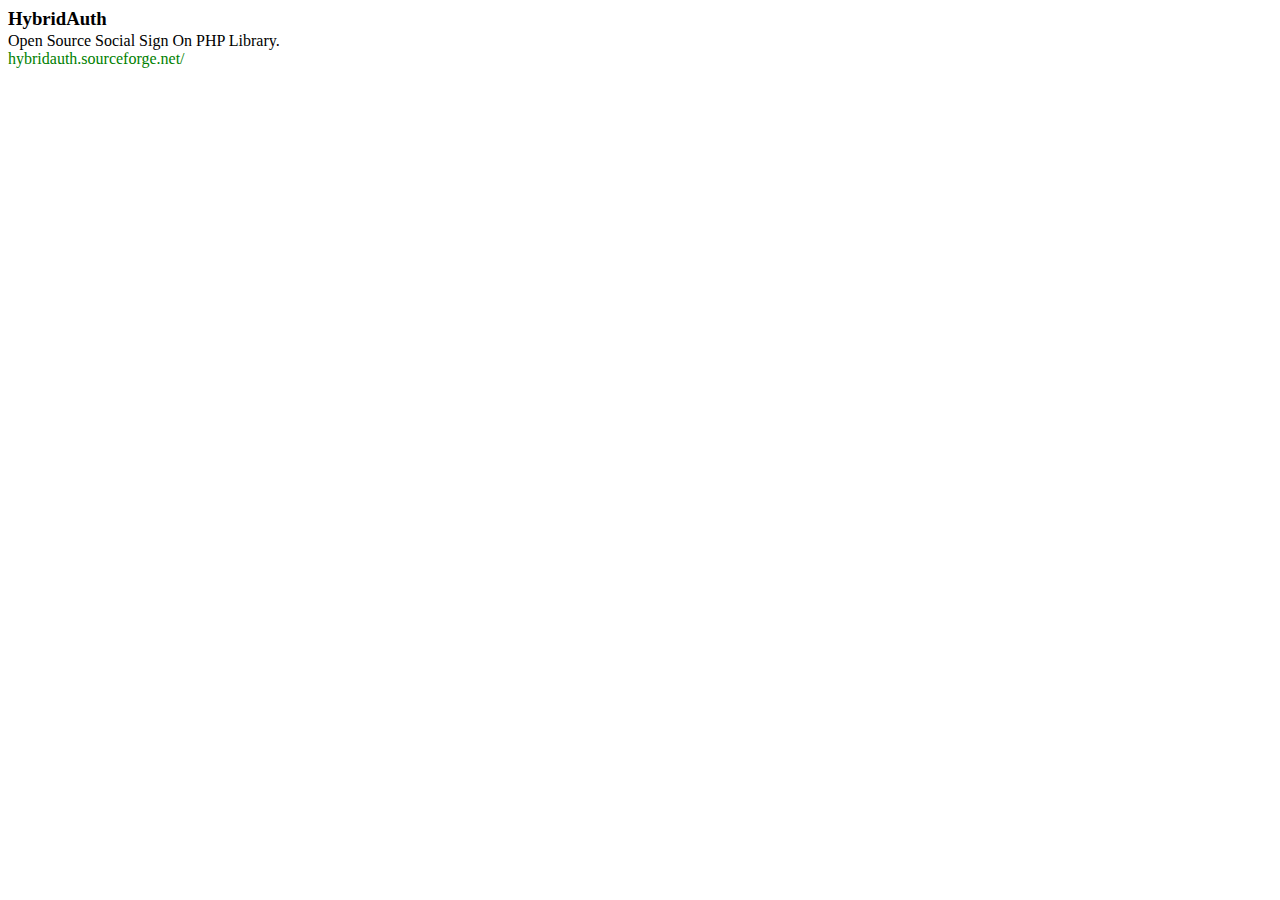
<file: AdminPanel/third_party/hybridauth/Hybrid/resources/openid_realm.html>
<html> 
	<head>
		<title>HybridAuth Endpoint</title>
		<meta name="robots" content="NOINDEX, NOFOLLOW">
		<meta http-equiv="X-XRDS-Location" content="{X_XRDS_LOCATION}" />
	</head>
	<body>
		<h3 style="margin-bottom: 2px;">HybridAuth</h3> 
		Open Source Social Sign On PHP Library. 
		<br />
		<a href="http://hybridauth.sourceforge.net/" style="color:green;text-decoration:none;">hybridauth.sourceforge.net/</a> 
	</body>
</html>
</file>
<file: com/teamspeak3-server_linux_amd64/doc/serverquery/stylesheet.css>
body
{
	background-color: white;
	color: #282E30;
	text-align:left;
	margin-left:15px;
	margin-right:25px;
}
	
a:link
{
	color: #1A91D0;
	text-decoration: none;
}
a:visited
{
	color: #CDD7E5;
	text-decoration: underline;
}
a:hover
{
	color: #0AA537;
	text-decoration: none;
}
a:active
{
	color: #1A91D0;
}

p
{
	text-align:left;
	font-family: Verdana, Geneva, sans-serif;
	color: #282E30;
}

h1
{
	/* Used for new chapters */
	font-family: Verdana, Geneva, sans-serif;
	color: #426080;
	text-transform: uppercase;
	letter-spacing: 3px;
	font-size: 185%;
	margin-top: 75px;

}

h2, .function_name
{
	/* Used for subchapters and function names */
	font-family: Verdana, Geneva, sans-serif;
	color: #426080;
	text-transform: uppercase;
	letter-spacing: 3px;
	font-size: 150%;
}

.function_name {
	margin-top: 0px;
}

.document_title
{
	font-family: Verdana, Geneva, sans-serif;
	color: #426080;
	text-transform: uppercase;
	letter-spacing: 3px;
	font-size: 220%;
	font-weight: 900;
}
.last_update
{
	font-family: Verdana, Geneva, sans-serif;
	color: #426080;
	text-transform: uppercase;
	letter-spacing: 0px;
	font-size: 90%;
}
.copyright
{
	color: #282E30;
	font-style: normal;
	font-family: Verdana, Geneva, sans-serif;
}

.function_desc
{
	white-space: normal;
	font-family: Verdana, Geneva, sans-serif;
	line-height: normal;
	color: #282E30;
}

.property_name{
	text-transform: uppercase;
	color: #282E30;
}
.property_description {
	font-style: italic;
	display:inline;
	color: #282E30;
}

/* replace this with h3?? */
.subheading-permissions, .subheading-syntax, .subheading-example
{
	font-family: Verdana, Geneva, sans-serif;
	font-weight: bold;
	font-style: italic;
	text-decoration: underline;
	color: #426080;
}

.function_perms
{
	white-space: pre-wrap;
	font-family: Verdana, Geneva, sans-serif;
}

.function_example_input, .function_syntax
{
	white-space: pre-wrap;
	font-family: Verdana, Geneva, sans-serif;
	font-weight: lighter;
	color: #282E30;
}

.function_example_output
{
	white-space: pre-wrap;
	font-family: Verdana, Geneva, sans-serif;
	margin-top: 12px;
	font-weight: lighter;
	margin-left: 25px;
	line-height: 20px;
	color: #282E30;
}


.enum_name, .enum_option_name, .enum_option_description, .enum_name_span, .enum_value, .enum
{
	font-family: Verdana, Geneva, sans-serif;
	font-weight: lighter;
}

.enum_option_name, .enum_option_description
{
	display: inline;
	font-family: Verdana, Geneva, sans-serif;
}

.enum_option_description
{
	margin-left: 100px;
}

.enum_value
{
	white-space: nowrap;
}

.enum_name_span
{
	width: 225px;
	display: block;
	float: left;
}

div.section {
	margin-bottom: 50px;
	font-family: Verdana, Geneva, sans-serif;
}

table {
	width: 75%;
	margin-top: 10px;
	border-collapse: collapse;
}

.escaping table, td, th {
	border: 2px solid white;
	background-color: #DEDFDF;
	padding: 5px;
}

.example_heading, .escaping th, .properties th {
	text-transform: uppercase;
	color: white;
	background-color: #426080;
	text-align: left;
}

#toc {
	list-style: none;
	margin-bottom: 150px;
	margin-right: 100px;
}

#toc li {
	overflow: hidden;
	padding-bottom: 2px;
	font-weight: bold;
	font-style: normal;
	font-family: Verdana, Geneva, sans-serif;
	text-transform: uppercase;
	color: #282E30;
}
#toc .sub_li {
	margin-left: 10px;
	overflow: hidden;
	padding-bottom: 2px;
	font-weight: normal;
	font-style: normal;
	text-transform: none;
}

#toc a,
#toc span {
	display: inline-block;
	background: #fff;
	position: relative;
	bottom: -4px;
}
#toc a {
	padding: 0 0 3px 2px;
	color: #426080;
}
#toc span {
	float: left;
	padding: 0 2px 3px 0;
}

#logo { 
  position: absolute;
  left: 80%;
}
code {
	color: #426080;
	font-family: monospace;
	font-weight: 500;
}
div.image_logo {
   width:450px;
   height:160px;
   background-image:url('TeamSpeak_Logo.png');
   background-repeat: no-repeat;
   margin-left:auto; 
   margin-right:auto; 
   padding:0; 
}
</file>
